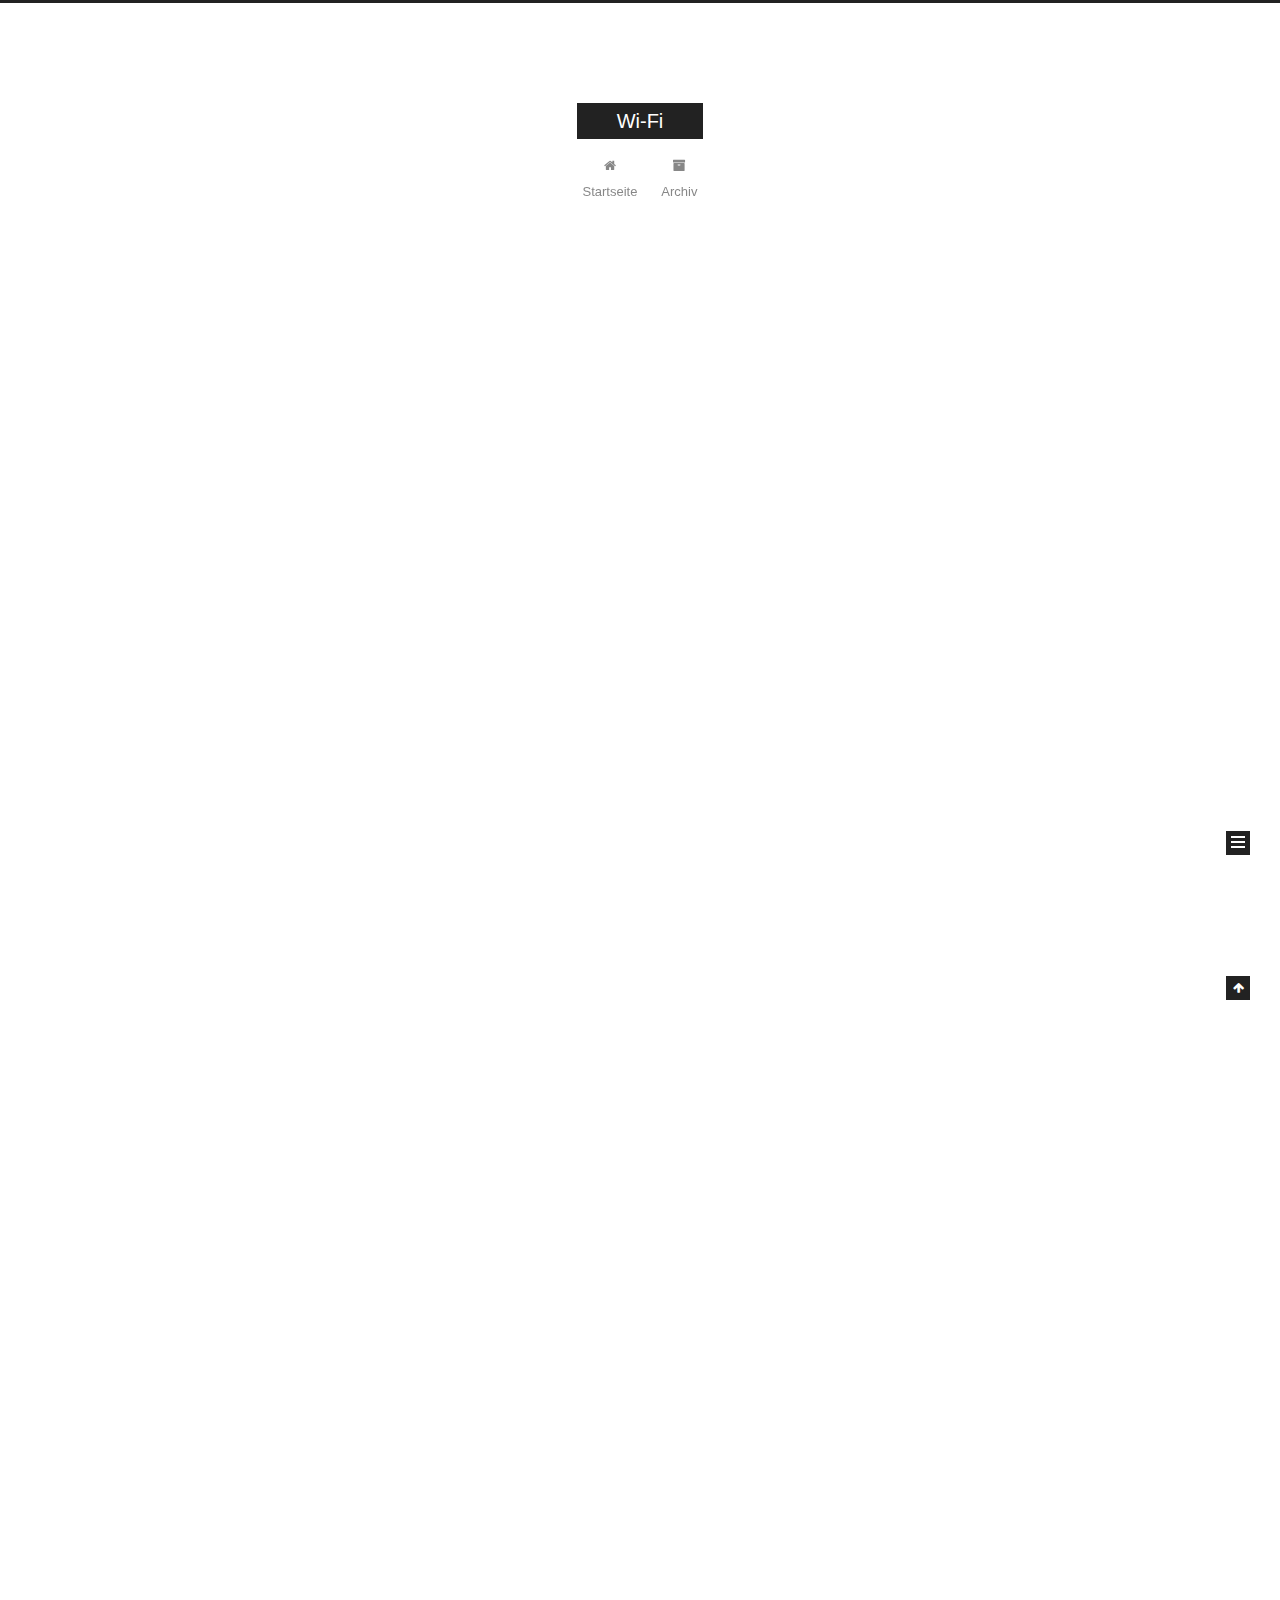
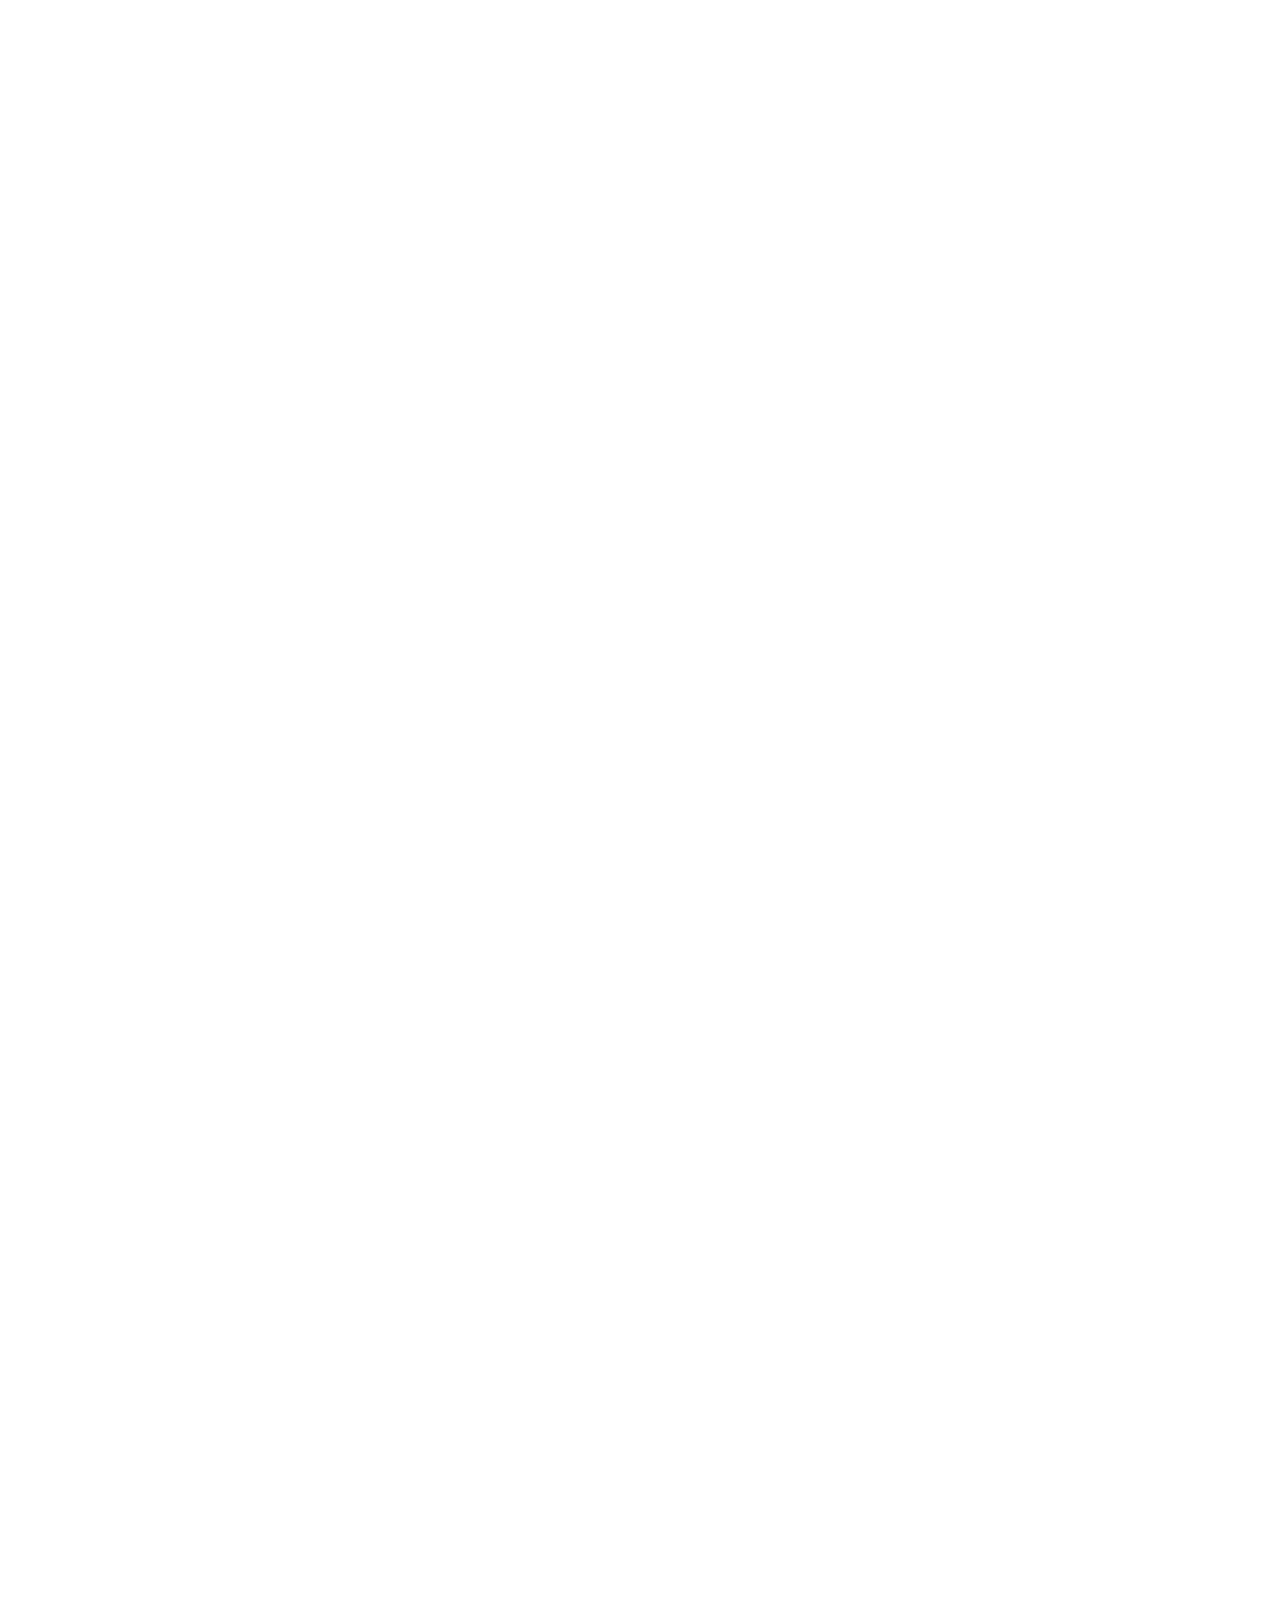
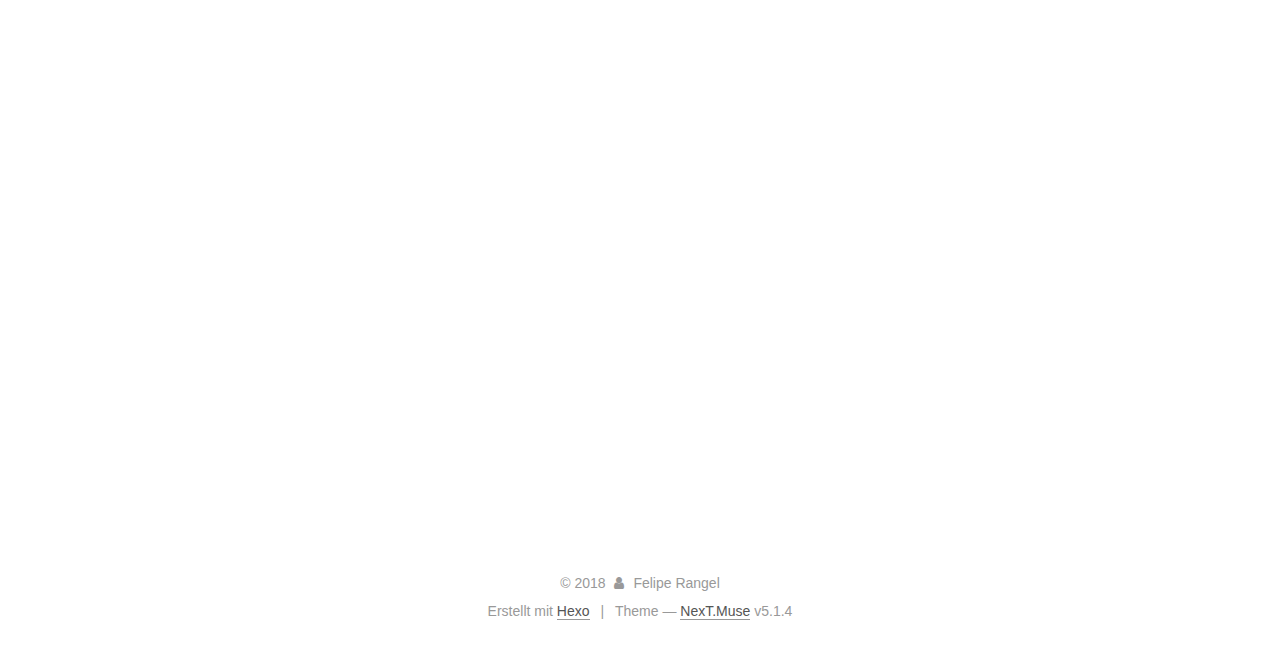
<file: index.html>
<!DOCTYPE html>



  


<html class="theme-next muse use-motion" lang="">
<head>
  <meta charset="UTF-8"/>
<meta http-equiv="X-UA-Compatible" content="IE=edge" />
<meta name="viewport" content="width=device-width, initial-scale=1, maximum-scale=1"/>
<meta name="theme-color" content="#222">









<meta http-equiv="Cache-Control" content="no-transform" />
<meta http-equiv="Cache-Control" content="no-siteapp" />
















  
  
  <link href="/lib/fancybox/source/jquery.fancybox.css?v=2.1.5" rel="stylesheet" type="text/css" />







<link href="/lib/font-awesome/css/font-awesome.min.css?v=4.6.2" rel="stylesheet" type="text/css" />

<link href="/css/main.css?v=5.1.4" rel="stylesheet" type="text/css" />


  <link rel="apple-touch-icon" sizes="180x180" href="/images/apple-touch-icon-next.png?v=5.1.4">


  <link rel="icon" type="image/png" sizes="32x32" href="/images/favicon-32x32-next.png?v=5.1.4">


  <link rel="icon" type="image/png" sizes="16x16" href="/images/favicon-16x16-next.png?v=5.1.4">


  <link rel="mask-icon" href="/images/logo.svg?v=5.1.4" color="#222">





  <meta name="keywords" content="Hexo, NexT" />










<meta name="description" content="Wi-Fi es la puerta de entrada al servicio">
<meta property="og:type" content="website">
<meta property="og:title" content="Wi-Fi">
<meta property="og:url" content="http://yt8yt.github.io/index.html">
<meta property="og:site_name" content="Wi-Fi">
<meta property="og:description" content="Wi-Fi es la puerta de entrada al servicio">
<meta name="twitter:card" content="summary">
<meta name="twitter:title" content="Wi-Fi">
<meta name="twitter:description" content="Wi-Fi es la puerta de entrada al servicio">



<script type="text/javascript" id="hexo.configurations">
  var NexT = window.NexT || {};
  var CONFIG = {
    root: '/',
    scheme: 'Muse',
    version: '5.1.4',
    sidebar: {"position":"left","display":"post","offset":12,"b2t":false,"scrollpercent":false,"onmobile":false},
    fancybox: true,
    tabs: true,
    motion: {"enable":true,"async":false,"transition":{"post_block":"fadeIn","post_header":"slideDownIn","post_body":"slideDownIn","coll_header":"slideLeftIn","sidebar":"slideUpIn"}},
    duoshuo: {
      userId: '0',
      author: 'Author'
    },
    algolia: {
      applicationID: '',
      apiKey: '',
      indexName: '',
      hits: {"per_page":10},
      labels: {"input_placeholder":"Search for Posts","hits_empty":"We didn't find any results for the search: ${query}","hits_stats":"${hits} results found in ${time} ms"}
    }
  };
</script>



  <link rel="canonical" href="http://yt8yt.github.io/"/>





  <title>Wi-Fi</title>
  








</head>

<body itemscope itemtype="http://schema.org/WebPage" lang="">

  
  
    
  

  <div class="container sidebar-position-left 
  page-home">
    <div class="headband"></div>

    <header id="header" class="header" itemscope itemtype="http://schema.org/WPHeader">
      <div class="header-inner"><div class="site-brand-wrapper">
  <div class="site-meta ">
    

    <div class="custom-logo-site-title">
      <a href="/"  class="brand" rel="start">
        <span class="logo-line-before"><i></i></span>
        <span class="site-title">Wi-Fi</span>
        <span class="logo-line-after"><i></i></span>
      </a>
    </div>
      
        <p class="site-subtitle"></p>
      
  </div>

  <div class="site-nav-toggle">
    <button>
      <span class="btn-bar"></span>
      <span class="btn-bar"></span>
      <span class="btn-bar"></span>
    </button>
  </div>
</div>

<nav class="site-nav">
  

  
    <ul id="menu" class="menu">
      
        
        <li class="menu-item menu-item-home">
          <a href="/" rel="section">
            
              <i class="menu-item-icon fa fa-fw fa-home"></i> <br />
            
            Startseite
          </a>
        </li>
      
        
        <li class="menu-item menu-item-archives">
          <a href="/archives/" rel="section">
            
              <i class="menu-item-icon fa fa-fw fa-archive"></i> <br />
            
            Archiv
          </a>
        </li>
      

      
    </ul>
  

  
</nav>



 </div>
    </header>

    <main id="main" class="main">
      <div class="main-inner">
        <div class="content-wrap">
          <div id="content" class="content">
            
  <section id="posts" class="posts-expand">
    
      

  

  
  
  

  <article class="post post-type-normal" itemscope itemtype="http://schema.org/Article">
  
  
  
  <div class="post-block">
    <link itemprop="mainEntityOfPage" href="http://yt8yt.github.io/2018/03/30/first-post-1/">

    <span hidden itemprop="author" itemscope itemtype="http://schema.org/Person">
      <meta itemprop="name" content="Felipe Rangel">
      <meta itemprop="description" content="">
      <meta itemprop="image" content="/images/avatar.gif">
    </span>

    <span hidden itemprop="publisher" itemscope itemtype="http://schema.org/Organization">
      <meta itemprop="name" content="Wi-Fi">
    </span>

    
      <header class="post-header">

        
        
          <h1 class="post-title" itemprop="name headline">
                
                <a class="post-title-link" href="/2018/03/30/first-post-1/" itemprop="url">first-post</a></h1>
        

        <div class="post-meta">
          <span class="post-time">
            
              <span class="post-meta-item-icon">
                <i class="fa fa-calendar-o"></i>
              </span>
              
                <span class="post-meta-item-text">Veröffentlicht am</span>
              
              <time title="Post created" itemprop="dateCreated datePublished" datetime="2018-03-31T08:51:23+09:00">
                2018-03-31
              </time>
            

            

            
          </span>

          

          
            
          

          
          

          

          

          

        </div>
      </header>
    

    
    
    
    <div class="post-body" itemprop="articleBody">

      
      

      
        
          
            
          
        
      
    </div>
    
    
    

    

    

    

    <footer class="post-footer">
      

      

      

      
      
        <div class="post-eof"></div>
      
    </footer>
  </div>
  
  
  
  </article>


    
      

  

  
  
  

  <article class="post post-type-normal" itemscope itemtype="http://schema.org/Article">
  
  
  
  <div class="post-block">
    <link itemprop="mainEntityOfPage" href="http://yt8yt.github.io/2018/03/30/first-post/">

    <span hidden itemprop="author" itemscope itemtype="http://schema.org/Person">
      <meta itemprop="name" content="Felipe Rangel">
      <meta itemprop="description" content="">
      <meta itemprop="image" content="/images/avatar.gif">
    </span>

    <span hidden itemprop="publisher" itemscope itemtype="http://schema.org/Organization">
      <meta itemprop="name" content="Wi-Fi">
    </span>

    
      <header class="post-header">

        
        
          <h1 class="post-title" itemprop="name headline">
                
                <a class="post-title-link" href="/2018/03/30/first-post/" itemprop="url">first-post</a></h1>
        

        <div class="post-meta">
          <span class="post-time">
            
              <span class="post-meta-item-icon">
                <i class="fa fa-calendar-o"></i>
              </span>
              
                <span class="post-meta-item-text">Veröffentlicht am</span>
              
              <time title="Post created" itemprop="dateCreated datePublished" datetime="2018-03-31T08:38:30+09:00">
                2018-03-31
              </time>
            

            

            
          </span>

          

          
            
          

          
          

          

          

          

        </div>
      </header>
    

    
    
    
    <div class="post-body" itemprop="articleBody">

      
      

      
        
          
            
          
        
      
    </div>
    
    
    

    

    

    

    <footer class="post-footer">
      

      

      

      
      
        <div class="post-eof"></div>
      
    </footer>
  </div>
  
  
  
  </article>


    
      

  

  
  
  

  <article class="post post-type-normal" itemscope itemtype="http://schema.org/Article">
  
  
  
  <div class="post-block">
    <link itemprop="mainEntityOfPage" href="http://yt8yt.github.io/2018/03/26/Hedy-Lamarr/">

    <span hidden itemprop="author" itemscope itemtype="http://schema.org/Person">
      <meta itemprop="name" content="Felipe Rangel">
      <meta itemprop="description" content="">
      <meta itemprop="image" content="/images/avatar.gif">
    </span>

    <span hidden itemprop="publisher" itemscope itemtype="http://schema.org/Organization">
      <meta itemprop="name" content="Wi-Fi">
    </span>

    
      <header class="post-header">

        
        
          <h1 class="post-title" itemprop="name headline">
                
                <a class="post-title-link" href="/2018/03/26/Hedy-Lamarr/" itemprop="url">Hedy Lamarr la estrella de cine que inventó la tecnología del Wi-Fi</a></h1>
        

        <div class="post-meta">
          <span class="post-time">
            
              <span class="post-meta-item-icon">
                <i class="fa fa-calendar-o"></i>
              </span>
              
                <span class="post-meta-item-text">Veröffentlicht am</span>
              
              <time title="Post created" itemprop="dateCreated datePublished" datetime="2018-03-27T00:04:08+09:00">
                2018-03-27
              </time>
            

            

            
          </span>

          

          
            
          

          
          

          

          

          

        </div>
      </header>
    

    
    
    
    <div class="post-body" itemprop="articleBody">

      
      

      
        
          
            <p>Provocadora y extremadamente inteligente, la actriz vienesa fue la precursora en plena Segunda Guerra Mundial de una de las tecnologías de comunicación más importante de nuestro tiempo: el wifi</p>
<p>La historia de Hedy Lamarr tiene todos los ingredientes de una gran historia: el Hollywood dorado de los años 40, el régimen nazi avanzando por Europa, una increíble huida hacia los Estados Unidos desde la Alemania de Hitler y un invento revolucionario en las telecomunicaciones, mantenido en secreto, que cambiaría el curso de los acontecimientos.</p>
<p>Y como toda buena historia, nada hacía sospechar en su comienzo que una chica nacida como Hedwig Eva Maria Kiesler en el antiguo imperio austrohúngaro, y de familia judía, acabaría siendo la primera mujer en protagonizar un desnudo en la historia del cine y la primera persona en concebir la versión del espectro ensanchado que daría lugar a la tecnología wifi.</p>
<p>La joven que de pequeña era considerada por sus maestros como superdotada, durante años se la conoció únicamente como “la mujer más bella de la historia del cine” y durante muchos más se la recordó como aquella que en la película checa Éxtasis (Gustav Machaty, 1933) corría desnuda por el bosque y mostraba directamente su rostro durante un orgasmo. Algo absolutamente escandaloso para la época. El controvertido filme llegó a ojos de un rico vendedor alemán de armas, Friedrich ‘Fritz’ Mandl, que proveía de municiones y aviones de combate a sus amigos Hitler y Mussolini.</p>
<p>Mandl se obsesionó con Lamarr. Obligó a sus padres a darla en matrimonio, intentó destruir todas las copias de la película –cosa que no logró– y la encerró en su mansión dejándola salir al exterior exclusivamente con él en cenas y viajes de negocios. Hedy recordaría años más tarde aquella época como de auténtica esclavitud.</p>
<p>Su actividad artística, por supuesto, se interrumpió abruptamente pero aprovechó su cautiverio para continuar sus estudios de ingeniería y para obtener de los clientes y proveedores de su marido, que nada sospechaban, informaciones sobre tecnología armamentística de la época.</p>
<p>Los acontecimientos que siguen son dignos de un guión cinematográfico. Con ayuda de la asistenta, con quien mantenía una relación sentimental, escapó desde la ventana del baño de un restaurante donde estaba un coche esperándola para huir a París. Perseguida por los guardaespaldas de su marido, logró llegar a su destino y continuar hacia Londres. Una vez allí vendió sus joyas y conoció, por casualidad, a uno de los magnates de Hollywood, Louis B. Mayer, el empresario de la Metro Goldwyn Mayer. Ambos embarcaron juntos dirección a los Estados Unidos.</p>
<p>Hollywood y el gran invento</p>
<p>En aquel viaje en barco liberador fue donde nació Hedy Lamarr, nombre dado por su protector Mayer, y donde firmó un contrato de siete años como actriz con la compañía. Compartió guión con Charles Boyer, Clark Gable, Lana Turner o Jimmy Stewart. De esa época de grandes películas como Sansón y Dalila (Cecil B. DeMille, 1949), es célebre su frase: “Cualquier chica puede ser glamourosa. Lo único que tienes que hacer es quedarte quieta y parecer estúpida”.</p>
<p>Richard Rhodes, uno de sus biógrafos y autor de Hedy’s Folly: The life and breakthrough inventions of Hedy Lamarr, the most beautiful woman in the world, aseguraba que Hedy Lamarr odiaba las fiestas y nunca bebía. “Su principal hobby era inventar”. Ya con el título de ingeniera en Telecomunicaciones, conoció a quien sería su principal apoyo en la creación de un sistema secreto de comunicaciones.</p>
<p>El compositor George Antheil y ella idearon un sistema de detección de los torpedos teledirigidos utilizados en la contienda. Inspirado en un principio musical, el invento funcionaba con 88 frecuencias, equivalentes a las teclas del piano, y era capaz de hacer saltar señales de transmisión entre las frecuencias del espectro magnético.</p>
<p>Registraron la patente y se la ofrecieron de forma gratuita al Ejército de los Estados Unidos, quienes no la utilizaron por miedo a que fuera detectada por el enemigo, pero la guardaron y la mantuvieron en secreto.</p>
<p>Mientras, el régimen nazi continuaba su avance por Europa, y Lamarr, impotente, de nuevo ofreció su colaboración y su inteligencia al Gobierno estadounidense para el desarrollo de investigaciones científicas en busca de avances armamentísticos. Aunque su título de “mujer más bella” se impuso a su ingenio y para lo que el Gobierno la demandó fue para utilizar su fama –y, por supuesto, su belleza– para convertirse en imagen de pósteres propagandísticos y para ayudar en la venta de bonos de guerra. Aquel que comprara 25.000 dólares conseguiría un beso de la actriz: Lamarr logró vender siete millones de dólares en bonos de guerra en una única noche.</p>
<p>Precursores del GPS y el wifi</p>
<p>La tecnología patentada por Lamarr y Antheil en 1940 ha demostrado ser la solución esencial para la comunicación secreta vía radio y para compartir el número de canales de radio ocupados. Hizo posible la transmisión de señales secretas sin poder ser interferidas y Estados Unidos lo utilizó por primera vez durante la crisis de Cuba, después como base para el desarrollo de las técnicas de defensa antimisiles hasta que, en la década de 1980, el sistema de espectro expandido vio sus primeras aportaciones en ingeniería civil.</p>
<p>Su idea, mantenida en secreto por el ejército, acabó convirtiéndose en la precursora de la tecnología que se utiliza hoy en día en las comunicaciones inalámbricas de los teléfonos móviles, los sistemas GPS y la tecnología wifi.</p>
<p>“Thank God for Hedy Lamarr”, dijo Cecil B. DeMille, director de Sansón y Dalila, al terminar el rodaje de la película, sin saber que realmente había que agradecer mucho a Hedwig Eva Maria Kiesler por su ingenio y su agudeza.</p>
<p>En 1998 la Electronic Frontier Foundation concedió a Hedy Lamarr y George Antheil el Premio Pionero reconociendo su contribución fundamental en el desarrollo de las comunicaciones basadas en ordenadores. George Antheil murió sin conocer su aportación a la tecnología ni ver su reconocimiento y Hedy Lamarr rehusó a ir a recoger aquel premio. Murió dos años después en Florida.</p>
<p>El día de su nacimiento, el 9 de noviembre, se celebra el Día del Inventor en su honor.</p>

          
        
      
    </div>
    
    
    

    

    

    

    <footer class="post-footer">
      

      

      

      
      
        <div class="post-eof"></div>
      
    </footer>
  </div>
  
  
  
  </article>


    
      

  

  
  
  

  <article class="post post-type-normal" itemscope itemtype="http://schema.org/Article">
  
  
  
  <div class="post-block">
    <link itemprop="mainEntityOfPage" href="http://yt8yt.github.io/2018/03/26/Wi-Fi/">

    <span hidden itemprop="author" itemscope itemtype="http://schema.org/Person">
      <meta itemprop="name" content="Felipe Rangel">
      <meta itemprop="description" content="">
      <meta itemprop="image" content="/images/avatar.gif">
    </span>

    <span hidden itemprop="publisher" itemscope itemtype="http://schema.org/Organization">
      <meta itemprop="name" content="Wi-Fi">
    </span>

    
      <header class="post-header">

        
        
          <h1 class="post-title" itemprop="name headline">
                
                <a class="post-title-link" href="/2018/03/26/Wi-Fi/" itemprop="url">¿Qué es y cómo funciona la red Wi-Fi?</a></h1>
        

        <div class="post-meta">
          <span class="post-time">
            
              <span class="post-meta-item-icon">
                <i class="fa fa-calendar-o"></i>
              </span>
              
                <span class="post-meta-item-text">Veröffentlicht am</span>
              
              <time title="Post created" itemprop="dateCreated datePublished" datetime="2018-03-27T00:02:01+09:00">
                2018-03-27
              </time>
            

            

            
          </span>

          
            <span class="post-category" >
            
              <span class="post-meta-divider">|</span>
            
              <span class="post-meta-item-icon">
                <i class="fa fa-folder-o"></i>
              </span>
              
                <span class="post-meta-item-text">in</span>
              
              
                <span itemprop="about" itemscope itemtype="http://schema.org/Thing">
                  <a href="/categories/Conceptos/" itemprop="url" rel="index">
                    <span itemprop="name">Conceptos</span>
                  </a>
                </span>

                
                
              
            </span>
          

          
            
          

          
          

          

          

          

        </div>
      </header>
    

    
    
    
    <div class="post-body" itemprop="articleBody">

      
      

      
        
          
            <p>La red Wi-Fi es la conexión inalámbrica a Internet que permite que los usuarios puedan navegar desde sus dispositivos como Smartphone, Laptop, Table, entre otros, desde cualquier lugar de su vivienda donde este presente la cobertura Wi-Fi, sin tener que conectarse a un punto fijo. </p>
<p>El Wi-Fi funciona como una autopista en la que fluyen simultáneamente todas las personas que se encuentran conectadas en una misma zona; así, por ejemplo, en un edificio, la señal que irradian todos los módems de Internet de los vecinos transita por la misma autopista y en horas pico, como si se tratase de vehículos, se puede generar literalmente un trancón. </p>
<p>Además, se encuentra limitada por elementos de la infraestructura del hogar como las puertas, paredes y ventanas, que impiden que la señal fluya adecuadamente; así como otros electrodomésticos que emiten ondas como teléfonos inalámbricos u hornos microondas.</p>

          
        
      
    </div>
    
    
    

    

    

    

    <footer class="post-footer">
      

      

      

      
      
        <div class="post-eof"></div>
      
    </footer>
  </div>
  
  
  
  </article>


    
  </section>

  


          </div>
          


          

        </div>
        
          
  
  <div class="sidebar-toggle">
    <div class="sidebar-toggle-line-wrap">
      <span class="sidebar-toggle-line sidebar-toggle-line-first"></span>
      <span class="sidebar-toggle-line sidebar-toggle-line-middle"></span>
      <span class="sidebar-toggle-line sidebar-toggle-line-last"></span>
    </div>
  </div>

  <aside id="sidebar" class="sidebar">
    
    <div class="sidebar-inner">

      

      

      <section class="site-overview-wrap sidebar-panel sidebar-panel-active">
        <div class="site-overview">
          <div class="site-author motion-element" itemprop="author" itemscope itemtype="http://schema.org/Person">
            
              <p class="site-author-name" itemprop="name">Felipe Rangel</p>
              <p class="site-description motion-element" itemprop="description">Wi-Fi es la puerta de entrada al servicio</p>
          </div>

          <nav class="site-state motion-element">

            
              <div class="site-state-item site-state-posts">
              
                <a href="/archives/">
              
                  <span class="site-state-item-count">4</span>
                  <span class="site-state-item-name">Artikel</span>
                </a>
              </div>
            

            
              
              
              <div class="site-state-item site-state-categories">
                
                  <span class="site-state-item-count">1</span>
                  <span class="site-state-item-name">Kategorien</span>
                
              </div>
            

            
              
              
              <div class="site-state-item site-state-tags">
                
                  <span class="site-state-item-count">2</span>
                  <span class="site-state-item-name">Tags</span>
                
              </div>
            

          </nav>

          

          

          
          

          
          

          

        </div>
      </section>

      

      

    </div>
  </aside>


        
      </div>
    </main>

    <footer id="footer" class="footer">
      <div class="footer-inner">
        <div class="copyright">&copy; <span itemprop="copyrightYear">2018</span>
  <span class="with-love">
    <i class="fa fa-user"></i>
  </span>
  <span class="author" itemprop="copyrightHolder">Felipe Rangel</span>

  
</div>


  <div class="powered-by">Erstellt mit  <a class="theme-link" target="_blank" href="https://hexo.io">Hexo</a></div>



  <span class="post-meta-divider">|</span>



  <div class="theme-info">Theme &mdash; <a class="theme-link" target="_blank" href="https://github.com/iissnan/hexo-theme-next">NexT.Muse</a> v5.1.4</div>




        







        
      </div>
    </footer>

    
      <div class="back-to-top">
        <i class="fa fa-arrow-up"></i>
        
      </div>
    

    

  </div>

  

<script type="text/javascript">
  if (Object.prototype.toString.call(window.Promise) !== '[object Function]') {
    window.Promise = null;
  }
</script>









  












  
  
    <script type="text/javascript" src="/lib/jquery/index.js?v=2.1.3"></script>
  

  
  
    <script type="text/javascript" src="/lib/fastclick/lib/fastclick.min.js?v=1.0.6"></script>
  

  
  
    <script type="text/javascript" src="/lib/jquery_lazyload/jquery.lazyload.js?v=1.9.7"></script>
  

  
  
    <script type="text/javascript" src="/lib/velocity/velocity.min.js?v=1.2.1"></script>
  

  
  
    <script type="text/javascript" src="/lib/velocity/velocity.ui.min.js?v=1.2.1"></script>
  

  
  
    <script type="text/javascript" src="/lib/fancybox/source/jquery.fancybox.pack.js?v=2.1.5"></script>
  


  


  <script type="text/javascript" src="/js/src/utils.js?v=5.1.4"></script>

  <script type="text/javascript" src="/js/src/motion.js?v=5.1.4"></script>



  
  

  

  


  <script type="text/javascript" src="/js/src/bootstrap.js?v=5.1.4"></script>



  


  




	





  





  












  





  

  

  

  
  

  

  

  

</body>
</html>
</file>
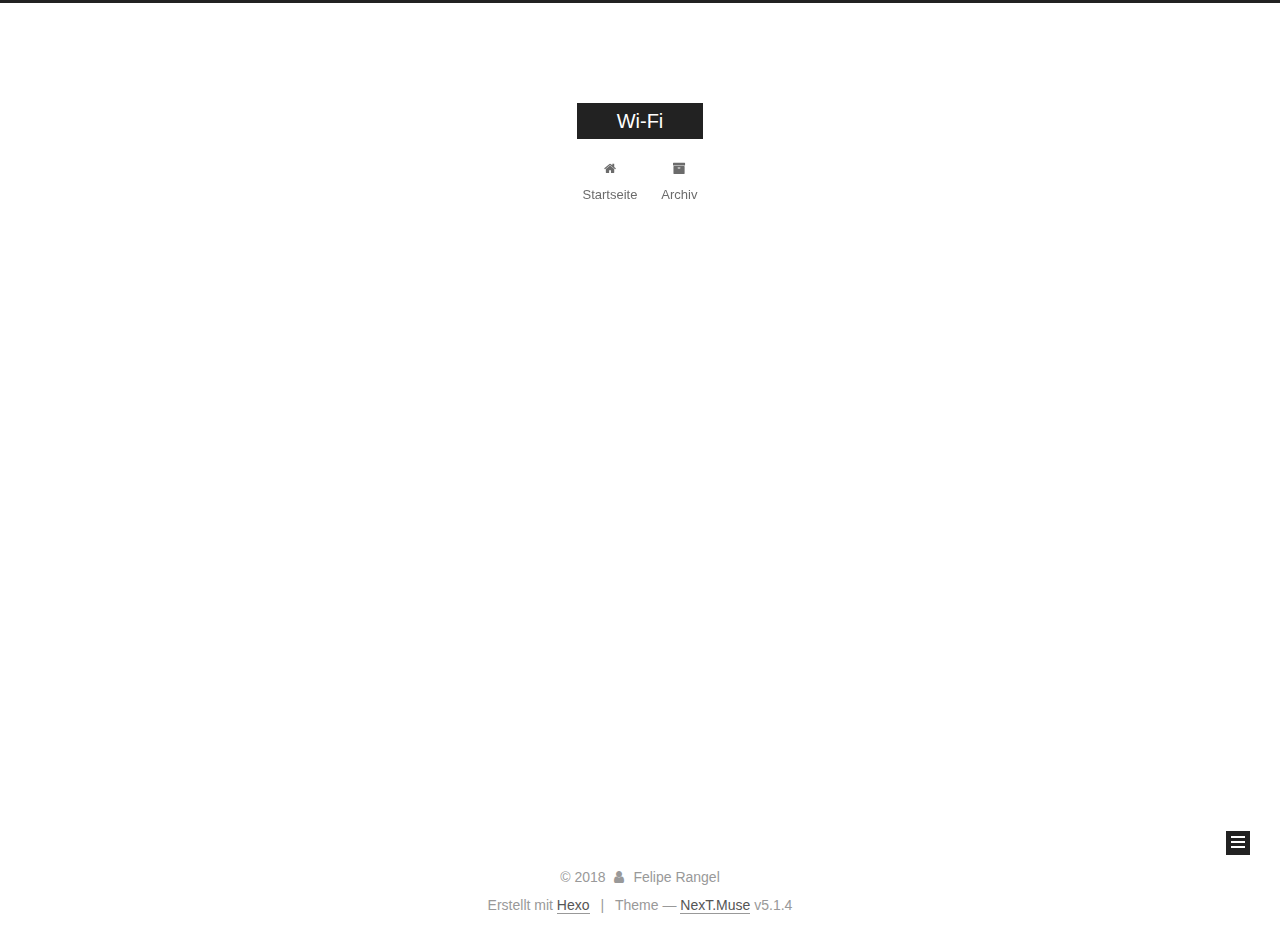
<file: archives/index.html>
<!DOCTYPE html>



  


<html class="theme-next muse use-motion" lang="">
<head>
  <meta charset="UTF-8"/>
<meta http-equiv="X-UA-Compatible" content="IE=edge" />
<meta name="viewport" content="width=device-width, initial-scale=1, maximum-scale=1"/>
<meta name="theme-color" content="#222">









<meta http-equiv="Cache-Control" content="no-transform" />
<meta http-equiv="Cache-Control" content="no-siteapp" />
















  
  
  <link href="/lib/fancybox/source/jquery.fancybox.css?v=2.1.5" rel="stylesheet" type="text/css" />







<link href="/lib/font-awesome/css/font-awesome.min.css?v=4.6.2" rel="stylesheet" type="text/css" />

<link href="/css/main.css?v=5.1.4" rel="stylesheet" type="text/css" />


  <link rel="apple-touch-icon" sizes="180x180" href="/images/apple-touch-icon-next.png?v=5.1.4">


  <link rel="icon" type="image/png" sizes="32x32" href="/images/favicon-32x32-next.png?v=5.1.4">


  <link rel="icon" type="image/png" sizes="16x16" href="/images/favicon-16x16-next.png?v=5.1.4">


  <link rel="mask-icon" href="/images/logo.svg?v=5.1.4" color="#222">





  <meta name="keywords" content="Hexo, NexT" />










<meta name="description" content="Wi-Fi es la puerta de entrada al servicio">
<meta property="og:type" content="website">
<meta property="og:title" content="Wi-Fi">
<meta property="og:url" content="http://yt8yt.github.io/archives/index.html">
<meta property="og:site_name" content="Wi-Fi">
<meta property="og:description" content="Wi-Fi es la puerta de entrada al servicio">
<meta name="twitter:card" content="summary">
<meta name="twitter:title" content="Wi-Fi">
<meta name="twitter:description" content="Wi-Fi es la puerta de entrada al servicio">



<script type="text/javascript" id="hexo.configurations">
  var NexT = window.NexT || {};
  var CONFIG = {
    root: '/',
    scheme: 'Muse',
    version: '5.1.4',
    sidebar: {"position":"left","display":"post","offset":12,"b2t":false,"scrollpercent":false,"onmobile":false},
    fancybox: true,
    tabs: true,
    motion: {"enable":true,"async":false,"transition":{"post_block":"fadeIn","post_header":"slideDownIn","post_body":"slideDownIn","coll_header":"slideLeftIn","sidebar":"slideUpIn"}},
    duoshuo: {
      userId: '0',
      author: 'Author'
    },
    algolia: {
      applicationID: '',
      apiKey: '',
      indexName: '',
      hits: {"per_page":10},
      labels: {"input_placeholder":"Search for Posts","hits_empty":"We didn't find any results for the search: ${query}","hits_stats":"${hits} results found in ${time} ms"}
    }
  };
</script>



  <link rel="canonical" href="http://yt8yt.github.io/archives/"/>





  <title>Archiv | Wi-Fi</title>
  








</head>

<body itemscope itemtype="http://schema.org/WebPage" lang="">

  
  
    
  

  <div class="container sidebar-position-left page-archive">
    <div class="headband"></div>

    <header id="header" class="header" itemscope itemtype="http://schema.org/WPHeader">
      <div class="header-inner"><div class="site-brand-wrapper">
  <div class="site-meta ">
    

    <div class="custom-logo-site-title">
      <a href="/"  class="brand" rel="start">
        <span class="logo-line-before"><i></i></span>
        <span class="site-title">Wi-Fi</span>
        <span class="logo-line-after"><i></i></span>
      </a>
    </div>
      
        <p class="site-subtitle"></p>
      
  </div>

  <div class="site-nav-toggle">
    <button>
      <span class="btn-bar"></span>
      <span class="btn-bar"></span>
      <span class="btn-bar"></span>
    </button>
  </div>
</div>

<nav class="site-nav">
  

  
    <ul id="menu" class="menu">
      
        
        <li class="menu-item menu-item-home">
          <a href="/" rel="section">
            
              <i class="menu-item-icon fa fa-fw fa-home"></i> <br />
            
            Startseite
          </a>
        </li>
      
        
        <li class="menu-item menu-item-archives">
          <a href="/archives/" rel="section">
            
              <i class="menu-item-icon fa fa-fw fa-archive"></i> <br />
            
            Archiv
          </a>
        </li>
      

      
    </ul>
  

  
</nav>



 </div>
    </header>

    <main id="main" class="main">
      <div class="main-inner">
        <div class="content-wrap">
          <div id="content" class="content">
            

  
  
  
  <div class="post-block archive">
    <div id="posts" class="posts-collapse">
      <span class="archive-move-on"></span>

      <span class="archive-page-counter">
        
        
        
          
        
        Öhm..! Insgesamt 4 Artikel. Bleib dran.
      </span>

      

        
        
        

        
          
          <div class="collection-title">
            <h1 class="archive-year" id="archive-year-2018">2018</h1>
          </div>
        
        

        

  <article class="post post-type-normal" itemscope itemtype="http://schema.org/Article">
    <header class="post-header">

      <h2 class="post-title">
        
            <a class="post-title-link" href="/2018/03/30/first-post-1/" itemprop="url">
              
                <span itemprop="name">first-post</span>
              
            </a>
        
      </h2>

      <div class="post-meta">
        <time class="post-time" itemprop="dateCreated"
              datetime="2018-03-31T08:51:23+09:00"
              content="2018-03-31" >
          03-31
        </time>
      </div>

    </header>
  </article>



      

        
        
        

        
        

        

  <article class="post post-type-normal" itemscope itemtype="http://schema.org/Article">
    <header class="post-header">

      <h2 class="post-title">
        
            <a class="post-title-link" href="/2018/03/30/first-post/" itemprop="url">
              
                <span itemprop="name">first-post</span>
              
            </a>
        
      </h2>

      <div class="post-meta">
        <time class="post-time" itemprop="dateCreated"
              datetime="2018-03-31T08:38:30+09:00"
              content="2018-03-31" >
          03-31
        </time>
      </div>

    </header>
  </article>



      

        
        
        

        
        

        

  <article class="post post-type-normal" itemscope itemtype="http://schema.org/Article">
    <header class="post-header">

      <h2 class="post-title">
        
            <a class="post-title-link" href="/2018/03/26/Hedy-Lamarr/" itemprop="url">
              
                <span itemprop="name">Hedy Lamarr la estrella de cine que inventó la tecnología del Wi-Fi</span>
              
            </a>
        
      </h2>

      <div class="post-meta">
        <time class="post-time" itemprop="dateCreated"
              datetime="2018-03-27T00:04:08+09:00"
              content="2018-03-27" >
          03-27
        </time>
      </div>

    </header>
  </article>



      

        
        
        

        
        

        

  <article class="post post-type-normal" itemscope itemtype="http://schema.org/Article">
    <header class="post-header">

      <h2 class="post-title">
        
            <a class="post-title-link" href="/2018/03/26/Wi-Fi/" itemprop="url">
              
                <span itemprop="name">¿Qué es y cómo funciona la red Wi-Fi?</span>
              
            </a>
        
      </h2>

      <div class="post-meta">
        <time class="post-time" itemprop="dateCreated"
              datetime="2018-03-27T00:02:01+09:00"
              content="2018-03-27" >
          03-27
        </time>
      </div>

    </header>
  </article>



      

    </div>
  </div>
  
  
  

  



          </div>
          


          

        </div>
        
          
  
  <div class="sidebar-toggle">
    <div class="sidebar-toggle-line-wrap">
      <span class="sidebar-toggle-line sidebar-toggle-line-first"></span>
      <span class="sidebar-toggle-line sidebar-toggle-line-middle"></span>
      <span class="sidebar-toggle-line sidebar-toggle-line-last"></span>
    </div>
  </div>

  <aside id="sidebar" class="sidebar">
    
    <div class="sidebar-inner">

      

      

      <section class="site-overview-wrap sidebar-panel sidebar-panel-active">
        <div class="site-overview">
          <div class="site-author motion-element" itemprop="author" itemscope itemtype="http://schema.org/Person">
            
              <p class="site-author-name" itemprop="name">Felipe Rangel</p>
              <p class="site-description motion-element" itemprop="description">Wi-Fi es la puerta de entrada al servicio</p>
          </div>

          <nav class="site-state motion-element">

            
              <div class="site-state-item site-state-posts">
              
                <a href="/archives/">
              
                  <span class="site-state-item-count">4</span>
                  <span class="site-state-item-name">Artikel</span>
                </a>
              </div>
            

            
              
              
              <div class="site-state-item site-state-categories">
                
                  <span class="site-state-item-count">1</span>
                  <span class="site-state-item-name">Kategorien</span>
                
              </div>
            

            
              
              
              <div class="site-state-item site-state-tags">
                
                  <span class="site-state-item-count">2</span>
                  <span class="site-state-item-name">Tags</span>
                
              </div>
            

          </nav>

          

          

          
          

          
          

          

        </div>
      </section>

      

      

    </div>
  </aside>


        
      </div>
    </main>

    <footer id="footer" class="footer">
      <div class="footer-inner">
        <div class="copyright">&copy; <span itemprop="copyrightYear">2018</span>
  <span class="with-love">
    <i class="fa fa-user"></i>
  </span>
  <span class="author" itemprop="copyrightHolder">Felipe Rangel</span>

  
</div>


  <div class="powered-by">Erstellt mit  <a class="theme-link" target="_blank" href="https://hexo.io">Hexo</a></div>



  <span class="post-meta-divider">|</span>



  <div class="theme-info">Theme &mdash; <a class="theme-link" target="_blank" href="https://github.com/iissnan/hexo-theme-next">NexT.Muse</a> v5.1.4</div>




        







        
      </div>
    </footer>

    
      <div class="back-to-top">
        <i class="fa fa-arrow-up"></i>
        
      </div>
    

    

  </div>

  

<script type="text/javascript">
  if (Object.prototype.toString.call(window.Promise) !== '[object Function]') {
    window.Promise = null;
  }
</script>









  












  
  
    <script type="text/javascript" src="/lib/jquery/index.js?v=2.1.3"></script>
  

  
  
    <script type="text/javascript" src="/lib/fastclick/lib/fastclick.min.js?v=1.0.6"></script>
  

  
  
    <script type="text/javascript" src="/lib/jquery_lazyload/jquery.lazyload.js?v=1.9.7"></script>
  

  
  
    <script type="text/javascript" src="/lib/velocity/velocity.min.js?v=1.2.1"></script>
  

  
  
    <script type="text/javascript" src="/lib/velocity/velocity.ui.min.js?v=1.2.1"></script>
  

  
  
    <script type="text/javascript" src="/lib/fancybox/source/jquery.fancybox.pack.js?v=2.1.5"></script>
  


  


  <script type="text/javascript" src="/js/src/utils.js?v=5.1.4"></script>

  <script type="text/javascript" src="/js/src/motion.js?v=5.1.4"></script>



  
  

  

  


  <script type="text/javascript" src="/js/src/bootstrap.js?v=5.1.4"></script>



  


  




	





  





  












  





  

  

  

  
  

  

  

  

</body>
</html>
</file>
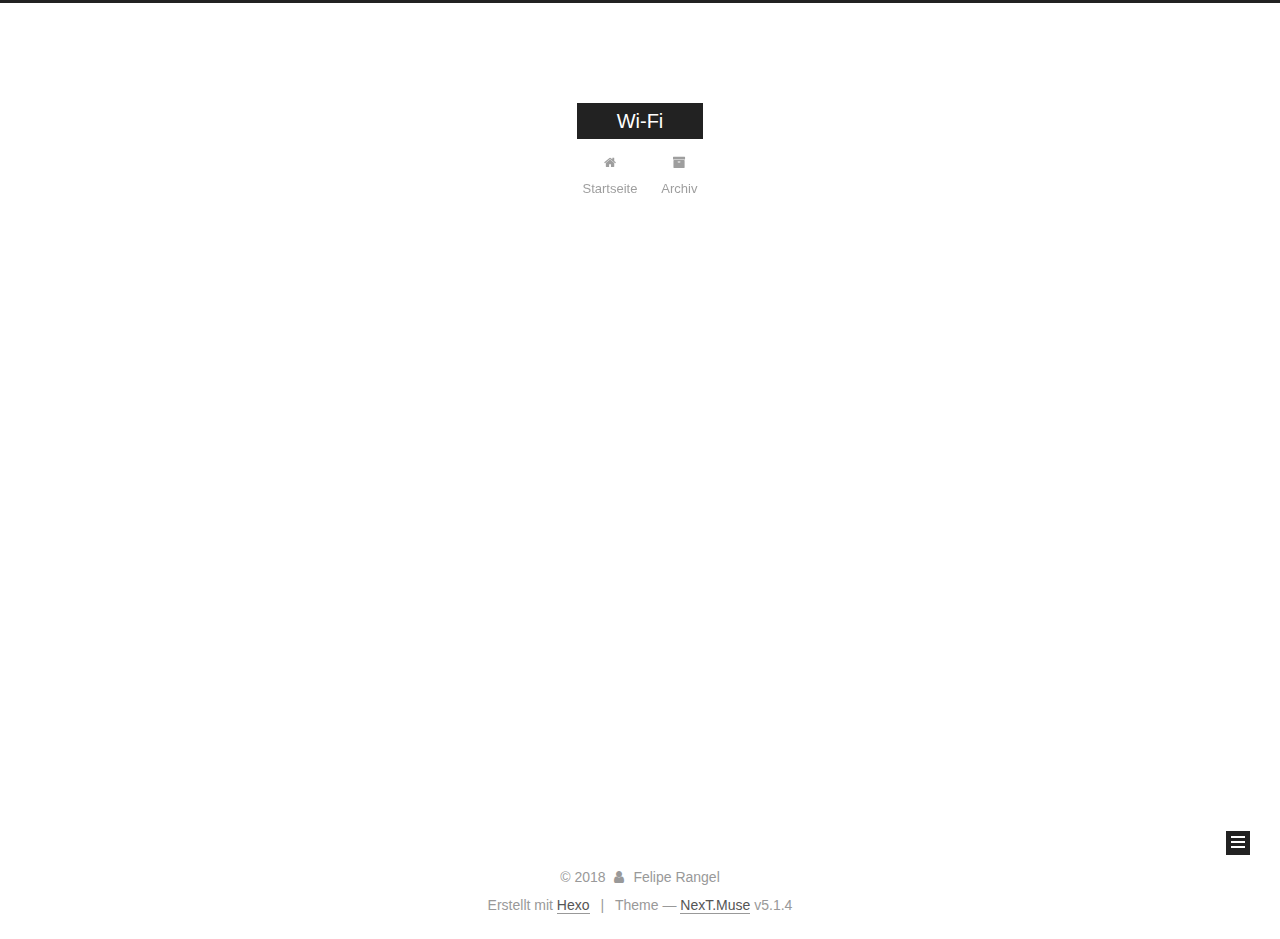
<file: archives/2018/index.html>
<!DOCTYPE html>



  


<html class="theme-next muse use-motion" lang="">
<head>
  <meta charset="UTF-8"/>
<meta http-equiv="X-UA-Compatible" content="IE=edge" />
<meta name="viewport" content="width=device-width, initial-scale=1, maximum-scale=1"/>
<meta name="theme-color" content="#222">









<meta http-equiv="Cache-Control" content="no-transform" />
<meta http-equiv="Cache-Control" content="no-siteapp" />
















  
  
  <link href="/lib/fancybox/source/jquery.fancybox.css?v=2.1.5" rel="stylesheet" type="text/css" />







<link href="/lib/font-awesome/css/font-awesome.min.css?v=4.6.2" rel="stylesheet" type="text/css" />

<link href="/css/main.css?v=5.1.4" rel="stylesheet" type="text/css" />


  <link rel="apple-touch-icon" sizes="180x180" href="/images/apple-touch-icon-next.png?v=5.1.4">


  <link rel="icon" type="image/png" sizes="32x32" href="/images/favicon-32x32-next.png?v=5.1.4">


  <link rel="icon" type="image/png" sizes="16x16" href="/images/favicon-16x16-next.png?v=5.1.4">


  <link rel="mask-icon" href="/images/logo.svg?v=5.1.4" color="#222">





  <meta name="keywords" content="Hexo, NexT" />










<meta name="description" content="Wi-Fi es la puerta de entrada al servicio">
<meta property="og:type" content="website">
<meta property="og:title" content="Wi-Fi">
<meta property="og:url" content="http://yt8yt.github.io/archives/2018/index.html">
<meta property="og:site_name" content="Wi-Fi">
<meta property="og:description" content="Wi-Fi es la puerta de entrada al servicio">
<meta name="twitter:card" content="summary">
<meta name="twitter:title" content="Wi-Fi">
<meta name="twitter:description" content="Wi-Fi es la puerta de entrada al servicio">



<script type="text/javascript" id="hexo.configurations">
  var NexT = window.NexT || {};
  var CONFIG = {
    root: '/',
    scheme: 'Muse',
    version: '5.1.4',
    sidebar: {"position":"left","display":"post","offset":12,"b2t":false,"scrollpercent":false,"onmobile":false},
    fancybox: true,
    tabs: true,
    motion: {"enable":true,"async":false,"transition":{"post_block":"fadeIn","post_header":"slideDownIn","post_body":"slideDownIn","coll_header":"slideLeftIn","sidebar":"slideUpIn"}},
    duoshuo: {
      userId: '0',
      author: 'Author'
    },
    algolia: {
      applicationID: '',
      apiKey: '',
      indexName: '',
      hits: {"per_page":10},
      labels: {"input_placeholder":"Search for Posts","hits_empty":"We didn't find any results for the search: ${query}","hits_stats":"${hits} results found in ${time} ms"}
    }
  };
</script>



  <link rel="canonical" href="http://yt8yt.github.io/archives/2018/"/>





  <title>Archiv | Wi-Fi</title>
  








</head>

<body itemscope itemtype="http://schema.org/WebPage" lang="">

  
  
    
  

  <div class="container sidebar-position-left page-archive">
    <div class="headband"></div>

    <header id="header" class="header" itemscope itemtype="http://schema.org/WPHeader">
      <div class="header-inner"><div class="site-brand-wrapper">
  <div class="site-meta ">
    

    <div class="custom-logo-site-title">
      <a href="/"  class="brand" rel="start">
        <span class="logo-line-before"><i></i></span>
        <span class="site-title">Wi-Fi</span>
        <span class="logo-line-after"><i></i></span>
      </a>
    </div>
      
        <p class="site-subtitle"></p>
      
  </div>

  <div class="site-nav-toggle">
    <button>
      <span class="btn-bar"></span>
      <span class="btn-bar"></span>
      <span class="btn-bar"></span>
    </button>
  </div>
</div>

<nav class="site-nav">
  

  
    <ul id="menu" class="menu">
      
        
        <li class="menu-item menu-item-home">
          <a href="/" rel="section">
            
              <i class="menu-item-icon fa fa-fw fa-home"></i> <br />
            
            Startseite
          </a>
        </li>
      
        
        <li class="menu-item menu-item-archives">
          <a href="/archives/" rel="section">
            
              <i class="menu-item-icon fa fa-fw fa-archive"></i> <br />
            
            Archiv
          </a>
        </li>
      

      
    </ul>
  

  
</nav>



 </div>
    </header>

    <main id="main" class="main">
      <div class="main-inner">
        <div class="content-wrap">
          <div id="content" class="content">
            

  
  
  
  <div class="post-block archive">
    <div id="posts" class="posts-collapse">
      <span class="archive-move-on"></span>

      <span class="archive-page-counter">
        
        
        
          
        
        Öhm..! Insgesamt 4 Artikel. Bleib dran.
      </span>

      

        
        
        

        
          
          <div class="collection-title">
            <h1 class="archive-year" id="archive-year-2018">2018</h1>
          </div>
        
        

        

  <article class="post post-type-normal" itemscope itemtype="http://schema.org/Article">
    <header class="post-header">

      <h2 class="post-title">
        
            <a class="post-title-link" href="/2018/03/30/first-post-1/" itemprop="url">
              
                <span itemprop="name">first-post</span>
              
            </a>
        
      </h2>

      <div class="post-meta">
        <time class="post-time" itemprop="dateCreated"
              datetime="2018-03-31T08:51:23+09:00"
              content="2018-03-31" >
          03-31
        </time>
      </div>

    </header>
  </article>



      

        
        
        

        
        

        

  <article class="post post-type-normal" itemscope itemtype="http://schema.org/Article">
    <header class="post-header">

      <h2 class="post-title">
        
            <a class="post-title-link" href="/2018/03/30/first-post/" itemprop="url">
              
                <span itemprop="name">first-post</span>
              
            </a>
        
      </h2>

      <div class="post-meta">
        <time class="post-time" itemprop="dateCreated"
              datetime="2018-03-31T08:38:30+09:00"
              content="2018-03-31" >
          03-31
        </time>
      </div>

    </header>
  </article>



      

        
        
        

        
        

        

  <article class="post post-type-normal" itemscope itemtype="http://schema.org/Article">
    <header class="post-header">

      <h2 class="post-title">
        
            <a class="post-title-link" href="/2018/03/26/Hedy-Lamarr/" itemprop="url">
              
                <span itemprop="name">Hedy Lamarr la estrella de cine que inventó la tecnología del Wi-Fi</span>
              
            </a>
        
      </h2>

      <div class="post-meta">
        <time class="post-time" itemprop="dateCreated"
              datetime="2018-03-27T00:04:08+09:00"
              content="2018-03-27" >
          03-27
        </time>
      </div>

    </header>
  </article>



      

        
        
        

        
        

        

  <article class="post post-type-normal" itemscope itemtype="http://schema.org/Article">
    <header class="post-header">

      <h2 class="post-title">
        
            <a class="post-title-link" href="/2018/03/26/Wi-Fi/" itemprop="url">
              
                <span itemprop="name">¿Qué es y cómo funciona la red Wi-Fi?</span>
              
            </a>
        
      </h2>

      <div class="post-meta">
        <time class="post-time" itemprop="dateCreated"
              datetime="2018-03-27T00:02:01+09:00"
              content="2018-03-27" >
          03-27
        </time>
      </div>

    </header>
  </article>



      

    </div>
  </div>
  
  
  

  



          </div>
          


          

        </div>
        
          
  
  <div class="sidebar-toggle">
    <div class="sidebar-toggle-line-wrap">
      <span class="sidebar-toggle-line sidebar-toggle-line-first"></span>
      <span class="sidebar-toggle-line sidebar-toggle-line-middle"></span>
      <span class="sidebar-toggle-line sidebar-toggle-line-last"></span>
    </div>
  </div>

  <aside id="sidebar" class="sidebar">
    
    <div class="sidebar-inner">

      

      

      <section class="site-overview-wrap sidebar-panel sidebar-panel-active">
        <div class="site-overview">
          <div class="site-author motion-element" itemprop="author" itemscope itemtype="http://schema.org/Person">
            
              <p class="site-author-name" itemprop="name">Felipe Rangel</p>
              <p class="site-description motion-element" itemprop="description">Wi-Fi es la puerta de entrada al servicio</p>
          </div>

          <nav class="site-state motion-element">

            
              <div class="site-state-item site-state-posts">
              
                <a href="/archives/">
              
                  <span class="site-state-item-count">4</span>
                  <span class="site-state-item-name">Artikel</span>
                </a>
              </div>
            

            
              
              
              <div class="site-state-item site-state-categories">
                
                  <span class="site-state-item-count">1</span>
                  <span class="site-state-item-name">Kategorien</span>
                
              </div>
            

            
              
              
              <div class="site-state-item site-state-tags">
                
                  <span class="site-state-item-count">2</span>
                  <span class="site-state-item-name">Tags</span>
                
              </div>
            

          </nav>

          

          

          
          

          
          

          

        </div>
      </section>

      

      

    </div>
  </aside>


        
      </div>
    </main>

    <footer id="footer" class="footer">
      <div class="footer-inner">
        <div class="copyright">&copy; <span itemprop="copyrightYear">2018</span>
  <span class="with-love">
    <i class="fa fa-user"></i>
  </span>
  <span class="author" itemprop="copyrightHolder">Felipe Rangel</span>

  
</div>


  <div class="powered-by">Erstellt mit  <a class="theme-link" target="_blank" href="https://hexo.io">Hexo</a></div>



  <span class="post-meta-divider">|</span>



  <div class="theme-info">Theme &mdash; <a class="theme-link" target="_blank" href="https://github.com/iissnan/hexo-theme-next">NexT.Muse</a> v5.1.4</div>




        







        
      </div>
    </footer>

    
      <div class="back-to-top">
        <i class="fa fa-arrow-up"></i>
        
      </div>
    

    

  </div>

  

<script type="text/javascript">
  if (Object.prototype.toString.call(window.Promise) !== '[object Function]') {
    window.Promise = null;
  }
</script>









  












  
  
    <script type="text/javascript" src="/lib/jquery/index.js?v=2.1.3"></script>
  

  
  
    <script type="text/javascript" src="/lib/fastclick/lib/fastclick.min.js?v=1.0.6"></script>
  

  
  
    <script type="text/javascript" src="/lib/jquery_lazyload/jquery.lazyload.js?v=1.9.7"></script>
  

  
  
    <script type="text/javascript" src="/lib/velocity/velocity.min.js?v=1.2.1"></script>
  

  
  
    <script type="text/javascript" src="/lib/velocity/velocity.ui.min.js?v=1.2.1"></script>
  

  
  
    <script type="text/javascript" src="/lib/fancybox/source/jquery.fancybox.pack.js?v=2.1.5"></script>
  


  


  <script type="text/javascript" src="/js/src/utils.js?v=5.1.4"></script>

  <script type="text/javascript" src="/js/src/motion.js?v=5.1.4"></script>



  
  

  

  


  <script type="text/javascript" src="/js/src/bootstrap.js?v=5.1.4"></script>



  


  




	





  





  












  





  

  

  

  
  

  

  

  

</body>
</html>
</file>
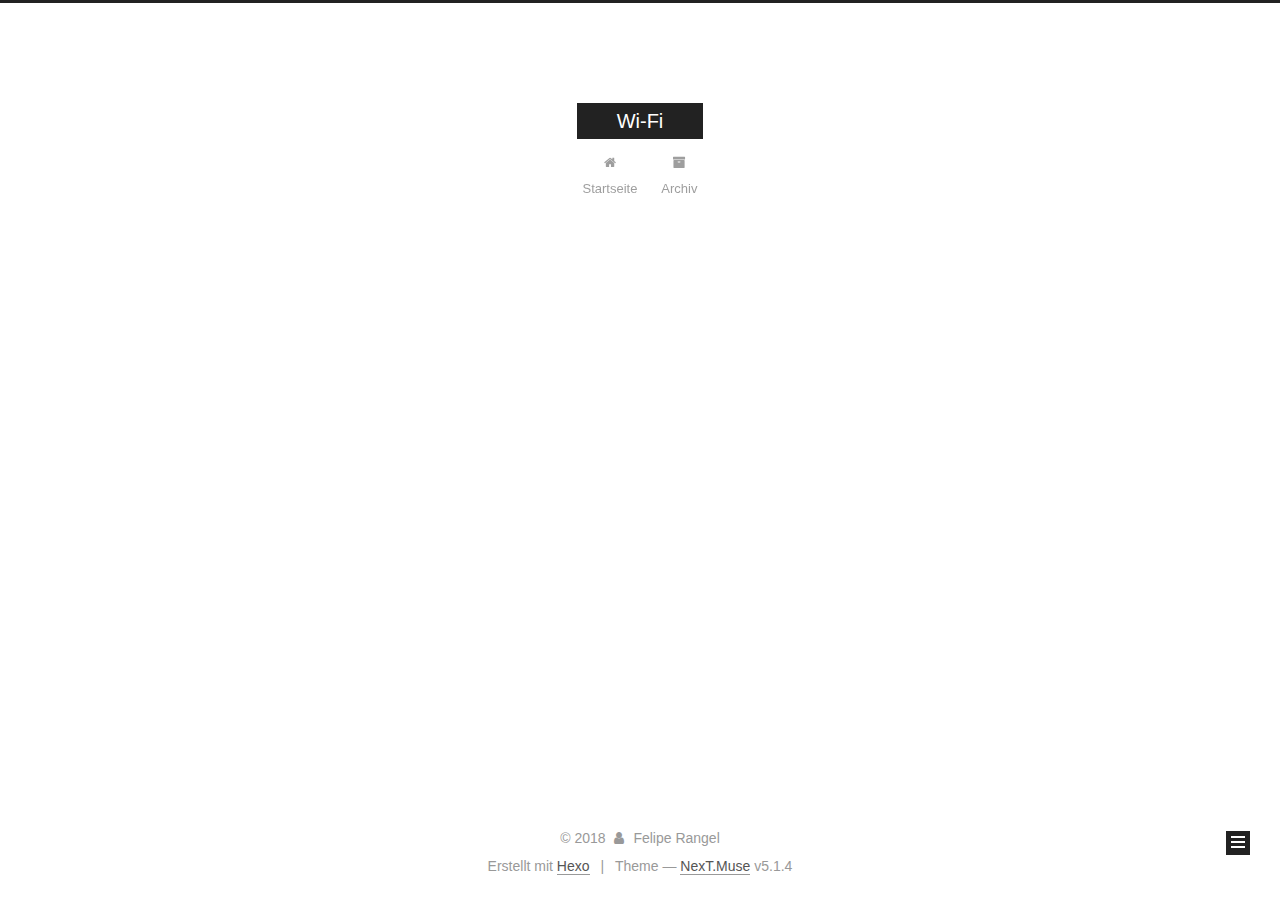
<file: categories/Conceptos/index.html>
<!DOCTYPE html>



  


<html class="theme-next muse use-motion" lang="">
<head>
  <meta charset="UTF-8"/>
<meta http-equiv="X-UA-Compatible" content="IE=edge" />
<meta name="viewport" content="width=device-width, initial-scale=1, maximum-scale=1"/>
<meta name="theme-color" content="#222">









<meta http-equiv="Cache-Control" content="no-transform" />
<meta http-equiv="Cache-Control" content="no-siteapp" />
















  
  
  <link href="/lib/fancybox/source/jquery.fancybox.css?v=2.1.5" rel="stylesheet" type="text/css" />







<link href="/lib/font-awesome/css/font-awesome.min.css?v=4.6.2" rel="stylesheet" type="text/css" />

<link href="/css/main.css?v=5.1.4" rel="stylesheet" type="text/css" />


  <link rel="apple-touch-icon" sizes="180x180" href="/images/apple-touch-icon-next.png?v=5.1.4">


  <link rel="icon" type="image/png" sizes="32x32" href="/images/favicon-32x32-next.png?v=5.1.4">


  <link rel="icon" type="image/png" sizes="16x16" href="/images/favicon-16x16-next.png?v=5.1.4">


  <link rel="mask-icon" href="/images/logo.svg?v=5.1.4" color="#222">





  <meta name="keywords" content="Hexo, NexT" />










<meta name="description" content="Wi-Fi es la puerta de entrada al servicio">
<meta property="og:type" content="website">
<meta property="og:title" content="Wi-Fi">
<meta property="og:url" content="http://yt8yt.github.io/categories/Conceptos/index.html">
<meta property="og:site_name" content="Wi-Fi">
<meta property="og:description" content="Wi-Fi es la puerta de entrada al servicio">
<meta name="twitter:card" content="summary">
<meta name="twitter:title" content="Wi-Fi">
<meta name="twitter:description" content="Wi-Fi es la puerta de entrada al servicio">



<script type="text/javascript" id="hexo.configurations">
  var NexT = window.NexT || {};
  var CONFIG = {
    root: '/',
    scheme: 'Muse',
    version: '5.1.4',
    sidebar: {"position":"left","display":"post","offset":12,"b2t":false,"scrollpercent":false,"onmobile":false},
    fancybox: true,
    tabs: true,
    motion: {"enable":true,"async":false,"transition":{"post_block":"fadeIn","post_header":"slideDownIn","post_body":"slideDownIn","coll_header":"slideLeftIn","sidebar":"slideUpIn"}},
    duoshuo: {
      userId: '0',
      author: 'Author'
    },
    algolia: {
      applicationID: '',
      apiKey: '',
      indexName: '',
      hits: {"per_page":10},
      labels: {"input_placeholder":"Search for Posts","hits_empty":"We didn't find any results for the search: ${query}","hits_stats":"${hits} results found in ${time} ms"}
    }
  };
</script>



  <link rel="canonical" href="http://yt8yt.github.io/categories/Conceptos/"/>





  <title>Kategorie: Conceptos | Wi-Fi</title>
  








</head>

<body itemscope itemtype="http://schema.org/WebPage" lang="">

  
  
    
  

  <div class="container sidebar-position-left ">
    <div class="headband"></div>

    <header id="header" class="header" itemscope itemtype="http://schema.org/WPHeader">
      <div class="header-inner"><div class="site-brand-wrapper">
  <div class="site-meta ">
    

    <div class="custom-logo-site-title">
      <a href="/"  class="brand" rel="start">
        <span class="logo-line-before"><i></i></span>
        <span class="site-title">Wi-Fi</span>
        <span class="logo-line-after"><i></i></span>
      </a>
    </div>
      
        <p class="site-subtitle"></p>
      
  </div>

  <div class="site-nav-toggle">
    <button>
      <span class="btn-bar"></span>
      <span class="btn-bar"></span>
      <span class="btn-bar"></span>
    </button>
  </div>
</div>

<nav class="site-nav">
  

  
    <ul id="menu" class="menu">
      
        
        <li class="menu-item menu-item-home">
          <a href="/" rel="section">
            
              <i class="menu-item-icon fa fa-fw fa-home"></i> <br />
            
            Startseite
          </a>
        </li>
      
        
        <li class="menu-item menu-item-archives">
          <a href="/archives/" rel="section">
            
              <i class="menu-item-icon fa fa-fw fa-archive"></i> <br />
            
            Archiv
          </a>
        </li>
      

      
    </ul>
  

  
</nav>



 </div>
    </header>

    <main id="main" class="main">
      <div class="main-inner">
        <div class="content-wrap">
          <div id="content" class="content">
            

  
  
  
  <div class="post-block category">

    <div id="posts" class="posts-collapse">
      <div class="collection-title">
        <h1>Conceptos<small>Kategorie</small>
        </h1>
      </div>

      
        

  <article class="post post-type-normal" itemscope itemtype="http://schema.org/Article">
    <header class="post-header">

      <h2 class="post-title">
        
            <a class="post-title-link" href="/2018/03/26/Wi-Fi/" itemprop="url">
              
                <span itemprop="name">¿Qué es y cómo funciona la red Wi-Fi?</span>
              
            </a>
        
      </h2>

      <div class="post-meta">
        <time class="post-time" itemprop="dateCreated"
              datetime="2018-03-27T00:02:01+09:00"
              content="2018-03-27" >
          03-27
        </time>
      </div>

    </header>
  </article>


      
    </div>

  </div>
  
  
  

  



          </div>
          


          

        </div>
        
          
  
  <div class="sidebar-toggle">
    <div class="sidebar-toggle-line-wrap">
      <span class="sidebar-toggle-line sidebar-toggle-line-first"></span>
      <span class="sidebar-toggle-line sidebar-toggle-line-middle"></span>
      <span class="sidebar-toggle-line sidebar-toggle-line-last"></span>
    </div>
  </div>

  <aside id="sidebar" class="sidebar">
    
    <div class="sidebar-inner">

      

      

      <section class="site-overview-wrap sidebar-panel sidebar-panel-active">
        <div class="site-overview">
          <div class="site-author motion-element" itemprop="author" itemscope itemtype="http://schema.org/Person">
            
              <p class="site-author-name" itemprop="name">Felipe Rangel</p>
              <p class="site-description motion-element" itemprop="description">Wi-Fi es la puerta de entrada al servicio</p>
          </div>

          <nav class="site-state motion-element">

            
              <div class="site-state-item site-state-posts">
              
                <a href="/archives/">
              
                  <span class="site-state-item-count">4</span>
                  <span class="site-state-item-name">Artikel</span>
                </a>
              </div>
            

            
              
              
              <div class="site-state-item site-state-categories">
                
                  <span class="site-state-item-count">1</span>
                  <span class="site-state-item-name">Kategorien</span>
                
              </div>
            

            
              
              
              <div class="site-state-item site-state-tags">
                
                  <span class="site-state-item-count">2</span>
                  <span class="site-state-item-name">Tags</span>
                
              </div>
            

          </nav>

          

          

          
          

          
          

          

        </div>
      </section>

      

      

    </div>
  </aside>


        
      </div>
    </main>

    <footer id="footer" class="footer">
      <div class="footer-inner">
        <div class="copyright">&copy; <span itemprop="copyrightYear">2018</span>
  <span class="with-love">
    <i class="fa fa-user"></i>
  </span>
  <span class="author" itemprop="copyrightHolder">Felipe Rangel</span>

  
</div>


  <div class="powered-by">Erstellt mit  <a class="theme-link" target="_blank" href="https://hexo.io">Hexo</a></div>



  <span class="post-meta-divider">|</span>



  <div class="theme-info">Theme &mdash; <a class="theme-link" target="_blank" href="https://github.com/iissnan/hexo-theme-next">NexT.Muse</a> v5.1.4</div>




        







        
      </div>
    </footer>

    
      <div class="back-to-top">
        <i class="fa fa-arrow-up"></i>
        
      </div>
    

    

  </div>

  

<script type="text/javascript">
  if (Object.prototype.toString.call(window.Promise) !== '[object Function]') {
    window.Promise = null;
  }
</script>









  












  
  
    <script type="text/javascript" src="/lib/jquery/index.js?v=2.1.3"></script>
  

  
  
    <script type="text/javascript" src="/lib/fastclick/lib/fastclick.min.js?v=1.0.6"></script>
  

  
  
    <script type="text/javascript" src="/lib/jquery_lazyload/jquery.lazyload.js?v=1.9.7"></script>
  

  
  
    <script type="text/javascript" src="/lib/velocity/velocity.min.js?v=1.2.1"></script>
  

  
  
    <script type="text/javascript" src="/lib/velocity/velocity.ui.min.js?v=1.2.1"></script>
  

  
  
    <script type="text/javascript" src="/lib/fancybox/source/jquery.fancybox.pack.js?v=2.1.5"></script>
  


  


  <script type="text/javascript" src="/js/src/utils.js?v=5.1.4"></script>

  <script type="text/javascript" src="/js/src/motion.js?v=5.1.4"></script>



  
  

  

  


  <script type="text/javascript" src="/js/src/bootstrap.js?v=5.1.4"></script>



  


  




	





  





  












  





  

  

  

  
  

  

  

  

</body>
</html>
</file>
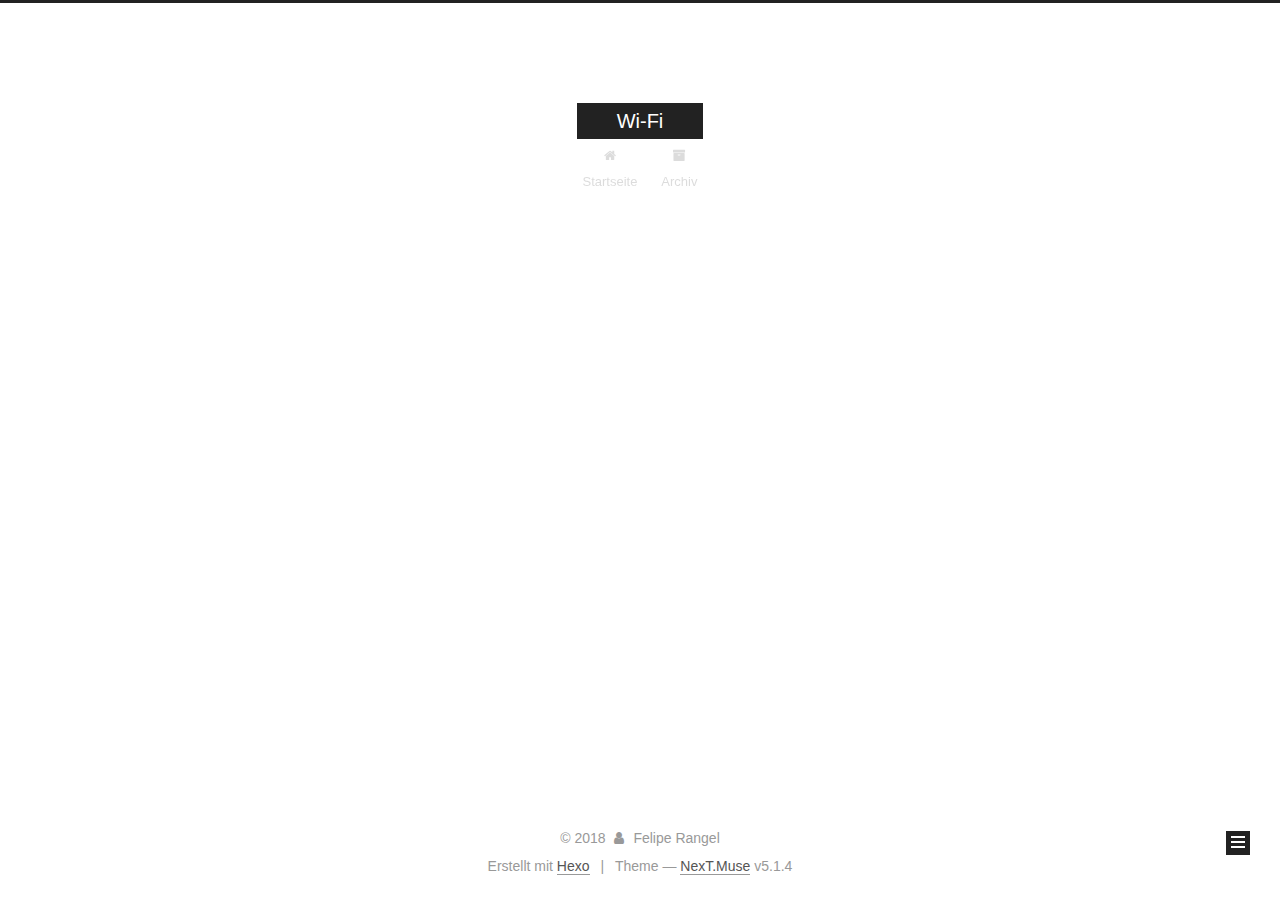
<file: tags/Historia/index.html>
<!DOCTYPE html>



  


<html class="theme-next muse use-motion" lang="">
<head>
  <meta charset="UTF-8"/>
<meta http-equiv="X-UA-Compatible" content="IE=edge" />
<meta name="viewport" content="width=device-width, initial-scale=1, maximum-scale=1"/>
<meta name="theme-color" content="#222">









<meta http-equiv="Cache-Control" content="no-transform" />
<meta http-equiv="Cache-Control" content="no-siteapp" />
















  
  
  <link href="/lib/fancybox/source/jquery.fancybox.css?v=2.1.5" rel="stylesheet" type="text/css" />







<link href="/lib/font-awesome/css/font-awesome.min.css?v=4.6.2" rel="stylesheet" type="text/css" />

<link href="/css/main.css?v=5.1.4" rel="stylesheet" type="text/css" />


  <link rel="apple-touch-icon" sizes="180x180" href="/images/apple-touch-icon-next.png?v=5.1.4">


  <link rel="icon" type="image/png" sizes="32x32" href="/images/favicon-32x32-next.png?v=5.1.4">


  <link rel="icon" type="image/png" sizes="16x16" href="/images/favicon-16x16-next.png?v=5.1.4">


  <link rel="mask-icon" href="/images/logo.svg?v=5.1.4" color="#222">





  <meta name="keywords" content="Hexo, NexT" />










<meta name="description" content="Wi-Fi es la puerta de entrada al servicio">
<meta property="og:type" content="website">
<meta property="og:title" content="Wi-Fi">
<meta property="og:url" content="http://yt8yt.github.io/tags/Historia/index.html">
<meta property="og:site_name" content="Wi-Fi">
<meta property="og:description" content="Wi-Fi es la puerta de entrada al servicio">
<meta name="twitter:card" content="summary">
<meta name="twitter:title" content="Wi-Fi">
<meta name="twitter:description" content="Wi-Fi es la puerta de entrada al servicio">



<script type="text/javascript" id="hexo.configurations">
  var NexT = window.NexT || {};
  var CONFIG = {
    root: '/',
    scheme: 'Muse',
    version: '5.1.4',
    sidebar: {"position":"left","display":"post","offset":12,"b2t":false,"scrollpercent":false,"onmobile":false},
    fancybox: true,
    tabs: true,
    motion: {"enable":true,"async":false,"transition":{"post_block":"fadeIn","post_header":"slideDownIn","post_body":"slideDownIn","coll_header":"slideLeftIn","sidebar":"slideUpIn"}},
    duoshuo: {
      userId: '0',
      author: 'Author'
    },
    algolia: {
      applicationID: '',
      apiKey: '',
      indexName: '',
      hits: {"per_page":10},
      labels: {"input_placeholder":"Search for Posts","hits_empty":"We didn't find any results for the search: ${query}","hits_stats":"${hits} results found in ${time} ms"}
    }
  };
</script>



  <link rel="canonical" href="http://yt8yt.github.io/tags/Historia/"/>





  <title>Tag: Historia | Wi-Fi</title>
  








</head>

<body itemscope itemtype="http://schema.org/WebPage" lang="">

  
  
    
  

  <div class="container sidebar-position-left ">
    <div class="headband"></div>

    <header id="header" class="header" itemscope itemtype="http://schema.org/WPHeader">
      <div class="header-inner"><div class="site-brand-wrapper">
  <div class="site-meta ">
    

    <div class="custom-logo-site-title">
      <a href="/"  class="brand" rel="start">
        <span class="logo-line-before"><i></i></span>
        <span class="site-title">Wi-Fi</span>
        <span class="logo-line-after"><i></i></span>
      </a>
    </div>
      
        <p class="site-subtitle"></p>
      
  </div>

  <div class="site-nav-toggle">
    <button>
      <span class="btn-bar"></span>
      <span class="btn-bar"></span>
      <span class="btn-bar"></span>
    </button>
  </div>
</div>

<nav class="site-nav">
  

  
    <ul id="menu" class="menu">
      
        
        <li class="menu-item menu-item-home">
          <a href="/" rel="section">
            
              <i class="menu-item-icon fa fa-fw fa-home"></i> <br />
            
            Startseite
          </a>
        </li>
      
        
        <li class="menu-item menu-item-archives">
          <a href="/archives/" rel="section">
            
              <i class="menu-item-icon fa fa-fw fa-archive"></i> <br />
            
            Archiv
          </a>
        </li>
      

      
    </ul>
  

  
</nav>



 </div>
    </header>

    <main id="main" class="main">
      <div class="main-inner">
        <div class="content-wrap">
          <div id="content" class="content">
            

  
  
  
  <div class="post-block tag">

    <div id="posts" class="posts-collapse">
      <div class="collection-title">
        <h1>Historia<small>Tag</small>
        </h1>
      </div>

      
        

  <article class="post post-type-normal" itemscope itemtype="http://schema.org/Article">
    <header class="post-header">

      <h2 class="post-title">
        
            <a class="post-title-link" href="/2018/03/26/Hedy-Lamarr/" itemprop="url">
              
                <span itemprop="name">Hedy Lamarr la estrella de cine que inventó la tecnología del Wi-Fi</span>
              
            </a>
        
      </h2>

      <div class="post-meta">
        <time class="post-time" itemprop="dateCreated"
              datetime="2018-03-27T00:04:08+09:00"
              content="2018-03-27" >
          03-27
        </time>
      </div>

    </header>
  </article>


      
    </div>

  </div>
  
  
  

  


          </div>
          


          

        </div>
        
          
  
  <div class="sidebar-toggle">
    <div class="sidebar-toggle-line-wrap">
      <span class="sidebar-toggle-line sidebar-toggle-line-first"></span>
      <span class="sidebar-toggle-line sidebar-toggle-line-middle"></span>
      <span class="sidebar-toggle-line sidebar-toggle-line-last"></span>
    </div>
  </div>

  <aside id="sidebar" class="sidebar">
    
    <div class="sidebar-inner">

      

      

      <section class="site-overview-wrap sidebar-panel sidebar-panel-active">
        <div class="site-overview">
          <div class="site-author motion-element" itemprop="author" itemscope itemtype="http://schema.org/Person">
            
              <p class="site-author-name" itemprop="name">Felipe Rangel</p>
              <p class="site-description motion-element" itemprop="description">Wi-Fi es la puerta de entrada al servicio</p>
          </div>

          <nav class="site-state motion-element">

            
              <div class="site-state-item site-state-posts">
              
                <a href="/archives/">
              
                  <span class="site-state-item-count">4</span>
                  <span class="site-state-item-name">Artikel</span>
                </a>
              </div>
            

            
              
              
              <div class="site-state-item site-state-categories">
                
                  <span class="site-state-item-count">1</span>
                  <span class="site-state-item-name">Kategorien</span>
                
              </div>
            

            
              
              
              <div class="site-state-item site-state-tags">
                
                  <span class="site-state-item-count">2</span>
                  <span class="site-state-item-name">Tags</span>
                
              </div>
            

          </nav>

          

          

          
          

          
          

          

        </div>
      </section>

      

      

    </div>
  </aside>


        
      </div>
    </main>

    <footer id="footer" class="footer">
      <div class="footer-inner">
        <div class="copyright">&copy; <span itemprop="copyrightYear">2018</span>
  <span class="with-love">
    <i class="fa fa-user"></i>
  </span>
  <span class="author" itemprop="copyrightHolder">Felipe Rangel</span>

  
</div>


  <div class="powered-by">Erstellt mit  <a class="theme-link" target="_blank" href="https://hexo.io">Hexo</a></div>



  <span class="post-meta-divider">|</span>



  <div class="theme-info">Theme &mdash; <a class="theme-link" target="_blank" href="https://github.com/iissnan/hexo-theme-next">NexT.Muse</a> v5.1.4</div>




        







        
      </div>
    </footer>

    
      <div class="back-to-top">
        <i class="fa fa-arrow-up"></i>
        
      </div>
    

    

  </div>

  

<script type="text/javascript">
  if (Object.prototype.toString.call(window.Promise) !== '[object Function]') {
    window.Promise = null;
  }
</script>









  












  
  
    <script type="text/javascript" src="/lib/jquery/index.js?v=2.1.3"></script>
  

  
  
    <script type="text/javascript" src="/lib/fastclick/lib/fastclick.min.js?v=1.0.6"></script>
  

  
  
    <script type="text/javascript" src="/lib/jquery_lazyload/jquery.lazyload.js?v=1.9.7"></script>
  

  
  
    <script type="text/javascript" src="/lib/velocity/velocity.min.js?v=1.2.1"></script>
  

  
  
    <script type="text/javascript" src="/lib/velocity/velocity.ui.min.js?v=1.2.1"></script>
  

  
  
    <script type="text/javascript" src="/lib/fancybox/source/jquery.fancybox.pack.js?v=2.1.5"></script>
  


  


  <script type="text/javascript" src="/js/src/utils.js?v=5.1.4"></script>

  <script type="text/javascript" src="/js/src/motion.js?v=5.1.4"></script>



  
  

  

  


  <script type="text/javascript" src="/js/src/bootstrap.js?v=5.1.4"></script>



  


  




	





  





  












  





  

  

  

  
  

  

  

  

</body>
</html>
</file>
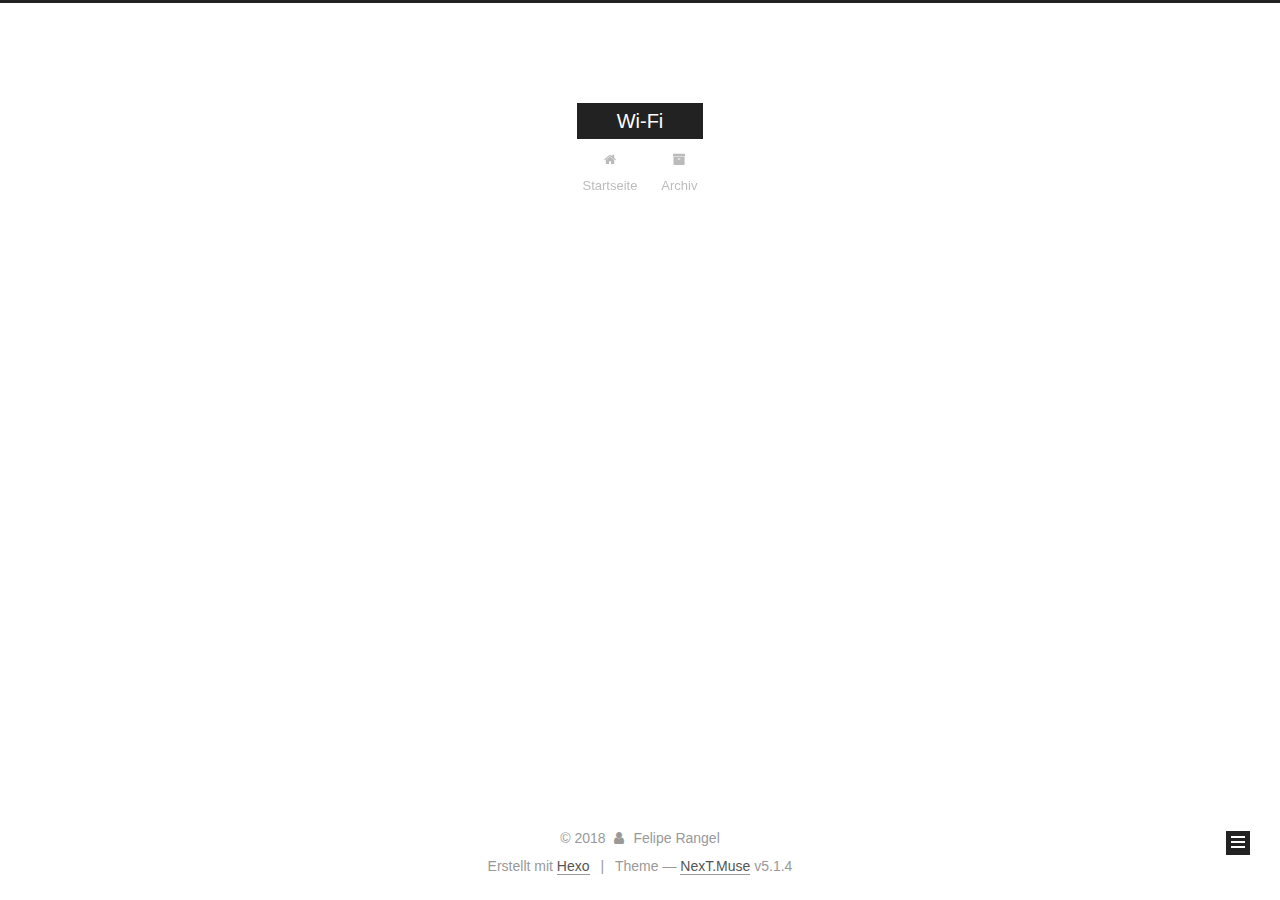
<file: tags/interferencia/index.html>
<!DOCTYPE html>



  


<html class="theme-next muse use-motion" lang="">
<head>
  <meta charset="UTF-8"/>
<meta http-equiv="X-UA-Compatible" content="IE=edge" />
<meta name="viewport" content="width=device-width, initial-scale=1, maximum-scale=1"/>
<meta name="theme-color" content="#222">









<meta http-equiv="Cache-Control" content="no-transform" />
<meta http-equiv="Cache-Control" content="no-siteapp" />
















  
  
  <link href="/lib/fancybox/source/jquery.fancybox.css?v=2.1.5" rel="stylesheet" type="text/css" />







<link href="/lib/font-awesome/css/font-awesome.min.css?v=4.6.2" rel="stylesheet" type="text/css" />

<link href="/css/main.css?v=5.1.4" rel="stylesheet" type="text/css" />


  <link rel="apple-touch-icon" sizes="180x180" href="/images/apple-touch-icon-next.png?v=5.1.4">


  <link rel="icon" type="image/png" sizes="32x32" href="/images/favicon-32x32-next.png?v=5.1.4">


  <link rel="icon" type="image/png" sizes="16x16" href="/images/favicon-16x16-next.png?v=5.1.4">


  <link rel="mask-icon" href="/images/logo.svg?v=5.1.4" color="#222">





  <meta name="keywords" content="Hexo, NexT" />










<meta name="description" content="Wi-Fi es la puerta de entrada al servicio">
<meta property="og:type" content="website">
<meta property="og:title" content="Wi-Fi">
<meta property="og:url" content="http://yt8yt.github.io/tags/interferencia/index.html">
<meta property="og:site_name" content="Wi-Fi">
<meta property="og:description" content="Wi-Fi es la puerta de entrada al servicio">
<meta name="twitter:card" content="summary">
<meta name="twitter:title" content="Wi-Fi">
<meta name="twitter:description" content="Wi-Fi es la puerta de entrada al servicio">



<script type="text/javascript" id="hexo.configurations">
  var NexT = window.NexT || {};
  var CONFIG = {
    root: '/',
    scheme: 'Muse',
    version: '5.1.4',
    sidebar: {"position":"left","display":"post","offset":12,"b2t":false,"scrollpercent":false,"onmobile":false},
    fancybox: true,
    tabs: true,
    motion: {"enable":true,"async":false,"transition":{"post_block":"fadeIn","post_header":"slideDownIn","post_body":"slideDownIn","coll_header":"slideLeftIn","sidebar":"slideUpIn"}},
    duoshuo: {
      userId: '0',
      author: 'Author'
    },
    algolia: {
      applicationID: '',
      apiKey: '',
      indexName: '',
      hits: {"per_page":10},
      labels: {"input_placeholder":"Search for Posts","hits_empty":"We didn't find any results for the search: ${query}","hits_stats":"${hits} results found in ${time} ms"}
    }
  };
</script>



  <link rel="canonical" href="http://yt8yt.github.io/tags/interferencia/"/>





  <title>Tag: interferencia | Wi-Fi</title>
  








</head>

<body itemscope itemtype="http://schema.org/WebPage" lang="">

  
  
    
  

  <div class="container sidebar-position-left ">
    <div class="headband"></div>

    <header id="header" class="header" itemscope itemtype="http://schema.org/WPHeader">
      <div class="header-inner"><div class="site-brand-wrapper">
  <div class="site-meta ">
    

    <div class="custom-logo-site-title">
      <a href="/"  class="brand" rel="start">
        <span class="logo-line-before"><i></i></span>
        <span class="site-title">Wi-Fi</span>
        <span class="logo-line-after"><i></i></span>
      </a>
    </div>
      
        <p class="site-subtitle"></p>
      
  </div>

  <div class="site-nav-toggle">
    <button>
      <span class="btn-bar"></span>
      <span class="btn-bar"></span>
      <span class="btn-bar"></span>
    </button>
  </div>
</div>

<nav class="site-nav">
  

  
    <ul id="menu" class="menu">
      
        
        <li class="menu-item menu-item-home">
          <a href="/" rel="section">
            
              <i class="menu-item-icon fa fa-fw fa-home"></i> <br />
            
            Startseite
          </a>
        </li>
      
        
        <li class="menu-item menu-item-archives">
          <a href="/archives/" rel="section">
            
              <i class="menu-item-icon fa fa-fw fa-archive"></i> <br />
            
            Archiv
          </a>
        </li>
      

      
    </ul>
  

  
</nav>



 </div>
    </header>

    <main id="main" class="main">
      <div class="main-inner">
        <div class="content-wrap">
          <div id="content" class="content">
            

  
  
  
  <div class="post-block tag">

    <div id="posts" class="posts-collapse">
      <div class="collection-title">
        <h1>interferencia<small>Tag</small>
        </h1>
      </div>

      
        

  <article class="post post-type-normal" itemscope itemtype="http://schema.org/Article">
    <header class="post-header">

      <h2 class="post-title">
        
            <a class="post-title-link" href="/2018/03/26/Wi-Fi/" itemprop="url">
              
                <span itemprop="name">¿Qué es y cómo funciona la red Wi-Fi?</span>
              
            </a>
        
      </h2>

      <div class="post-meta">
        <time class="post-time" itemprop="dateCreated"
              datetime="2018-03-27T00:02:01+09:00"
              content="2018-03-27" >
          03-27
        </time>
      </div>

    </header>
  </article>


      
    </div>

  </div>
  
  
  

  


          </div>
          


          

        </div>
        
          
  
  <div class="sidebar-toggle">
    <div class="sidebar-toggle-line-wrap">
      <span class="sidebar-toggle-line sidebar-toggle-line-first"></span>
      <span class="sidebar-toggle-line sidebar-toggle-line-middle"></span>
      <span class="sidebar-toggle-line sidebar-toggle-line-last"></span>
    </div>
  </div>

  <aside id="sidebar" class="sidebar">
    
    <div class="sidebar-inner">

      

      

      <section class="site-overview-wrap sidebar-panel sidebar-panel-active">
        <div class="site-overview">
          <div class="site-author motion-element" itemprop="author" itemscope itemtype="http://schema.org/Person">
            
              <p class="site-author-name" itemprop="name">Felipe Rangel</p>
              <p class="site-description motion-element" itemprop="description">Wi-Fi es la puerta de entrada al servicio</p>
          </div>

          <nav class="site-state motion-element">

            
              <div class="site-state-item site-state-posts">
              
                <a href="/archives/">
              
                  <span class="site-state-item-count">4</span>
                  <span class="site-state-item-name">Artikel</span>
                </a>
              </div>
            

            
              
              
              <div class="site-state-item site-state-categories">
                
                  <span class="site-state-item-count">1</span>
                  <span class="site-state-item-name">Kategorien</span>
                
              </div>
            

            
              
              
              <div class="site-state-item site-state-tags">
                
                  <span class="site-state-item-count">2</span>
                  <span class="site-state-item-name">Tags</span>
                
              </div>
            

          </nav>

          

          

          
          

          
          

          

        </div>
      </section>

      

      

    </div>
  </aside>


        
      </div>
    </main>

    <footer id="footer" class="footer">
      <div class="footer-inner">
        <div class="copyright">&copy; <span itemprop="copyrightYear">2018</span>
  <span class="with-love">
    <i class="fa fa-user"></i>
  </span>
  <span class="author" itemprop="copyrightHolder">Felipe Rangel</span>

  
</div>


  <div class="powered-by">Erstellt mit  <a class="theme-link" target="_blank" href="https://hexo.io">Hexo</a></div>



  <span class="post-meta-divider">|</span>



  <div class="theme-info">Theme &mdash; <a class="theme-link" target="_blank" href="https://github.com/iissnan/hexo-theme-next">NexT.Muse</a> v5.1.4</div>




        







        
      </div>
    </footer>

    
      <div class="back-to-top">
        <i class="fa fa-arrow-up"></i>
        
      </div>
    

    

  </div>

  

<script type="text/javascript">
  if (Object.prototype.toString.call(window.Promise) !== '[object Function]') {
    window.Promise = null;
  }
</script>









  












  
  
    <script type="text/javascript" src="/lib/jquery/index.js?v=2.1.3"></script>
  

  
  
    <script type="text/javascript" src="/lib/fastclick/lib/fastclick.min.js?v=1.0.6"></script>
  

  
  
    <script type="text/javascript" src="/lib/jquery_lazyload/jquery.lazyload.js?v=1.9.7"></script>
  

  
  
    <script type="text/javascript" src="/lib/velocity/velocity.min.js?v=1.2.1"></script>
  

  
  
    <script type="text/javascript" src="/lib/velocity/velocity.ui.min.js?v=1.2.1"></script>
  

  
  
    <script type="text/javascript" src="/lib/fancybox/source/jquery.fancybox.pack.js?v=2.1.5"></script>
  


  


  <script type="text/javascript" src="/js/src/utils.js?v=5.1.4"></script>

  <script type="text/javascript" src="/js/src/motion.js?v=5.1.4"></script>



  
  

  

  


  <script type="text/javascript" src="/js/src/bootstrap.js?v=5.1.4"></script>



  


  




	





  





  












  





  

  

  

  
  

  

  

  

</body>
</html>
</file>
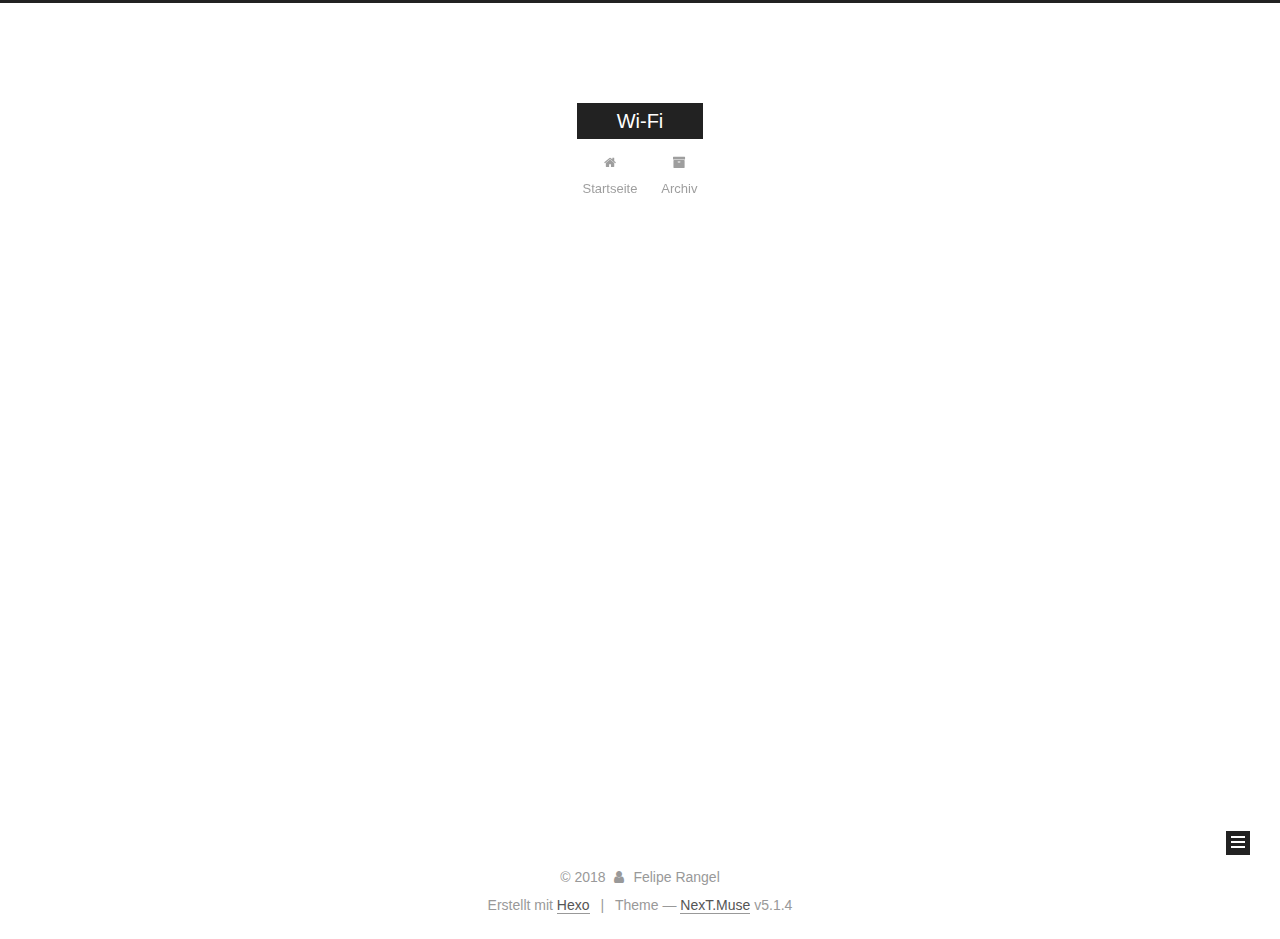
<file: archives/2018/03/index.html>
<!DOCTYPE html>



  


<html class="theme-next muse use-motion" lang="">
<head>
  <meta charset="UTF-8"/>
<meta http-equiv="X-UA-Compatible" content="IE=edge" />
<meta name="viewport" content="width=device-width, initial-scale=1, maximum-scale=1"/>
<meta name="theme-color" content="#222">









<meta http-equiv="Cache-Control" content="no-transform" />
<meta http-equiv="Cache-Control" content="no-siteapp" />
















  
  
  <link href="/lib/fancybox/source/jquery.fancybox.css?v=2.1.5" rel="stylesheet" type="text/css" />







<link href="/lib/font-awesome/css/font-awesome.min.css?v=4.6.2" rel="stylesheet" type="text/css" />

<link href="/css/main.css?v=5.1.4" rel="stylesheet" type="text/css" />


  <link rel="apple-touch-icon" sizes="180x180" href="/images/apple-touch-icon-next.png?v=5.1.4">


  <link rel="icon" type="image/png" sizes="32x32" href="/images/favicon-32x32-next.png?v=5.1.4">


  <link rel="icon" type="image/png" sizes="16x16" href="/images/favicon-16x16-next.png?v=5.1.4">


  <link rel="mask-icon" href="/images/logo.svg?v=5.1.4" color="#222">





  <meta name="keywords" content="Hexo, NexT" />










<meta name="description" content="Wi-Fi es la puerta de entrada al servicio">
<meta property="og:type" content="website">
<meta property="og:title" content="Wi-Fi">
<meta property="og:url" content="http://yt8yt.github.io/archives/2018/03/index.html">
<meta property="og:site_name" content="Wi-Fi">
<meta property="og:description" content="Wi-Fi es la puerta de entrada al servicio">
<meta name="twitter:card" content="summary">
<meta name="twitter:title" content="Wi-Fi">
<meta name="twitter:description" content="Wi-Fi es la puerta de entrada al servicio">



<script type="text/javascript" id="hexo.configurations">
  var NexT = window.NexT || {};
  var CONFIG = {
    root: '/',
    scheme: 'Muse',
    version: '5.1.4',
    sidebar: {"position":"left","display":"post","offset":12,"b2t":false,"scrollpercent":false,"onmobile":false},
    fancybox: true,
    tabs: true,
    motion: {"enable":true,"async":false,"transition":{"post_block":"fadeIn","post_header":"slideDownIn","post_body":"slideDownIn","coll_header":"slideLeftIn","sidebar":"slideUpIn"}},
    duoshuo: {
      userId: '0',
      author: 'Author'
    },
    algolia: {
      applicationID: '',
      apiKey: '',
      indexName: '',
      hits: {"per_page":10},
      labels: {"input_placeholder":"Search for Posts","hits_empty":"We didn't find any results for the search: ${query}","hits_stats":"${hits} results found in ${time} ms"}
    }
  };
</script>



  <link rel="canonical" href="http://yt8yt.github.io/archives/2018/03/"/>





  <title>Archiv | Wi-Fi</title>
  








</head>

<body itemscope itemtype="http://schema.org/WebPage" lang="">

  
  
    
  

  <div class="container sidebar-position-left page-archive">
    <div class="headband"></div>

    <header id="header" class="header" itemscope itemtype="http://schema.org/WPHeader">
      <div class="header-inner"><div class="site-brand-wrapper">
  <div class="site-meta ">
    

    <div class="custom-logo-site-title">
      <a href="/"  class="brand" rel="start">
        <span class="logo-line-before"><i></i></span>
        <span class="site-title">Wi-Fi</span>
        <span class="logo-line-after"><i></i></span>
      </a>
    </div>
      
        <p class="site-subtitle"></p>
      
  </div>

  <div class="site-nav-toggle">
    <button>
      <span class="btn-bar"></span>
      <span class="btn-bar"></span>
      <span class="btn-bar"></span>
    </button>
  </div>
</div>

<nav class="site-nav">
  

  
    <ul id="menu" class="menu">
      
        
        <li class="menu-item menu-item-home">
          <a href="/" rel="section">
            
              <i class="menu-item-icon fa fa-fw fa-home"></i> <br />
            
            Startseite
          </a>
        </li>
      
        
        <li class="menu-item menu-item-archives">
          <a href="/archives/" rel="section">
            
              <i class="menu-item-icon fa fa-fw fa-archive"></i> <br />
            
            Archiv
          </a>
        </li>
      

      
    </ul>
  

  
</nav>



 </div>
    </header>

    <main id="main" class="main">
      <div class="main-inner">
        <div class="content-wrap">
          <div id="content" class="content">
            

  
  
  
  <div class="post-block archive">
    <div id="posts" class="posts-collapse">
      <span class="archive-move-on"></span>

      <span class="archive-page-counter">
        
        
        
          
        
        Öhm..! Insgesamt 4 Artikel. Bleib dran.
      </span>

      

        
        
        

        
          
          <div class="collection-title">
            <h1 class="archive-year" id="archive-year-2018">2018</h1>
          </div>
        
        

        

  <article class="post post-type-normal" itemscope itemtype="http://schema.org/Article">
    <header class="post-header">

      <h2 class="post-title">
        
            <a class="post-title-link" href="/2018/03/30/first-post-1/" itemprop="url">
              
                <span itemprop="name">first-post</span>
              
            </a>
        
      </h2>

      <div class="post-meta">
        <time class="post-time" itemprop="dateCreated"
              datetime="2018-03-31T08:51:23+09:00"
              content="2018-03-31" >
          03-31
        </time>
      </div>

    </header>
  </article>



      

        
        
        

        
        

        

  <article class="post post-type-normal" itemscope itemtype="http://schema.org/Article">
    <header class="post-header">

      <h2 class="post-title">
        
            <a class="post-title-link" href="/2018/03/30/first-post/" itemprop="url">
              
                <span itemprop="name">first-post</span>
              
            </a>
        
      </h2>

      <div class="post-meta">
        <time class="post-time" itemprop="dateCreated"
              datetime="2018-03-31T08:38:30+09:00"
              content="2018-03-31" >
          03-31
        </time>
      </div>

    </header>
  </article>



      

        
        
        

        
        

        

  <article class="post post-type-normal" itemscope itemtype="http://schema.org/Article">
    <header class="post-header">

      <h2 class="post-title">
        
            <a class="post-title-link" href="/2018/03/26/Hedy-Lamarr/" itemprop="url">
              
                <span itemprop="name">Hedy Lamarr la estrella de cine que inventó la tecnología del Wi-Fi</span>
              
            </a>
        
      </h2>

      <div class="post-meta">
        <time class="post-time" itemprop="dateCreated"
              datetime="2018-03-27T00:04:08+09:00"
              content="2018-03-27" >
          03-27
        </time>
      </div>

    </header>
  </article>



      

        
        
        

        
        

        

  <article class="post post-type-normal" itemscope itemtype="http://schema.org/Article">
    <header class="post-header">

      <h2 class="post-title">
        
            <a class="post-title-link" href="/2018/03/26/Wi-Fi/" itemprop="url">
              
                <span itemprop="name">¿Qué es y cómo funciona la red Wi-Fi?</span>
              
            </a>
        
      </h2>

      <div class="post-meta">
        <time class="post-time" itemprop="dateCreated"
              datetime="2018-03-27T00:02:01+09:00"
              content="2018-03-27" >
          03-27
        </time>
      </div>

    </header>
  </article>



      

    </div>
  </div>
  
  
  

  



          </div>
          


          

        </div>
        
          
  
  <div class="sidebar-toggle">
    <div class="sidebar-toggle-line-wrap">
      <span class="sidebar-toggle-line sidebar-toggle-line-first"></span>
      <span class="sidebar-toggle-line sidebar-toggle-line-middle"></span>
      <span class="sidebar-toggle-line sidebar-toggle-line-last"></span>
    </div>
  </div>

  <aside id="sidebar" class="sidebar">
    
    <div class="sidebar-inner">

      

      

      <section class="site-overview-wrap sidebar-panel sidebar-panel-active">
        <div class="site-overview">
          <div class="site-author motion-element" itemprop="author" itemscope itemtype="http://schema.org/Person">
            
              <p class="site-author-name" itemprop="name">Felipe Rangel</p>
              <p class="site-description motion-element" itemprop="description">Wi-Fi es la puerta de entrada al servicio</p>
          </div>

          <nav class="site-state motion-element">

            
              <div class="site-state-item site-state-posts">
              
                <a href="/archives/">
              
                  <span class="site-state-item-count">4</span>
                  <span class="site-state-item-name">Artikel</span>
                </a>
              </div>
            

            
              
              
              <div class="site-state-item site-state-categories">
                
                  <span class="site-state-item-count">1</span>
                  <span class="site-state-item-name">Kategorien</span>
                
              </div>
            

            
              
              
              <div class="site-state-item site-state-tags">
                
                  <span class="site-state-item-count">2</span>
                  <span class="site-state-item-name">Tags</span>
                
              </div>
            

          </nav>

          

          

          
          

          
          

          

        </div>
      </section>

      

      

    </div>
  </aside>


        
      </div>
    </main>

    <footer id="footer" class="footer">
      <div class="footer-inner">
        <div class="copyright">&copy; <span itemprop="copyrightYear">2018</span>
  <span class="with-love">
    <i class="fa fa-user"></i>
  </span>
  <span class="author" itemprop="copyrightHolder">Felipe Rangel</span>

  
</div>


  <div class="powered-by">Erstellt mit  <a class="theme-link" target="_blank" href="https://hexo.io">Hexo</a></div>



  <span class="post-meta-divider">|</span>



  <div class="theme-info">Theme &mdash; <a class="theme-link" target="_blank" href="https://github.com/iissnan/hexo-theme-next">NexT.Muse</a> v5.1.4</div>




        







        
      </div>
    </footer>

    
      <div class="back-to-top">
        <i class="fa fa-arrow-up"></i>
        
      </div>
    

    

  </div>

  

<script type="text/javascript">
  if (Object.prototype.toString.call(window.Promise) !== '[object Function]') {
    window.Promise = null;
  }
</script>









  












  
  
    <script type="text/javascript" src="/lib/jquery/index.js?v=2.1.3"></script>
  

  
  
    <script type="text/javascript" src="/lib/fastclick/lib/fastclick.min.js?v=1.0.6"></script>
  

  
  
    <script type="text/javascript" src="/lib/jquery_lazyload/jquery.lazyload.js?v=1.9.7"></script>
  

  
  
    <script type="text/javascript" src="/lib/velocity/velocity.min.js?v=1.2.1"></script>
  

  
  
    <script type="text/javascript" src="/lib/velocity/velocity.ui.min.js?v=1.2.1"></script>
  

  
  
    <script type="text/javascript" src="/lib/fancybox/source/jquery.fancybox.pack.js?v=2.1.5"></script>
  


  


  <script type="text/javascript" src="/js/src/utils.js?v=5.1.4"></script>

  <script type="text/javascript" src="/js/src/motion.js?v=5.1.4"></script>



  
  

  

  


  <script type="text/javascript" src="/js/src/bootstrap.js?v=5.1.4"></script>



  


  




	





  





  












  





  

  

  

  
  

  

  

  

</body>
</html>
</file>
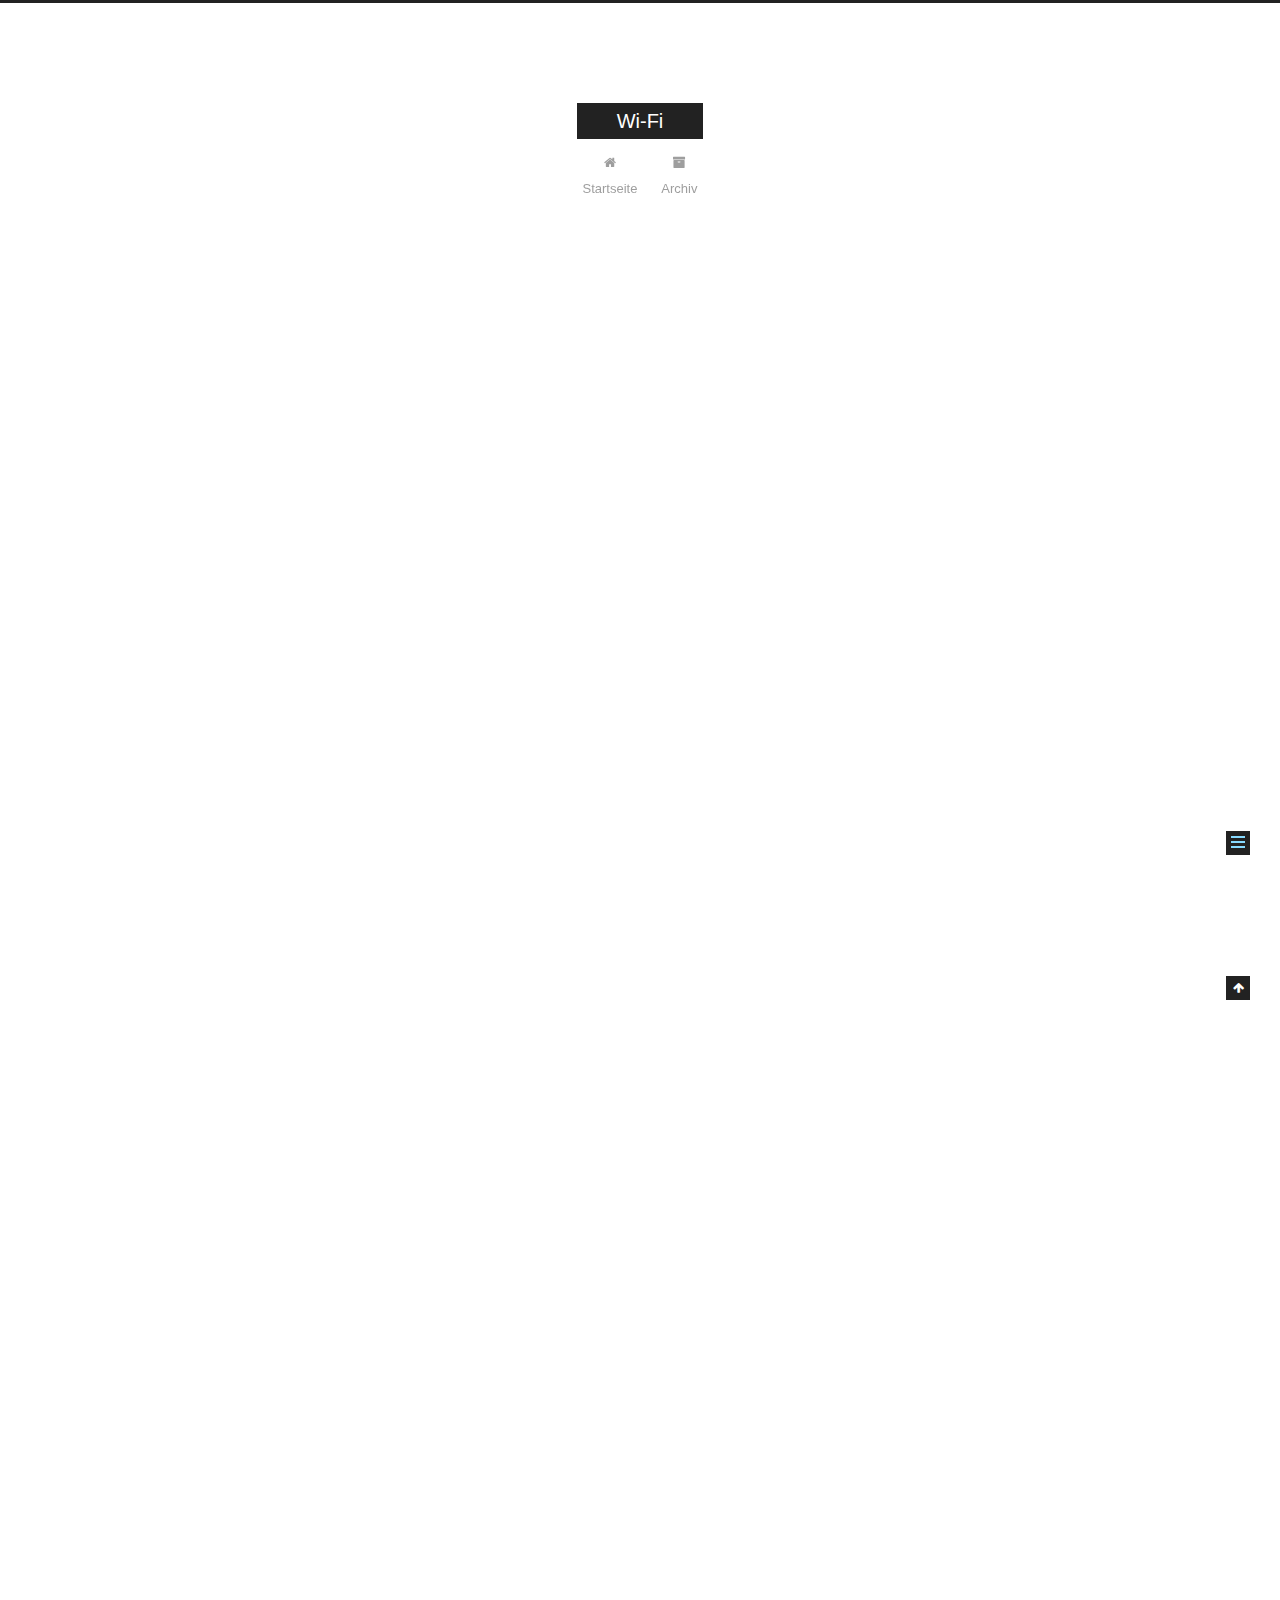
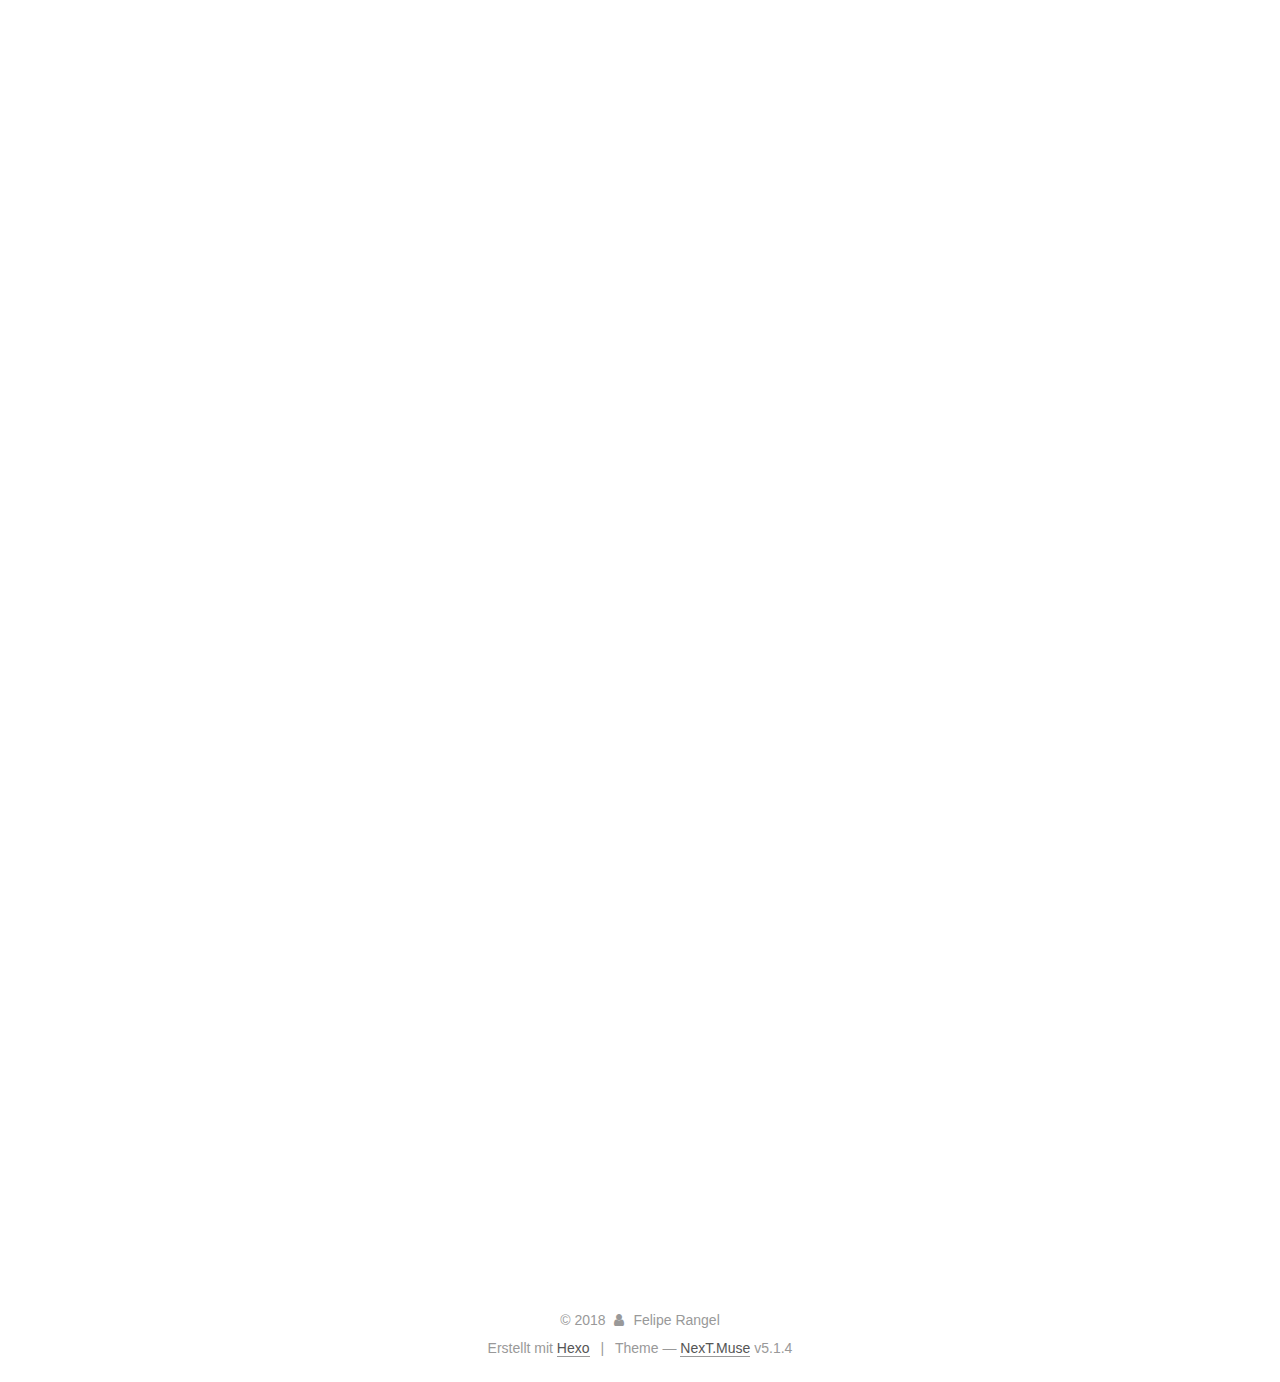
<file: 2018/03/26/Hedy-Lamarr/index.html>
<!DOCTYPE html>



  


<html class="theme-next muse use-motion" lang="">
<head>
  <meta charset="UTF-8"/>
<meta http-equiv="X-UA-Compatible" content="IE=edge" />
<meta name="viewport" content="width=device-width, initial-scale=1, maximum-scale=1"/>
<meta name="theme-color" content="#222">









<meta http-equiv="Cache-Control" content="no-transform" />
<meta http-equiv="Cache-Control" content="no-siteapp" />
















  
  
  <link href="/lib/fancybox/source/jquery.fancybox.css?v=2.1.5" rel="stylesheet" type="text/css" />







<link href="/lib/font-awesome/css/font-awesome.min.css?v=4.6.2" rel="stylesheet" type="text/css" />

<link href="/css/main.css?v=5.1.4" rel="stylesheet" type="text/css" />


  <link rel="apple-touch-icon" sizes="180x180" href="/images/apple-touch-icon-next.png?v=5.1.4">


  <link rel="icon" type="image/png" sizes="32x32" href="/images/favicon-32x32-next.png?v=5.1.4">


  <link rel="icon" type="image/png" sizes="16x16" href="/images/favicon-16x16-next.png?v=5.1.4">


  <link rel="mask-icon" href="/images/logo.svg?v=5.1.4" color="#222">





  <meta name="keywords" content="Historia," />










<meta name="description" content="Provocadora y extremadamente inteligente, la actriz vienesa fue la precursora en plena Segunda Guerra Mundial de una de las tecnologías de comunicación más importante de nuestro tiempo: el wifi La his">
<meta name="keywords" content="Historia">
<meta property="og:type" content="article">
<meta property="og:title" content="Hedy Lamarr la estrella de cine que inventó la tecnología del Wi-Fi">
<meta property="og:url" content="http://yt8yt.github.io/2018/03/26/Hedy-Lamarr/index.html">
<meta property="og:site_name" content="Wi-Fi">
<meta property="og:description" content="Provocadora y extremadamente inteligente, la actriz vienesa fue la precursora en plena Segunda Guerra Mundial de una de las tecnologías de comunicación más importante de nuestro tiempo: el wifi La his">
<meta property="og:updated_time" content="2018-03-27T05:05:48.000Z">
<meta name="twitter:card" content="summary">
<meta name="twitter:title" content="Hedy Lamarr la estrella de cine que inventó la tecnología del Wi-Fi">
<meta name="twitter:description" content="Provocadora y extremadamente inteligente, la actriz vienesa fue la precursora en plena Segunda Guerra Mundial de una de las tecnologías de comunicación más importante de nuestro tiempo: el wifi La his">



<script type="text/javascript" id="hexo.configurations">
  var NexT = window.NexT || {};
  var CONFIG = {
    root: '/',
    scheme: 'Muse',
    version: '5.1.4',
    sidebar: {"position":"left","display":"post","offset":12,"b2t":false,"scrollpercent":false,"onmobile":false},
    fancybox: true,
    tabs: true,
    motion: {"enable":true,"async":false,"transition":{"post_block":"fadeIn","post_header":"slideDownIn","post_body":"slideDownIn","coll_header":"slideLeftIn","sidebar":"slideUpIn"}},
    duoshuo: {
      userId: '0',
      author: 'Author'
    },
    algolia: {
      applicationID: '',
      apiKey: '',
      indexName: '',
      hits: {"per_page":10},
      labels: {"input_placeholder":"Search for Posts","hits_empty":"We didn't find any results for the search: ${query}","hits_stats":"${hits} results found in ${time} ms"}
    }
  };
</script>



  <link rel="canonical" href="http://yt8yt.github.io/2018/03/26/Hedy-Lamarr/"/>





  <title>Hedy Lamarr la estrella de cine que inventó la tecnología del Wi-Fi | Wi-Fi</title>
  








</head>

<body itemscope itemtype="http://schema.org/WebPage" lang="">

  
  
    
  

  <div class="container sidebar-position-left page-post-detail">
    <div class="headband"></div>

    <header id="header" class="header" itemscope itemtype="http://schema.org/WPHeader">
      <div class="header-inner"><div class="site-brand-wrapper">
  <div class="site-meta ">
    

    <div class="custom-logo-site-title">
      <a href="/"  class="brand" rel="start">
        <span class="logo-line-before"><i></i></span>
        <span class="site-title">Wi-Fi</span>
        <span class="logo-line-after"><i></i></span>
      </a>
    </div>
      
        <p class="site-subtitle"></p>
      
  </div>

  <div class="site-nav-toggle">
    <button>
      <span class="btn-bar"></span>
      <span class="btn-bar"></span>
      <span class="btn-bar"></span>
    </button>
  </div>
</div>

<nav class="site-nav">
  

  
    <ul id="menu" class="menu">
      
        
        <li class="menu-item menu-item-home">
          <a href="/" rel="section">
            
              <i class="menu-item-icon fa fa-fw fa-home"></i> <br />
            
            Startseite
          </a>
        </li>
      
        
        <li class="menu-item menu-item-archives">
          <a href="/archives/" rel="section">
            
              <i class="menu-item-icon fa fa-fw fa-archive"></i> <br />
            
            Archiv
          </a>
        </li>
      

      
    </ul>
  

  
</nav>



 </div>
    </header>

    <main id="main" class="main">
      <div class="main-inner">
        <div class="content-wrap">
          <div id="content" class="content">
            

  <div id="posts" class="posts-expand">
    

  

  
  
  

  <article class="post post-type-normal" itemscope itemtype="http://schema.org/Article">
  
  
  
  <div class="post-block">
    <link itemprop="mainEntityOfPage" href="http://yt8yt.github.io/2018/03/26/Hedy-Lamarr/">

    <span hidden itemprop="author" itemscope itemtype="http://schema.org/Person">
      <meta itemprop="name" content="Felipe Rangel">
      <meta itemprop="description" content="">
      <meta itemprop="image" content="/images/avatar.gif">
    </span>

    <span hidden itemprop="publisher" itemscope itemtype="http://schema.org/Organization">
      <meta itemprop="name" content="Wi-Fi">
    </span>

    
      <header class="post-header">

        
        
          <h1 class="post-title" itemprop="name headline">Hedy Lamarr la estrella de cine que inventó la tecnología del Wi-Fi</h1>
        

        <div class="post-meta">
          <span class="post-time">
            
              <span class="post-meta-item-icon">
                <i class="fa fa-calendar-o"></i>
              </span>
              
                <span class="post-meta-item-text">Veröffentlicht am</span>
              
              <time title="Post created" itemprop="dateCreated datePublished" datetime="2018-03-26T10:04:08-05:00">
                2018-03-27
              </time>
            

            

            
          </span>

          

          
            
          

          
          

          

          

          

        </div>
      </header>
    

    
    
    
    <div class="post-body" itemprop="articleBody">

      
      

      
        <p>Provocadora y extremadamente inteligente, la actriz vienesa fue la precursora en plena Segunda Guerra Mundial de una de las tecnologías de comunicación más importante de nuestro tiempo: el wifi</p>
<p>La historia de Hedy Lamarr tiene todos los ingredientes de una gran historia: el Hollywood dorado de los años 40, el régimen nazi avanzando por Europa, una increíble huida hacia los Estados Unidos desde la Alemania de Hitler y un invento revolucionario en las telecomunicaciones, mantenido en secreto, que cambiaría el curso de los acontecimientos.</p>
<p>Y como toda buena historia, nada hacía sospechar en su comienzo que una chica nacida como Hedwig Eva Maria Kiesler en el antiguo imperio austrohúngaro, y de familia judía, acabaría siendo la primera mujer en protagonizar un desnudo en la historia del cine y la primera persona en concebir la versión del espectro ensanchado que daría lugar a la tecnología wifi.</p>
<p>La joven que de pequeña era considerada por sus maestros como superdotada, durante años se la conoció únicamente como “la mujer más bella de la historia del cine” y durante muchos más se la recordó como aquella que en la película checa Éxtasis (Gustav Machaty, 1933) corría desnuda por el bosque y mostraba directamente su rostro durante un orgasmo. Algo absolutamente escandaloso para la época. El controvertido filme llegó a ojos de un rico vendedor alemán de armas, Friedrich ‘Fritz’ Mandl, que proveía de municiones y aviones de combate a sus amigos Hitler y Mussolini.</p>
<p>Mandl se obsesionó con Lamarr. Obligó a sus padres a darla en matrimonio, intentó destruir todas las copias de la película –cosa que no logró– y la encerró en su mansión dejándola salir al exterior exclusivamente con él en cenas y viajes de negocios. Hedy recordaría años más tarde aquella época como de auténtica esclavitud.</p>
<p>Su actividad artística, por supuesto, se interrumpió abruptamente pero aprovechó su cautiverio para continuar sus estudios de ingeniería y para obtener de los clientes y proveedores de su marido, que nada sospechaban, informaciones sobre tecnología armamentística de la época.</p>
<p>Los acontecimientos que siguen son dignos de un guión cinematográfico. Con ayuda de la asistenta, con quien mantenía una relación sentimental, escapó desde la ventana del baño de un restaurante donde estaba un coche esperándola para huir a París. Perseguida por los guardaespaldas de su marido, logró llegar a su destino y continuar hacia Londres. Una vez allí vendió sus joyas y conoció, por casualidad, a uno de los magnates de Hollywood, Louis B. Mayer, el empresario de la Metro Goldwyn Mayer. Ambos embarcaron juntos dirección a los Estados Unidos.</p>
<p>Hollywood y el gran invento</p>
<p>En aquel viaje en barco liberador fue donde nació Hedy Lamarr, nombre dado por su protector Mayer, y donde firmó un contrato de siete años como actriz con la compañía. Compartió guión con Charles Boyer, Clark Gable, Lana Turner o Jimmy Stewart. De esa época de grandes películas como Sansón y Dalila (Cecil B. DeMille, 1949), es célebre su frase: “Cualquier chica puede ser glamourosa. Lo único que tienes que hacer es quedarte quieta y parecer estúpida”.</p>
<p>Richard Rhodes, uno de sus biógrafos y autor de Hedy’s Folly: The life and breakthrough inventions of Hedy Lamarr, the most beautiful woman in the world, aseguraba que Hedy Lamarr odiaba las fiestas y nunca bebía. “Su principal hobby era inventar”. Ya con el título de ingeniera en Telecomunicaciones, conoció a quien sería su principal apoyo en la creación de un sistema secreto de comunicaciones.</p>
<p>El compositor George Antheil y ella idearon un sistema de detección de los torpedos teledirigidos utilizados en la contienda. Inspirado en un principio musical, el invento funcionaba con 88 frecuencias, equivalentes a las teclas del piano, y era capaz de hacer saltar señales de transmisión entre las frecuencias del espectro magnético.</p>
<p>Registraron la patente y se la ofrecieron de forma gratuita al Ejército de los Estados Unidos, quienes no la utilizaron por miedo a que fuera detectada por el enemigo, pero la guardaron y la mantuvieron en secreto.</p>
<p>Mientras, el régimen nazi continuaba su avance por Europa, y Lamarr, impotente, de nuevo ofreció su colaboración y su inteligencia al Gobierno estadounidense para el desarrollo de investigaciones científicas en busca de avances armamentísticos. Aunque su título de “mujer más bella” se impuso a su ingenio y para lo que el Gobierno la demandó fue para utilizar su fama –y, por supuesto, su belleza– para convertirse en imagen de pósteres propagandísticos y para ayudar en la venta de bonos de guerra. Aquel que comprara 25.000 dólares conseguiría un beso de la actriz: Lamarr logró vender siete millones de dólares en bonos de guerra en una única noche.</p>
<p>Precursores del GPS y el wifi</p>
<p>La tecnología patentada por Lamarr y Antheil en 1940 ha demostrado ser la solución esencial para la comunicación secreta vía radio y para compartir el número de canales de radio ocupados. Hizo posible la transmisión de señales secretas sin poder ser interferidas y Estados Unidos lo utilizó por primera vez durante la crisis de Cuba, después como base para el desarrollo de las técnicas de defensa antimisiles hasta que, en la década de 1980, el sistema de espectro expandido vio sus primeras aportaciones en ingeniería civil.</p>
<p>Su idea, mantenida en secreto por el ejército, acabó convirtiéndose en la precursora de la tecnología que se utiliza hoy en día en las comunicaciones inalámbricas de los teléfonos móviles, los sistemas GPS y la tecnología wifi.</p>
<p>“Thank God for Hedy Lamarr”, dijo Cecil B. DeMille, director de Sansón y Dalila, al terminar el rodaje de la película, sin saber que realmente había que agradecer mucho a Hedwig Eva Maria Kiesler por su ingenio y su agudeza.</p>
<p>En 1998 la Electronic Frontier Foundation concedió a Hedy Lamarr y George Antheil el Premio Pionero reconociendo su contribución fundamental en el desarrollo de las comunicaciones basadas en ordenadores. George Antheil murió sin conocer su aportación a la tecnología ni ver su reconocimiento y Hedy Lamarr rehusó a ir a recoger aquel premio. Murió dos años después en Florida.</p>
<p>El día de su nacimiento, el 9 de noviembre, se celebra el Día del Inventor en su honor.</p>

      
    </div>
    
    
    

    

    

    

    <footer class="post-footer">
      
        <div class="post-tags">
          
            <a href="/tags/Historia/" rel="tag"># Historia</a>
          
        </div>
      

      
      
      

      
        <div class="post-nav">
          <div class="post-nav-next post-nav-item">
            
              <a href="/2018/03/26/Wi-Fi/" rel="next" title="¿Qué es y cómo funciona la red Wi-Fi?">
                <i class="fa fa-chevron-left"></i> ¿Qué es y cómo funciona la red Wi-Fi?
              </a>
            
          </div>

          <span class="post-nav-divider"></span>

          <div class="post-nav-prev post-nav-item">
            
              <a href="/2018/03/30/first-post/" rel="prev" title="first-post">
                first-post <i class="fa fa-chevron-right"></i>
              </a>
            
          </div>
        </div>
      

      
      
    </footer>
  </div>
  
  
  
  </article>



    <div class="post-spread">
      
    </div>
  </div>


          </div>
          


          

  



        </div>
        
          
  
  <div class="sidebar-toggle">
    <div class="sidebar-toggle-line-wrap">
      <span class="sidebar-toggle-line sidebar-toggle-line-first"></span>
      <span class="sidebar-toggle-line sidebar-toggle-line-middle"></span>
      <span class="sidebar-toggle-line sidebar-toggle-line-last"></span>
    </div>
  </div>

  <aside id="sidebar" class="sidebar">
    
    <div class="sidebar-inner">

      

      

      <section class="site-overview-wrap sidebar-panel sidebar-panel-active">
        <div class="site-overview">
          <div class="site-author motion-element" itemprop="author" itemscope itemtype="http://schema.org/Person">
            
              <p class="site-author-name" itemprop="name">Felipe Rangel</p>
              <p class="site-description motion-element" itemprop="description">Wi-Fi es la puerta de entrada al servicio</p>
          </div>

          <nav class="site-state motion-element">

            
              <div class="site-state-item site-state-posts">
              
                <a href="/archives/">
              
                  <span class="site-state-item-count">4</span>
                  <span class="site-state-item-name">Artikel</span>
                </a>
              </div>
            

            
              
              
              <div class="site-state-item site-state-categories">
                
                  <span class="site-state-item-count">1</span>
                  <span class="site-state-item-name">Kategorien</span>
                
              </div>
            

            
              
              
              <div class="site-state-item site-state-tags">
                
                  <span class="site-state-item-count">2</span>
                  <span class="site-state-item-name">Tags</span>
                
              </div>
            

          </nav>

          

          

          
          

          
          

          

        </div>
      </section>

      

      

    </div>
  </aside>


        
      </div>
    </main>

    <footer id="footer" class="footer">
      <div class="footer-inner">
        <div class="copyright">&copy; <span itemprop="copyrightYear">2018</span>
  <span class="with-love">
    <i class="fa fa-user"></i>
  </span>
  <span class="author" itemprop="copyrightHolder">Felipe Rangel</span>

  
</div>


  <div class="powered-by">Erstellt mit  <a class="theme-link" target="_blank" href="https://hexo.io">Hexo</a></div>



  <span class="post-meta-divider">|</span>



  <div class="theme-info">Theme &mdash; <a class="theme-link" target="_blank" href="https://github.com/iissnan/hexo-theme-next">NexT.Muse</a> v5.1.4</div>




        







        
      </div>
    </footer>

    
      <div class="back-to-top">
        <i class="fa fa-arrow-up"></i>
        
      </div>
    

    

  </div>

  

<script type="text/javascript">
  if (Object.prototype.toString.call(window.Promise) !== '[object Function]') {
    window.Promise = null;
  }
</script>









  












  
  
    <script type="text/javascript" src="/lib/jquery/index.js?v=2.1.3"></script>
  

  
  
    <script type="text/javascript" src="/lib/fastclick/lib/fastclick.min.js?v=1.0.6"></script>
  

  
  
    <script type="text/javascript" src="/lib/jquery_lazyload/jquery.lazyload.js?v=1.9.7"></script>
  

  
  
    <script type="text/javascript" src="/lib/velocity/velocity.min.js?v=1.2.1"></script>
  

  
  
    <script type="text/javascript" src="/lib/velocity/velocity.ui.min.js?v=1.2.1"></script>
  

  
  
    <script type="text/javascript" src="/lib/fancybox/source/jquery.fancybox.pack.js?v=2.1.5"></script>
  


  


  <script type="text/javascript" src="/js/src/utils.js?v=5.1.4"></script>

  <script type="text/javascript" src="/js/src/motion.js?v=5.1.4"></script>



  
  

  
  <script type="text/javascript" src="/js/src/scrollspy.js?v=5.1.4"></script>
<script type="text/javascript" src="/js/src/post-details.js?v=5.1.4"></script>



  


  <script type="text/javascript" src="/js/src/bootstrap.js?v=5.1.4"></script>



  


  




	





  





  












  





  

  

  

  
  

  

  

  

</body>
</html>
</file>
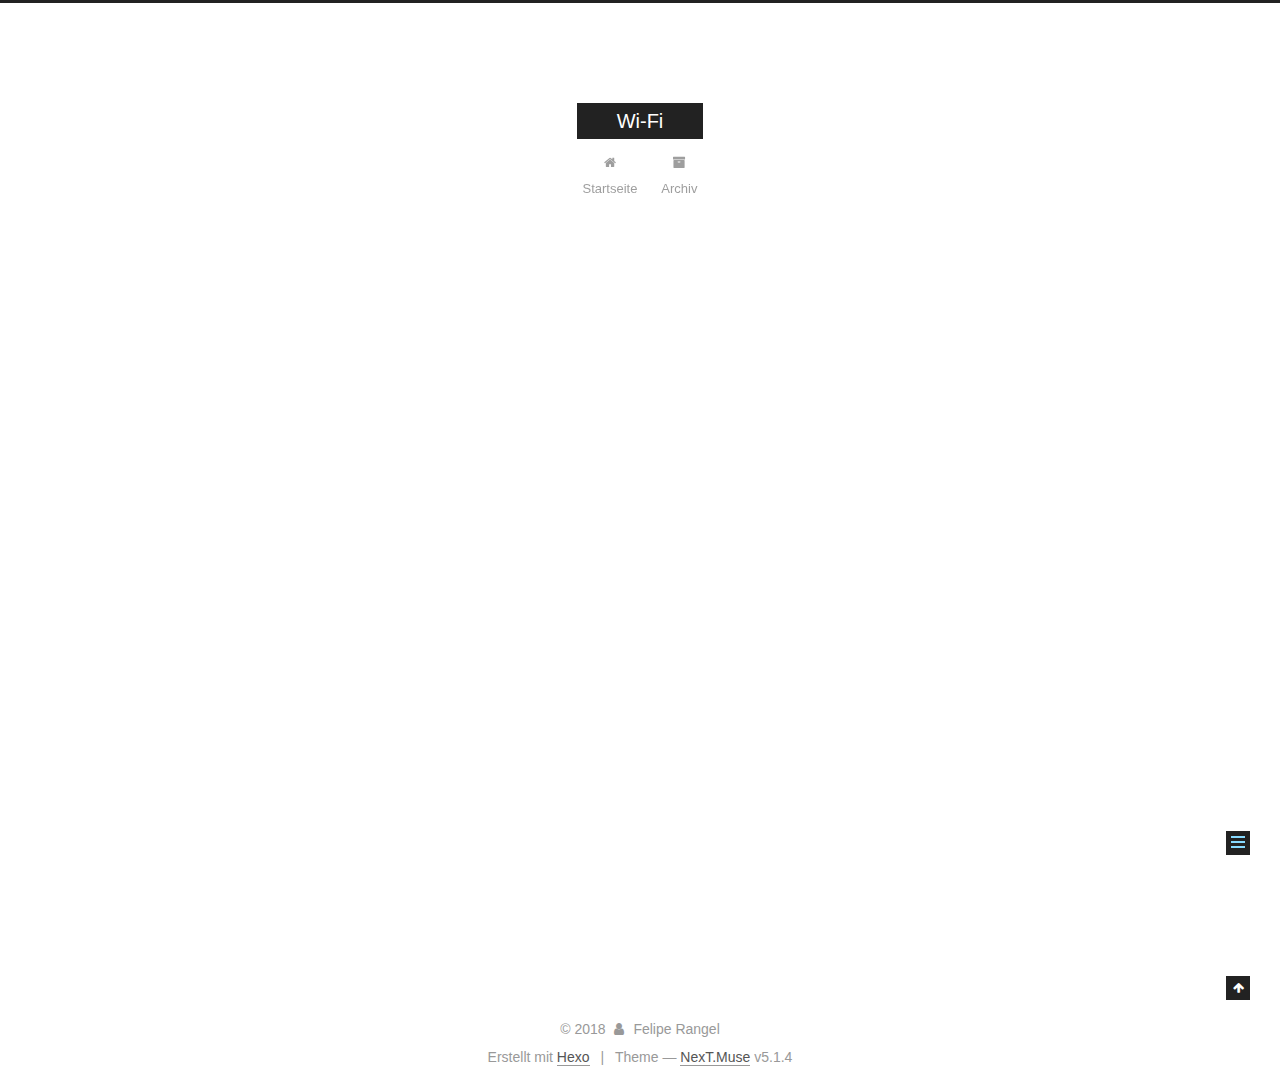
<file: 2018/03/26/Wi-Fi/index.html>
<!DOCTYPE html>



  


<html class="theme-next muse use-motion" lang="">
<head>
  <meta charset="UTF-8"/>
<meta http-equiv="X-UA-Compatible" content="IE=edge" />
<meta name="viewport" content="width=device-width, initial-scale=1, maximum-scale=1"/>
<meta name="theme-color" content="#222">









<meta http-equiv="Cache-Control" content="no-transform" />
<meta http-equiv="Cache-Control" content="no-siteapp" />
















  
  
  <link href="/lib/fancybox/source/jquery.fancybox.css?v=2.1.5" rel="stylesheet" type="text/css" />







<link href="/lib/font-awesome/css/font-awesome.min.css?v=4.6.2" rel="stylesheet" type="text/css" />

<link href="/css/main.css?v=5.1.4" rel="stylesheet" type="text/css" />


  <link rel="apple-touch-icon" sizes="180x180" href="/images/apple-touch-icon-next.png?v=5.1.4">


  <link rel="icon" type="image/png" sizes="32x32" href="/images/favicon-32x32-next.png?v=5.1.4">


  <link rel="icon" type="image/png" sizes="16x16" href="/images/favicon-16x16-next.png?v=5.1.4">


  <link rel="mask-icon" href="/images/logo.svg?v=5.1.4" color="#222">





  <meta name="keywords" content="interferencia," />










<meta name="description" content="La red Wi-Fi es la conexión inalámbrica a Internet que permite que los usuarios puedan navegar desde sus dispositivos como Smartphone, Laptop, Table, entre otros, desde cualquier lugar de su vivienda">
<meta name="keywords" content="interferencia">
<meta property="og:type" content="article">
<meta property="og:title" content="¿Qué es y cómo funciona la red Wi-Fi?">
<meta property="og:url" content="http://yt8yt.github.io/2018/03/26/Wi-Fi/index.html">
<meta property="og:site_name" content="Wi-Fi">
<meta property="og:description" content="La red Wi-Fi es la conexión inalámbrica a Internet que permite que los usuarios puedan navegar desde sus dispositivos como Smartphone, Laptop, Table, entre otros, desde cualquier lugar de su vivienda">
<meta property="og:updated_time" content="2018-03-27T05:06:38.000Z">
<meta name="twitter:card" content="summary">
<meta name="twitter:title" content="¿Qué es y cómo funciona la red Wi-Fi?">
<meta name="twitter:description" content="La red Wi-Fi es la conexión inalámbrica a Internet que permite que los usuarios puedan navegar desde sus dispositivos como Smartphone, Laptop, Table, entre otros, desde cualquier lugar de su vivienda">



<script type="text/javascript" id="hexo.configurations">
  var NexT = window.NexT || {};
  var CONFIG = {
    root: '/',
    scheme: 'Muse',
    version: '5.1.4',
    sidebar: {"position":"left","display":"post","offset":12,"b2t":false,"scrollpercent":false,"onmobile":false},
    fancybox: true,
    tabs: true,
    motion: {"enable":true,"async":false,"transition":{"post_block":"fadeIn","post_header":"slideDownIn","post_body":"slideDownIn","coll_header":"slideLeftIn","sidebar":"slideUpIn"}},
    duoshuo: {
      userId: '0',
      author: 'Author'
    },
    algolia: {
      applicationID: '',
      apiKey: '',
      indexName: '',
      hits: {"per_page":10},
      labels: {"input_placeholder":"Search for Posts","hits_empty":"We didn't find any results for the search: ${query}","hits_stats":"${hits} results found in ${time} ms"}
    }
  };
</script>



  <link rel="canonical" href="http://yt8yt.github.io/2018/03/26/Wi-Fi/"/>





  <title>¿Qué es y cómo funciona la red Wi-Fi? | Wi-Fi</title>
  








</head>

<body itemscope itemtype="http://schema.org/WebPage" lang="">

  
  
    
  

  <div class="container sidebar-position-left page-post-detail">
    <div class="headband"></div>

    <header id="header" class="header" itemscope itemtype="http://schema.org/WPHeader">
      <div class="header-inner"><div class="site-brand-wrapper">
  <div class="site-meta ">
    

    <div class="custom-logo-site-title">
      <a href="/"  class="brand" rel="start">
        <span class="logo-line-before"><i></i></span>
        <span class="site-title">Wi-Fi</span>
        <span class="logo-line-after"><i></i></span>
      </a>
    </div>
      
        <p class="site-subtitle"></p>
      
  </div>

  <div class="site-nav-toggle">
    <button>
      <span class="btn-bar"></span>
      <span class="btn-bar"></span>
      <span class="btn-bar"></span>
    </button>
  </div>
</div>

<nav class="site-nav">
  

  
    <ul id="menu" class="menu">
      
        
        <li class="menu-item menu-item-home">
          <a href="/" rel="section">
            
              <i class="menu-item-icon fa fa-fw fa-home"></i> <br />
            
            Startseite
          </a>
        </li>
      
        
        <li class="menu-item menu-item-archives">
          <a href="/archives/" rel="section">
            
              <i class="menu-item-icon fa fa-fw fa-archive"></i> <br />
            
            Archiv
          </a>
        </li>
      

      
    </ul>
  

  
</nav>



 </div>
    </header>

    <main id="main" class="main">
      <div class="main-inner">
        <div class="content-wrap">
          <div id="content" class="content">
            

  <div id="posts" class="posts-expand">
    

  

  
  
  

  <article class="post post-type-normal" itemscope itemtype="http://schema.org/Article">
  
  
  
  <div class="post-block">
    <link itemprop="mainEntityOfPage" href="http://yt8yt.github.io/2018/03/26/Wi-Fi/">

    <span hidden itemprop="author" itemscope itemtype="http://schema.org/Person">
      <meta itemprop="name" content="Felipe Rangel">
      <meta itemprop="description" content="">
      <meta itemprop="image" content="/images/avatar.gif">
    </span>

    <span hidden itemprop="publisher" itemscope itemtype="http://schema.org/Organization">
      <meta itemprop="name" content="Wi-Fi">
    </span>

    
      <header class="post-header">

        
        
          <h1 class="post-title" itemprop="name headline">¿Qué es y cómo funciona la red Wi-Fi?</h1>
        

        <div class="post-meta">
          <span class="post-time">
            
              <span class="post-meta-item-icon">
                <i class="fa fa-calendar-o"></i>
              </span>
              
                <span class="post-meta-item-text">Veröffentlicht am</span>
              
              <time title="Post created" itemprop="dateCreated datePublished" datetime="2018-03-26T10:02:01-05:00">
                2018-03-27
              </time>
            

            

            
          </span>

          
            <span class="post-category" >
            
              <span class="post-meta-divider">|</span>
            
              <span class="post-meta-item-icon">
                <i class="fa fa-folder-o"></i>
              </span>
              
                <span class="post-meta-item-text">in</span>
              
              
                <span itemprop="about" itemscope itemtype="http://schema.org/Thing">
                  <a href="/categories/Conceptos/" itemprop="url" rel="index">
                    <span itemprop="name">Conceptos</span>
                  </a>
                </span>

                
                
              
            </span>
          

          
            
          

          
          

          

          

          

        </div>
      </header>
    

    
    
    
    <div class="post-body" itemprop="articleBody">

      
      

      
        <p>La red Wi-Fi es la conexión inalámbrica a Internet que permite que los usuarios puedan navegar desde sus dispositivos como Smartphone, Laptop, Table, entre otros, desde cualquier lugar de su vivienda donde este presente la cobertura Wi-Fi, sin tener que conectarse a un punto fijo. </p>
<p>El Wi-Fi funciona como una autopista en la que fluyen simultáneamente todas las personas que se encuentran conectadas en una misma zona; así, por ejemplo, en un edificio, la señal que irradian todos los módems de Internet de los vecinos transita por la misma autopista y en horas pico, como si se tratase de vehículos, se puede generar literalmente un trancón. </p>
<p>Además, se encuentra limitada por elementos de la infraestructura del hogar como las puertas, paredes y ventanas, que impiden que la señal fluya adecuadamente; así como otros electrodomésticos que emiten ondas como teléfonos inalámbricos u hornos microondas.</p>

      
    </div>
    
    
    

    

    

    

    <footer class="post-footer">
      
        <div class="post-tags">
          
            <a href="/tags/interferencia/" rel="tag"># interferencia</a>
          
        </div>
      

      
      
      

      
        <div class="post-nav">
          <div class="post-nav-next post-nav-item">
            
          </div>

          <span class="post-nav-divider"></span>

          <div class="post-nav-prev post-nav-item">
            
              <a href="/2018/03/26/Hedy-Lamarr/" rel="prev" title="Hedy Lamarr la estrella de cine que inventó la tecnología del Wi-Fi">
                Hedy Lamarr la estrella de cine que inventó la tecnología del Wi-Fi <i class="fa fa-chevron-right"></i>
              </a>
            
          </div>
        </div>
      

      
      
    </footer>
  </div>
  
  
  
  </article>



    <div class="post-spread">
      
    </div>
  </div>


          </div>
          


          

  



        </div>
        
          
  
  <div class="sidebar-toggle">
    <div class="sidebar-toggle-line-wrap">
      <span class="sidebar-toggle-line sidebar-toggle-line-first"></span>
      <span class="sidebar-toggle-line sidebar-toggle-line-middle"></span>
      <span class="sidebar-toggle-line sidebar-toggle-line-last"></span>
    </div>
  </div>

  <aside id="sidebar" class="sidebar">
    
    <div class="sidebar-inner">

      

      

      <section class="site-overview-wrap sidebar-panel sidebar-panel-active">
        <div class="site-overview">
          <div class="site-author motion-element" itemprop="author" itemscope itemtype="http://schema.org/Person">
            
              <p class="site-author-name" itemprop="name">Felipe Rangel</p>
              <p class="site-description motion-element" itemprop="description">Wi-Fi es la puerta de entrada al servicio</p>
          </div>

          <nav class="site-state motion-element">

            
              <div class="site-state-item site-state-posts">
              
                <a href="/archives/">
              
                  <span class="site-state-item-count">4</span>
                  <span class="site-state-item-name">Artikel</span>
                </a>
              </div>
            

            
              
              
              <div class="site-state-item site-state-categories">
                
                  <span class="site-state-item-count">1</span>
                  <span class="site-state-item-name">Kategorien</span>
                
              </div>
            

            
              
              
              <div class="site-state-item site-state-tags">
                
                  <span class="site-state-item-count">2</span>
                  <span class="site-state-item-name">Tags</span>
                
              </div>
            

          </nav>

          

          

          
          

          
          

          

        </div>
      </section>

      

      

    </div>
  </aside>


        
      </div>
    </main>

    <footer id="footer" class="footer">
      <div class="footer-inner">
        <div class="copyright">&copy; <span itemprop="copyrightYear">2018</span>
  <span class="with-love">
    <i class="fa fa-user"></i>
  </span>
  <span class="author" itemprop="copyrightHolder">Felipe Rangel</span>

  
</div>


  <div class="powered-by">Erstellt mit  <a class="theme-link" target="_blank" href="https://hexo.io">Hexo</a></div>



  <span class="post-meta-divider">|</span>



  <div class="theme-info">Theme &mdash; <a class="theme-link" target="_blank" href="https://github.com/iissnan/hexo-theme-next">NexT.Muse</a> v5.1.4</div>




        







        
      </div>
    </footer>

    
      <div class="back-to-top">
        <i class="fa fa-arrow-up"></i>
        
      </div>
    

    

  </div>

  

<script type="text/javascript">
  if (Object.prototype.toString.call(window.Promise) !== '[object Function]') {
    window.Promise = null;
  }
</script>









  












  
  
    <script type="text/javascript" src="/lib/jquery/index.js?v=2.1.3"></script>
  

  
  
    <script type="text/javascript" src="/lib/fastclick/lib/fastclick.min.js?v=1.0.6"></script>
  

  
  
    <script type="text/javascript" src="/lib/jquery_lazyload/jquery.lazyload.js?v=1.9.7"></script>
  

  
  
    <script type="text/javascript" src="/lib/velocity/velocity.min.js?v=1.2.1"></script>
  

  
  
    <script type="text/javascript" src="/lib/velocity/velocity.ui.min.js?v=1.2.1"></script>
  

  
  
    <script type="text/javascript" src="/lib/fancybox/source/jquery.fancybox.pack.js?v=2.1.5"></script>
  


  


  <script type="text/javascript" src="/js/src/utils.js?v=5.1.4"></script>

  <script type="text/javascript" src="/js/src/motion.js?v=5.1.4"></script>



  
  

  
  <script type="text/javascript" src="/js/src/scrollspy.js?v=5.1.4"></script>
<script type="text/javascript" src="/js/src/post-details.js?v=5.1.4"></script>



  


  <script type="text/javascript" src="/js/src/bootstrap.js?v=5.1.4"></script>



  


  




	





  





  












  





  

  

  

  
  

  

  

  

</body>
</html>
</file>
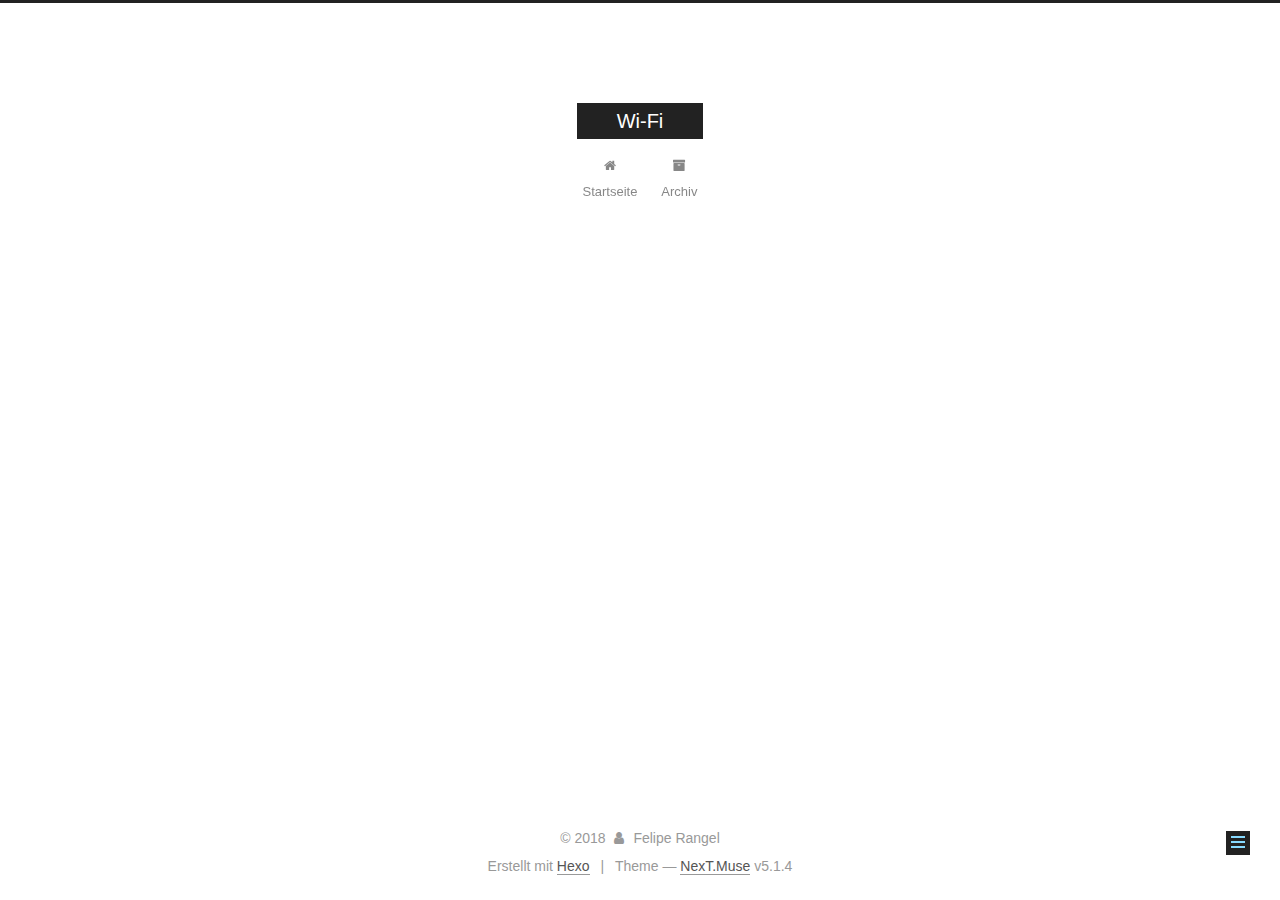
<file: 2018/03/30/first-post-1/index.html>
<!DOCTYPE html>



  


<html class="theme-next muse use-motion" lang="">
<head>
  <meta charset="UTF-8"/>
<meta http-equiv="X-UA-Compatible" content="IE=edge" />
<meta name="viewport" content="width=device-width, initial-scale=1, maximum-scale=1"/>
<meta name="theme-color" content="#222">









<meta http-equiv="Cache-Control" content="no-transform" />
<meta http-equiv="Cache-Control" content="no-siteapp" />
















  
  
  <link href="/lib/fancybox/source/jquery.fancybox.css?v=2.1.5" rel="stylesheet" type="text/css" />







<link href="/lib/font-awesome/css/font-awesome.min.css?v=4.6.2" rel="stylesheet" type="text/css" />

<link href="/css/main.css?v=5.1.4" rel="stylesheet" type="text/css" />


  <link rel="apple-touch-icon" sizes="180x180" href="/images/apple-touch-icon-next.png?v=5.1.4">


  <link rel="icon" type="image/png" sizes="32x32" href="/images/favicon-32x32-next.png?v=5.1.4">


  <link rel="icon" type="image/png" sizes="16x16" href="/images/favicon-16x16-next.png?v=5.1.4">


  <link rel="mask-icon" href="/images/logo.svg?v=5.1.4" color="#222">





  <meta name="keywords" content="Hexo, NexT" />










<meta name="description" content="Wi-Fi es la puerta de entrada al servicio">
<meta property="og:type" content="article">
<meta property="og:title" content="first-post">
<meta property="og:url" content="http://yt8yt.github.io/2018/03/30/first-post-1/index.html">
<meta property="og:site_name" content="Wi-Fi">
<meta property="og:description" content="Wi-Fi es la puerta de entrada al servicio">
<meta property="og:updated_time" content="2018-03-31T13:51:23.000Z">
<meta name="twitter:card" content="summary">
<meta name="twitter:title" content="first-post">
<meta name="twitter:description" content="Wi-Fi es la puerta de entrada al servicio">



<script type="text/javascript" id="hexo.configurations">
  var NexT = window.NexT || {};
  var CONFIG = {
    root: '/',
    scheme: 'Muse',
    version: '5.1.4',
    sidebar: {"position":"left","display":"post","offset":12,"b2t":false,"scrollpercent":false,"onmobile":false},
    fancybox: true,
    tabs: true,
    motion: {"enable":true,"async":false,"transition":{"post_block":"fadeIn","post_header":"slideDownIn","post_body":"slideDownIn","coll_header":"slideLeftIn","sidebar":"slideUpIn"}},
    duoshuo: {
      userId: '0',
      author: 'Author'
    },
    algolia: {
      applicationID: '',
      apiKey: '',
      indexName: '',
      hits: {"per_page":10},
      labels: {"input_placeholder":"Search for Posts","hits_empty":"We didn't find any results for the search: ${query}","hits_stats":"${hits} results found in ${time} ms"}
    }
  };
</script>



  <link rel="canonical" href="http://yt8yt.github.io/2018/03/30/first-post-1/"/>





  <title>first-post | Wi-Fi</title>
  








</head>

<body itemscope itemtype="http://schema.org/WebPage" lang="">

  
  
    
  

  <div class="container sidebar-position-left page-post-detail">
    <div class="headband"></div>

    <header id="header" class="header" itemscope itemtype="http://schema.org/WPHeader">
      <div class="header-inner"><div class="site-brand-wrapper">
  <div class="site-meta ">
    

    <div class="custom-logo-site-title">
      <a href="/"  class="brand" rel="start">
        <span class="logo-line-before"><i></i></span>
        <span class="site-title">Wi-Fi</span>
        <span class="logo-line-after"><i></i></span>
      </a>
    </div>
      
        <p class="site-subtitle"></p>
      
  </div>

  <div class="site-nav-toggle">
    <button>
      <span class="btn-bar"></span>
      <span class="btn-bar"></span>
      <span class="btn-bar"></span>
    </button>
  </div>
</div>

<nav class="site-nav">
  

  
    <ul id="menu" class="menu">
      
        
        <li class="menu-item menu-item-home">
          <a href="/" rel="section">
            
              <i class="menu-item-icon fa fa-fw fa-home"></i> <br />
            
            Startseite
          </a>
        </li>
      
        
        <li class="menu-item menu-item-archives">
          <a href="/archives/" rel="section">
            
              <i class="menu-item-icon fa fa-fw fa-archive"></i> <br />
            
            Archiv
          </a>
        </li>
      

      
    </ul>
  

  
</nav>



 </div>
    </header>

    <main id="main" class="main">
      <div class="main-inner">
        <div class="content-wrap">
          <div id="content" class="content">
            

  <div id="posts" class="posts-expand">
    

  

  
  
  

  <article class="post post-type-normal" itemscope itemtype="http://schema.org/Article">
  
  
  
  <div class="post-block">
    <link itemprop="mainEntityOfPage" href="http://yt8yt.github.io/2018/03/30/first-post-1/">

    <span hidden itemprop="author" itemscope itemtype="http://schema.org/Person">
      <meta itemprop="name" content="Felipe Rangel">
      <meta itemprop="description" content="">
      <meta itemprop="image" content="/images/avatar.gif">
    </span>

    <span hidden itemprop="publisher" itemscope itemtype="http://schema.org/Organization">
      <meta itemprop="name" content="Wi-Fi">
    </span>

    
      <header class="post-header">

        
        
          <h1 class="post-title" itemprop="name headline">first-post</h1>
        

        <div class="post-meta">
          <span class="post-time">
            
              <span class="post-meta-item-icon">
                <i class="fa fa-calendar-o"></i>
              </span>
              
                <span class="post-meta-item-text">Veröffentlicht am</span>
              
              <time title="Post created" itemprop="dateCreated datePublished" datetime="2018-03-30T18:51:23-05:00">
                2018-03-31
              </time>
            

            

            
          </span>

          

          
            
          

          
          

          

          

          

        </div>
      </header>
    

    
    
    
    <div class="post-body" itemprop="articleBody">

      
      

      
        
      
    </div>
    
    
    

    

    

    

    <footer class="post-footer">
      

      
      
      

      
        <div class="post-nav">
          <div class="post-nav-next post-nav-item">
            
              <a href="/2018/03/30/first-post/" rel="next" title="first-post">
                <i class="fa fa-chevron-left"></i> first-post
              </a>
            
          </div>

          <span class="post-nav-divider"></span>

          <div class="post-nav-prev post-nav-item">
            
          </div>
        </div>
      

      
      
    </footer>
  </div>
  
  
  
  </article>



    <div class="post-spread">
      
    </div>
  </div>


          </div>
          


          

  



        </div>
        
          
  
  <div class="sidebar-toggle">
    <div class="sidebar-toggle-line-wrap">
      <span class="sidebar-toggle-line sidebar-toggle-line-first"></span>
      <span class="sidebar-toggle-line sidebar-toggle-line-middle"></span>
      <span class="sidebar-toggle-line sidebar-toggle-line-last"></span>
    </div>
  </div>

  <aside id="sidebar" class="sidebar">
    
    <div class="sidebar-inner">

      

      

      <section class="site-overview-wrap sidebar-panel sidebar-panel-active">
        <div class="site-overview">
          <div class="site-author motion-element" itemprop="author" itemscope itemtype="http://schema.org/Person">
            
              <p class="site-author-name" itemprop="name">Felipe Rangel</p>
              <p class="site-description motion-element" itemprop="description">Wi-Fi es la puerta de entrada al servicio</p>
          </div>

          <nav class="site-state motion-element">

            
              <div class="site-state-item site-state-posts">
              
                <a href="/archives/">
              
                  <span class="site-state-item-count">4</span>
                  <span class="site-state-item-name">Artikel</span>
                </a>
              </div>
            

            
              
              
              <div class="site-state-item site-state-categories">
                
                  <span class="site-state-item-count">1</span>
                  <span class="site-state-item-name">Kategorien</span>
                
              </div>
            

            
              
              
              <div class="site-state-item site-state-tags">
                
                  <span class="site-state-item-count">2</span>
                  <span class="site-state-item-name">Tags</span>
                
              </div>
            

          </nav>

          

          

          
          

          
          

          

        </div>
      </section>

      

      

    </div>
  </aside>


        
      </div>
    </main>

    <footer id="footer" class="footer">
      <div class="footer-inner">
        <div class="copyright">&copy; <span itemprop="copyrightYear">2018</span>
  <span class="with-love">
    <i class="fa fa-user"></i>
  </span>
  <span class="author" itemprop="copyrightHolder">Felipe Rangel</span>

  
</div>


  <div class="powered-by">Erstellt mit  <a class="theme-link" target="_blank" href="https://hexo.io">Hexo</a></div>



  <span class="post-meta-divider">|</span>



  <div class="theme-info">Theme &mdash; <a class="theme-link" target="_blank" href="https://github.com/iissnan/hexo-theme-next">NexT.Muse</a> v5.1.4</div>




        







        
      </div>
    </footer>

    
      <div class="back-to-top">
        <i class="fa fa-arrow-up"></i>
        
      </div>
    

    

  </div>

  

<script type="text/javascript">
  if (Object.prototype.toString.call(window.Promise) !== '[object Function]') {
    window.Promise = null;
  }
</script>









  












  
  
    <script type="text/javascript" src="/lib/jquery/index.js?v=2.1.3"></script>
  

  
  
    <script type="text/javascript" src="/lib/fastclick/lib/fastclick.min.js?v=1.0.6"></script>
  

  
  
    <script type="text/javascript" src="/lib/jquery_lazyload/jquery.lazyload.js?v=1.9.7"></script>
  

  
  
    <script type="text/javascript" src="/lib/velocity/velocity.min.js?v=1.2.1"></script>
  

  
  
    <script type="text/javascript" src="/lib/velocity/velocity.ui.min.js?v=1.2.1"></script>
  

  
  
    <script type="text/javascript" src="/lib/fancybox/source/jquery.fancybox.pack.js?v=2.1.5"></script>
  


  


  <script type="text/javascript" src="/js/src/utils.js?v=5.1.4"></script>

  <script type="text/javascript" src="/js/src/motion.js?v=5.1.4"></script>



  
  

  
  <script type="text/javascript" src="/js/src/scrollspy.js?v=5.1.4"></script>
<script type="text/javascript" src="/js/src/post-details.js?v=5.1.4"></script>



  


  <script type="text/javascript" src="/js/src/bootstrap.js?v=5.1.4"></script>



  


  




	





  





  












  





  

  

  

  
  

  

  

  

</body>
</html>
</file>
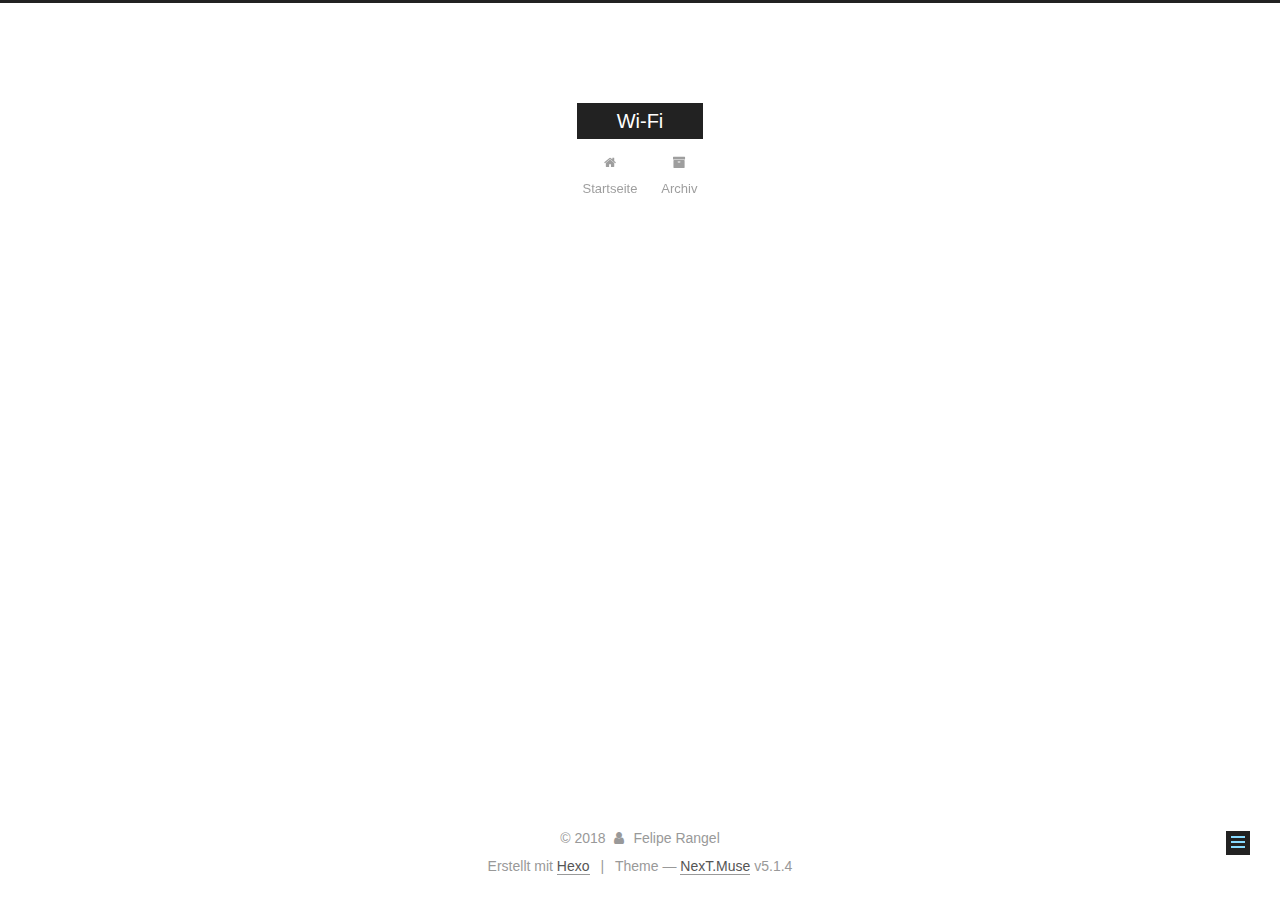
<file: 2018/03/30/first-post/index.html>
<!DOCTYPE html>



  


<html class="theme-next muse use-motion" lang="">
<head>
  <meta charset="UTF-8"/>
<meta http-equiv="X-UA-Compatible" content="IE=edge" />
<meta name="viewport" content="width=device-width, initial-scale=1, maximum-scale=1"/>
<meta name="theme-color" content="#222">









<meta http-equiv="Cache-Control" content="no-transform" />
<meta http-equiv="Cache-Control" content="no-siteapp" />
















  
  
  <link href="/lib/fancybox/source/jquery.fancybox.css?v=2.1.5" rel="stylesheet" type="text/css" />







<link href="/lib/font-awesome/css/font-awesome.min.css?v=4.6.2" rel="stylesheet" type="text/css" />

<link href="/css/main.css?v=5.1.4" rel="stylesheet" type="text/css" />


  <link rel="apple-touch-icon" sizes="180x180" href="/images/apple-touch-icon-next.png?v=5.1.4">


  <link rel="icon" type="image/png" sizes="32x32" href="/images/favicon-32x32-next.png?v=5.1.4">


  <link rel="icon" type="image/png" sizes="16x16" href="/images/favicon-16x16-next.png?v=5.1.4">


  <link rel="mask-icon" href="/images/logo.svg?v=5.1.4" color="#222">





  <meta name="keywords" content="Hexo, NexT" />










<meta name="description" content="Wi-Fi es la puerta de entrada al servicio">
<meta property="og:type" content="article">
<meta property="og:title" content="first-post">
<meta property="og:url" content="http://yt8yt.github.io/2018/03/30/first-post/index.html">
<meta property="og:site_name" content="Wi-Fi">
<meta property="og:description" content="Wi-Fi es la puerta de entrada al servicio">
<meta property="og:updated_time" content="2018-03-31T13:38:30.000Z">
<meta name="twitter:card" content="summary">
<meta name="twitter:title" content="first-post">
<meta name="twitter:description" content="Wi-Fi es la puerta de entrada al servicio">



<script type="text/javascript" id="hexo.configurations">
  var NexT = window.NexT || {};
  var CONFIG = {
    root: '/',
    scheme: 'Muse',
    version: '5.1.4',
    sidebar: {"position":"left","display":"post","offset":12,"b2t":false,"scrollpercent":false,"onmobile":false},
    fancybox: true,
    tabs: true,
    motion: {"enable":true,"async":false,"transition":{"post_block":"fadeIn","post_header":"slideDownIn","post_body":"slideDownIn","coll_header":"slideLeftIn","sidebar":"slideUpIn"}},
    duoshuo: {
      userId: '0',
      author: 'Author'
    },
    algolia: {
      applicationID: '',
      apiKey: '',
      indexName: '',
      hits: {"per_page":10},
      labels: {"input_placeholder":"Search for Posts","hits_empty":"We didn't find any results for the search: ${query}","hits_stats":"${hits} results found in ${time} ms"}
    }
  };
</script>



  <link rel="canonical" href="http://yt8yt.github.io/2018/03/30/first-post/"/>





  <title>first-post | Wi-Fi</title>
  








</head>

<body itemscope itemtype="http://schema.org/WebPage" lang="">

  
  
    
  

  <div class="container sidebar-position-left page-post-detail">
    <div class="headband"></div>

    <header id="header" class="header" itemscope itemtype="http://schema.org/WPHeader">
      <div class="header-inner"><div class="site-brand-wrapper">
  <div class="site-meta ">
    

    <div class="custom-logo-site-title">
      <a href="/"  class="brand" rel="start">
        <span class="logo-line-before"><i></i></span>
        <span class="site-title">Wi-Fi</span>
        <span class="logo-line-after"><i></i></span>
      </a>
    </div>
      
        <p class="site-subtitle"></p>
      
  </div>

  <div class="site-nav-toggle">
    <button>
      <span class="btn-bar"></span>
      <span class="btn-bar"></span>
      <span class="btn-bar"></span>
    </button>
  </div>
</div>

<nav class="site-nav">
  

  
    <ul id="menu" class="menu">
      
        
        <li class="menu-item menu-item-home">
          <a href="/" rel="section">
            
              <i class="menu-item-icon fa fa-fw fa-home"></i> <br />
            
            Startseite
          </a>
        </li>
      
        
        <li class="menu-item menu-item-archives">
          <a href="/archives/" rel="section">
            
              <i class="menu-item-icon fa fa-fw fa-archive"></i> <br />
            
            Archiv
          </a>
        </li>
      

      
    </ul>
  

  
</nav>



 </div>
    </header>

    <main id="main" class="main">
      <div class="main-inner">
        <div class="content-wrap">
          <div id="content" class="content">
            

  <div id="posts" class="posts-expand">
    

  

  
  
  

  <article class="post post-type-normal" itemscope itemtype="http://schema.org/Article">
  
  
  
  <div class="post-block">
    <link itemprop="mainEntityOfPage" href="http://yt8yt.github.io/2018/03/30/first-post/">

    <span hidden itemprop="author" itemscope itemtype="http://schema.org/Person">
      <meta itemprop="name" content="Felipe Rangel">
      <meta itemprop="description" content="">
      <meta itemprop="image" content="/images/avatar.gif">
    </span>

    <span hidden itemprop="publisher" itemscope itemtype="http://schema.org/Organization">
      <meta itemprop="name" content="Wi-Fi">
    </span>

    
      <header class="post-header">

        
        
          <h1 class="post-title" itemprop="name headline">first-post</h1>
        

        <div class="post-meta">
          <span class="post-time">
            
              <span class="post-meta-item-icon">
                <i class="fa fa-calendar-o"></i>
              </span>
              
                <span class="post-meta-item-text">Veröffentlicht am</span>
              
              <time title="Post created" itemprop="dateCreated datePublished" datetime="2018-03-30T18:38:30-05:00">
                2018-03-31
              </time>
            

            

            
          </span>

          

          
            
          

          
          

          

          

          

        </div>
      </header>
    

    
    
    
    <div class="post-body" itemprop="articleBody">

      
      

      
        
      
    </div>
    
    
    

    

    

    

    <footer class="post-footer">
      

      
      
      

      
        <div class="post-nav">
          <div class="post-nav-next post-nav-item">
            
              <a href="/2018/03/26/Hedy-Lamarr/" rel="next" title="Hedy Lamarr la estrella de cine que inventó la tecnología del Wi-Fi">
                <i class="fa fa-chevron-left"></i> Hedy Lamarr la estrella de cine que inventó la tecnología del Wi-Fi
              </a>
            
          </div>

          <span class="post-nav-divider"></span>

          <div class="post-nav-prev post-nav-item">
            
              <a href="/2018/03/30/first-post-1/" rel="prev" title="first-post">
                first-post <i class="fa fa-chevron-right"></i>
              </a>
            
          </div>
        </div>
      

      
      
    </footer>
  </div>
  
  
  
  </article>



    <div class="post-spread">
      
    </div>
  </div>


          </div>
          


          

  



        </div>
        
          
  
  <div class="sidebar-toggle">
    <div class="sidebar-toggle-line-wrap">
      <span class="sidebar-toggle-line sidebar-toggle-line-first"></span>
      <span class="sidebar-toggle-line sidebar-toggle-line-middle"></span>
      <span class="sidebar-toggle-line sidebar-toggle-line-last"></span>
    </div>
  </div>

  <aside id="sidebar" class="sidebar">
    
    <div class="sidebar-inner">

      

      

      <section class="site-overview-wrap sidebar-panel sidebar-panel-active">
        <div class="site-overview">
          <div class="site-author motion-element" itemprop="author" itemscope itemtype="http://schema.org/Person">
            
              <p class="site-author-name" itemprop="name">Felipe Rangel</p>
              <p class="site-description motion-element" itemprop="description">Wi-Fi es la puerta de entrada al servicio</p>
          </div>

          <nav class="site-state motion-element">

            
              <div class="site-state-item site-state-posts">
              
                <a href="/archives/">
              
                  <span class="site-state-item-count">4</span>
                  <span class="site-state-item-name">Artikel</span>
                </a>
              </div>
            

            
              
              
              <div class="site-state-item site-state-categories">
                
                  <span class="site-state-item-count">1</span>
                  <span class="site-state-item-name">Kategorien</span>
                
              </div>
            

            
              
              
              <div class="site-state-item site-state-tags">
                
                  <span class="site-state-item-count">2</span>
                  <span class="site-state-item-name">Tags</span>
                
              </div>
            

          </nav>

          

          

          
          

          
          

          

        </div>
      </section>

      

      

    </div>
  </aside>


        
      </div>
    </main>

    <footer id="footer" class="footer">
      <div class="footer-inner">
        <div class="copyright">&copy; <span itemprop="copyrightYear">2018</span>
  <span class="with-love">
    <i class="fa fa-user"></i>
  </span>
  <span class="author" itemprop="copyrightHolder">Felipe Rangel</span>

  
</div>


  <div class="powered-by">Erstellt mit  <a class="theme-link" target="_blank" href="https://hexo.io">Hexo</a></div>



  <span class="post-meta-divider">|</span>



  <div class="theme-info">Theme &mdash; <a class="theme-link" target="_blank" href="https://github.com/iissnan/hexo-theme-next">NexT.Muse</a> v5.1.4</div>




        







        
      </div>
    </footer>

    
      <div class="back-to-top">
        <i class="fa fa-arrow-up"></i>
        
      </div>
    

    

  </div>

  

<script type="text/javascript">
  if (Object.prototype.toString.call(window.Promise) !== '[object Function]') {
    window.Promise = null;
  }
</script>









  












  
  
    <script type="text/javascript" src="/lib/jquery/index.js?v=2.1.3"></script>
  

  
  
    <script type="text/javascript" src="/lib/fastclick/lib/fastclick.min.js?v=1.0.6"></script>
  

  
  
    <script type="text/javascript" src="/lib/jquery_lazyload/jquery.lazyload.js?v=1.9.7"></script>
  

  
  
    <script type="text/javascript" src="/lib/velocity/velocity.min.js?v=1.2.1"></script>
  

  
  
    <script type="text/javascript" src="/lib/velocity/velocity.ui.min.js?v=1.2.1"></script>
  

  
  
    <script type="text/javascript" src="/lib/fancybox/source/jquery.fancybox.pack.js?v=2.1.5"></script>
  


  


  <script type="text/javascript" src="/js/src/utils.js?v=5.1.4"></script>

  <script type="text/javascript" src="/js/src/motion.js?v=5.1.4"></script>



  
  

  
  <script type="text/javascript" src="/js/src/scrollspy.js?v=5.1.4"></script>
<script type="text/javascript" src="/js/src/post-details.js?v=5.1.4"></script>



  


  <script type="text/javascript" src="/js/src/bootstrap.js?v=5.1.4"></script>



  


  




	





  





  












  





  

  

  

  
  

  

  

  

</body>
</html>
</file>
<file: css/main.css>
/* normalize.css v3.0.2 | MIT License | git.io/normalize */
html {
  font-family: sans-serif; /* 1 */
  -ms-text-size-adjust: 100%; /* 2 */
  -webkit-text-size-adjust: 100%; /* 2 */
}
body {
  margin: 0;
}
article,
aside,
details,
figcaption,
figure,
footer,
header,
hgroup,
main,
menu,
nav,
section,
summary {
  display: block;
}
audio,
canvas,
progress,
video {
  display: inline-block; /* 1 */
  vertical-align: baseline; /* 2 */
}
audio:not([controls]) {
  display: none;
  height: 0;
}
[hidden],
template {
  display: none;
}
a {
  background-color: transparent;
}
a:active,
a:hover {
  outline: 0;
}
abbr[title] {
  border-bottom: 1px dotted;
}
b,
strong {
  font-weight: bold;
}
dfn {
  font-style: italic;
}
h1 {
  font-size: 2em;
  margin: 0.67em 0;
}
mark {
  background: #ff0;
  color: #000;
}
small {
  font-size: 80%;
}
sub,
sup {
  font-size: 75%;
  line-height: 0;
  position: relative;
  vertical-align: baseline;
}
sup {
  top: -0.5em;
}
sub {
  bottom: -0.25em;
}
img {
  border: 0;
}
svg:not(:root) {
  overflow: hidden;
}
figure {
  margin: 1em 40px;
}
hr {
  -moz-box-sizing: content-box;
  box-sizing: content-box;
  height: 0;
}
pre {
  overflow: auto;
}
code,
kbd,
pre,
samp {
  font-family: monospace, monospace;
  font-size: 1em;
}
button,
input,
optgroup,
select,
textarea {
  color: inherit; /* 1 */
  font: inherit; /* 2 */
  margin: 0; /* 3 */
}
button {
  overflow: visible;
}
button,
select {
  text-transform: none;
}
button,
html input[type="button"],
input[type="reset"],
input[type="submit"] {
  -webkit-appearance: button; /* 2 */
  cursor: pointer; /* 3 */
}
button[disabled],
html input[disabled] {
  cursor: default;
}
button::-moz-focus-inner,
input::-moz-focus-inner {
  border: 0;
  padding: 0;
}
input {
  line-height: normal;
}
input[type="checkbox"],
input[type="radio"] {
  box-sizing: border-box; /* 1 */
  padding: 0; /* 2 */
}
input[type="number"]::-webkit-inner-spin-button,
input[type="number"]::-webkit-outer-spin-button {
  height: auto;
}
input[type="search"] {
  -webkit-appearance: textfield; /* 1 */
  -moz-box-sizing: content-box;
  -webkit-box-sizing: content-box; /* 2 */
  box-sizing: content-box;
}
input[type="search"]::-webkit-search-cancel-button,
input[type="search"]::-webkit-search-decoration {
  -webkit-appearance: none;
}
fieldset {
  border: 1px solid #c0c0c0;
  margin: 0 2px;
  padding: 0.35em 0.625em 0.75em;
}
legend {
  border: 0; /* 1 */
  padding: 0; /* 2 */
}
textarea {
  overflow: auto;
}
optgroup {
  font-weight: bold;
}
table {
  border-collapse: collapse;
  border-spacing: 0;
}
td,
th {
  padding: 0;
}
::selection {
  background: #262a30;
  color: #fff;
}
body {
  position: relative;
  font-family: 'Lato', "PingFang SC", "Microsoft YaHei", sans-serif;
  font-size: 14px;
  line-height: 2;
  color: #555;
  background: #fff;
}
@media (max-width: 767px) {
  body {
    padding-right: 0 !important;
  }
}
@media (min-width: 768px) and (max-width: 991px) {
  body {
    padding-right: 0 !important;
  }
}
@media (min-width: 1600px) {
  body {
    font-size: 16px;
  }
}
h1,
h2,
h3,
h4,
h5,
h6 {
  margin: 0;
  padding: 0;
  font-weight: bold;
  line-height: 1.5;
  font-family: 'Lato', "PingFang SC", "Microsoft YaHei", sans-serif;
}
h2,
h3,
h4,
h5,
h6 {
  margin: 20px 0 15px;
}
h1 {
  font-size: 22px;
}
@media (max-width: 767px) {
  h1 {
    font-size: 18px;
  }
}
h2 {
  font-size: 20px;
}
@media (max-width: 767px) {
  h2 {
    font-size: 16px;
  }
}
h3 {
  font-size: 18px;
}
@media (max-width: 767px) {
  h3 {
    font-size: 14px;
  }
}
h4 {
  font-size: 16px;
}
@media (max-width: 767px) {
  h4 {
    font-size: 12px;
  }
}
h5 {
  font-size: 14px;
}
@media (max-width: 767px) {
  h5 {
    font-size: 10px;
  }
}
h6 {
  font-size: 12px;
}
@media (max-width: 767px) {
  h6 {
    font-size: 8px;
  }
}
p {
  margin: 0 0 20px 0;
}
a {
  color: #555;
  text-decoration: none;
  outline: none;
  border-bottom: 1px solid #999;
  word-wrap: break-word;
}
a:hover {
  color: #222;
  border-bottom-color: #222;
}
blockquote {
  margin: 0;
  padding: 0;
}
img {
  display: block;
  margin: auto;
  max-width: 100%;
  height: auto;
}
hr {
  margin: 40px 0;
  height: 3px;
  border: none;
  background-color: #ddd;
  background-image: repeating-linear-gradient(-45deg, #fff, #fff 4px, transparent 4px, transparent 8px);
}
blockquote {
  padding: 0 15px;
  color: #666;
  border-left: 4px solid #ddd;
}
blockquote cite::before {
  content: "-";
  padding: 0 5px;
}
dt {
  font-weight: 700;
}
dd {
  margin: 0;
  padding: 0;
}
kbd {
  border: 1px solid #ccc;
  border-radius: 0.2em;
  box-shadow: 0.1em 0.1em 0.2em rgba(0,0,0,0.1);
  background-color: #f9f9f9;
  font-family: inherit;
  background-image: -webkit-linear-gradient(top, #eee, #fff, #eee);
  padding: 0.1em 0.3em;
  white-space: nowrap;
}
.text-left {
  text-align: left;
}
.text-center {
  text-align: center;
}
.text-right {
  text-align: right;
}
.text-justify {
  text-align: justify;
}
.text-nowrap {
  white-space: nowrap;
}
.text-lowercase {
  text-transform: lowercase;
}
.text-uppercase {
  text-transform: uppercase;
}
.text-capitalize {
  text-transform: capitalize;
}
.center-block {
  display: block;
  margin-left: auto;
  margin-right: auto;
}
.clearfix:before,
.clearfix:after {
  content: " ";
  display: table;
}
.clearfix:after {
  clear: both;
}
.pullquote {
  width: 45%;
}
.pullquote.left {
  float: left;
  margin-left: 5px;
  margin-right: 10px;
}
.pullquote.right {
  float: right;
  margin-left: 10px;
  margin-right: 5px;
}
.affix.affix.affix {
  position: fixed;
}
.translation {
  margin-top: -20px;
  font-size: 14px;
  color: #999;
}
.scrollbar-measure {
  width: 100px;
  height: 100px;
  overflow: scroll;
  position: absolute;
  top: -9999px;
}
.use-motion .motion-element {
  opacity: 0;
}
table {
  margin: 20px 0;
  width: 100%;
  border-collapse: collapse;
  border-spacing: 0;
  border: 1px solid #ddd;
  font-size: 14px;
  table-layout: fixed;
  word-wrap: break-all;
}
table>tbody>tr:nth-of-type(odd) {
  background-color: #f9f9f9;
}
table>tbody>tr:hover {
  background-color: #f5f5f5;
}
caption,
th,
td {
  padding: 8px;
  text-align: left;
  vertical-align: middle;
  font-weight: normal;
}
th,
td {
  border-bottom: 3px solid #ddd;
  border-right: 1px solid #eee;
}
th {
  padding-bottom: 10px;
  font-weight: 700;
}
td {
  border-bottom-width: 1px;
}
html,
body {
  height: 100%;
}
.container {
  position: relative;
  min-height: 100%;
}
.header-inner {
  margin: 0 auto;
  padding: 100px 0 70px;
  width: 700px;
}
@media (min-width: 1600px) {
  .container .header-inner {
    width: 900px;
  }
}
.main {
  padding-bottom: 150px;
}
.main-inner {
  margin: 0 auto;
  width: 700px;
}
@media (min-width: 1600px) {
  .container .main-inner {
    width: 900px;
  }
}
.footer {
  position: absolute;
  left: 0;
  bottom: 0;
  width: 100%;
  min-height: 50px;
}
.footer-inner {
  box-sizing: border-box;
  margin: 20px auto;
  width: 700px;
}
@media (min-width: 1600px) {
  .container .footer-inner {
    width: 900px;
  }
}
pre,
.highlight {
  overflow: auto;
  margin: 20px 0;
  padding: 0;
  font-size: 13px;
  color: #4d4d4c;
  background: #f7f7f7;
  line-height: 1.6;
}
pre,
code {
  font-family: consolas, Menlo, "PingFang SC", "Microsoft YaHei", monospace;
}
code {
  padding: 2px 4px;
  word-wrap: break-word;
  color: #555;
  background: #eee;
  border-radius: 3px;
  font-size: 13px;
}
pre {
  padding: 10px;
}
pre code {
  padding: 0;
  color: #4d4d4c;
  background: none;
  text-shadow: none;
}
.highlight {
  border-radius: 1px;
}
.highlight pre {
  border: none;
  margin: 0;
  padding: 10px 0;
}
.highlight table {
  margin: 0;
  width: auto;
  border: none;
}
.highlight td {
  border: none;
  padding: 0;
}
.highlight figcaption {
  font-size: 1em;
  color: #4d4d4c;
  line-height: 1em;
  margin-bottom: 1em;
}
.highlight figcaption:before,
.highlight figcaption:after {
  content: " ";
  display: table;
}
.highlight figcaption:after {
  clear: both;
}
.highlight figcaption a {
  float: right;
  color: #4d4d4c;
}
.highlight figcaption a:hover {
  border-bottom-color: #4d4d4c;
}
.highlight .gutter pre {
  padding-left: 10px;
  padding-right: 10px;
  color: #869194;
  text-align: right;
  background-color: #eff2f3;
}
.highlight .code pre {
  width: 100%;
  padding-left: 10px;
  padding-right: 10px;
  background-color: #f7f7f7;
}
.highlight .line {
  height: 20px;
}
.gutter {
  -webkit-user-select: none;
  -moz-user-select: none;
  -ms-user-select: none;
  user-select: none;
}
.gist table {
  width: auto;
}
.gist table td {
  border: none;
}
pre .deletion {
  background: #fdd;
}
pre .addition {
  background: #dfd;
}
pre .meta {
  color: #8959a8;
}
pre .comment {
  color: #8e908c;
}
pre .variable,
pre .attribute,
pre .tag,
pre .regexp,
pre .ruby .constant,
pre .xml .tag .title,
pre .xml .pi,
pre .xml .doctype,
pre .html .doctype,
pre .css .id,
pre .css .class,
pre .css .pseudo {
  color: #c82829;
}
pre .number,
pre .preprocessor,
pre .built_in,
pre .literal,
pre .params,
pre .constant,
pre .command {
  color: #f5871f;
}
pre .ruby .class .title,
pre .css .rules .attribute,
pre .string,
pre .value,
pre .inheritance,
pre .header,
pre .ruby .symbol,
pre .xml .cdata,
pre .special,
pre .number,
pre .formula {
  color: #718c00;
}
pre .title,
pre .css .hexcolor {
  color: #3e999f;
}
pre .function,
pre .python .decorator,
pre .python .title,
pre .ruby .function .title,
pre .ruby .title .keyword,
pre .perl .sub,
pre .javascript .title,
pre .coffeescript .title {
  color: #4271ae;
}
pre .keyword,
pre .javascript .function {
  color: #8959a8;
}
.full-image.full-image.full-image.full-image {
  border: none;
  max-width: 100%;
  width: auto;
  margin: 20px auto 25px;
}
@media (min-width: 992px) {
  .full-image.full-image.full-image.full-image {
    max-width: none;
    width: 110%;
    margin: 25px -5%;
  }
}
.blockquote-center,
.page-home .post-type-quote blockquote,
.page-post-detail .post-type-quote blockquote {
  position: relative;
  margin: 40px 0;
  padding: 0;
  border-left: none;
  text-align: center;
}
.blockquote-center::before,
.page-home .post-type-quote blockquote::before,
.page-post-detail .post-type-quote blockquote::before,
.blockquote-center::after,
.page-home .post-type-quote blockquote::after,
.page-post-detail .post-type-quote blockquote::after {
  position: absolute;
  content: ' ';
  display: block;
  width: 100%;
  height: 24px;
  opacity: 0.2;
  background-repeat: no-repeat;
  background-position: 0 -6px;
  background-size: 22px 22px;
}
.blockquote-center::before,
.page-home .post-type-quote blockquote::before,
.page-post-detail .post-type-quote blockquote::before {
  top: -20px;
  background-image: url("../images/quote-l.svg");
  border-top: 1px solid #ccc;
}
.blockquote-center::after,
.page-home .post-type-quote blockquote::after,
.page-post-detail .post-type-quote blockquote::after {
  bottom: -20px;
  background-image: url("../images/quote-r.svg");
  border-bottom: 1px solid #ccc;
  background-position: 100% 8px;
}
.blockquote-center p,
.page-home .post-type-quote blockquote p,
.page-post-detail .post-type-quote blockquote p,
.blockquote-center div,
.page-home .post-type-quote blockquote div,
.page-post-detail .post-type-quote blockquote div {
  text-align: center;
}
.post .post-body .group-picture img {
  box-sizing: border-box;
  padding: 0 3px;
  border: none;
}
.post .group-picture-row {
  overflow: hidden;
  margin-top: 6px;
}
.post .group-picture-row:first-child {
  margin-top: 0;
}
.post .group-picture-column {
  float: left;
}
.page-post-detail .post-body .group-picture-column {
  float: none;
  margin-top: 10px;
  width: auto !important;
}
.page-post-detail .post-body .group-picture-column img {
  margin: 0 auto;
}
.page-archive .group-picture-container {
  overflow: hidden;
}
.page-archive .group-picture-row {
  float: left;
}
.page-archive .group-picture-row:first-child {
  margin-top: 6px;
}
.page-archive .group-picture-column {
  max-width: 150px;
  max-height: 150px;
}
.post-body .note {
  position: relative;
  padding: 15px;
  margin-bottom: 20px;
  border: 1px solid #eee;
  border-left-width: 5px;
  border-radius: 3px;
}
.post-body .note h2,
.post-body .note h3,
.post-body .note h4,
.post-body .note h5,
.post-body .note h6 {
  margin-top: 0;
  margin-bottom: 0;
  border-bottom: initial;
  padding-top: 0 !important;
}
.post-body .note p:first-child,
.post-body .note ul:first-child,
.post-body .note ol:first-child,
.post-body .note table:first-child,
.post-body .note pre:first-child,
.post-body .note blockquote:first-child {
  margin-top: 0;
}
.post-body .note p:last-child,
.post-body .note ul:last-child,
.post-body .note ol:last-child,
.post-body .note table:last-child,
.post-body .note pre:last-child,
.post-body .note blockquote:last-child {
  margin-bottom: 0;
}
.post-body .note.default {
  border-left-color: #777;
}
.post-body .note.default h2,
.post-body .note.default h3,
.post-body .note.default h4,
.post-body .note.default h5,
.post-body .note.default h6 {
  color: #777;
}
.post-body .note.primary {
  border-left-color: #6f42c1;
}
.post-body .note.primary h2,
.post-body .note.primary h3,
.post-body .note.primary h4,
.post-body .note.primary h5,
.post-body .note.primary h6 {
  color: #6f42c1;
}
.post-body .note.info {
  border-left-color: #428bca;
}
.post-body .note.info h2,
.post-body .note.info h3,
.post-body .note.info h4,
.post-body .note.info h5,
.post-body .note.info h6 {
  color: #428bca;
}
.post-body .note.success {
  border-left-color: #5cb85c;
}
.post-body .note.success h2,
.post-body .note.success h3,
.post-body .note.success h4,
.post-body .note.success h5,
.post-body .note.success h6 {
  color: #5cb85c;
}
.post-body .note.warning {
  border-left-color: #f0ad4e;
}
.post-body .note.warning h2,
.post-body .note.warning h3,
.post-body .note.warning h4,
.post-body .note.warning h5,
.post-body .note.warning h6 {
  color: #f0ad4e;
}
.post-body .note.danger {
  border-left-color: #d9534f;
}
.post-body .note.danger h2,
.post-body .note.danger h3,
.post-body .note.danger h4,
.post-body .note.danger h5,
.post-body .note.danger h6 {
  color: #d9534f;
}
.post-body .label {
  display: inline;
  padding: 0 2px;
  white-space: nowrap;
}
.post-body .label.default {
  background-color: #f0f0f0;
}
.post-body .label.primary {
  background-color: #efe6f7;
}
.post-body .label.info {
  background-color: #e5f2f8;
}
.post-body .label.success {
  background-color: #e7f4e9;
}
.post-body .label.warning {
  background-color: #fcf6e1;
}
.post-body .label.danger {
  background-color: #fae8eb;
}
.post-body .tabs {
  position: relative;
  display: block;
  margin-bottom: 20px;
  padding-top: 10px;
}
.post-body .tabs ul.nav-tabs {
  margin: 0;
  padding: 0;
  display: flex;
  margin-bottom: -1px;
}
@media (max-width: 413px) {
  .post-body .tabs ul.nav-tabs {
    display: block;
    margin-bottom: 5px;
  }
}
.post-body .tabs ul.nav-tabs li.tab {
  list-style-type: none !important;
  margin: 0 0.25em 0 0;
  border-top: 3px solid transparent;
  border-left: 1px solid transparent;
  border-right: 1px solid transparent;
}
@media (max-width: 413px) {
  .post-body .tabs ul.nav-tabs li.tab {
    margin: initial;
    border-top: 1px solid transparent;
    border-left: 3px solid transparent;
    border-right: 1px solid transparent;
    border-bottom: 1px solid transparent;
  }
}
.post-body .tabs ul.nav-tabs li.tab a {
  outline: 0;
  border-bottom: initial;
  display: block;
  line-height: 1.8em;
  padding: 0.25em 0.75em;
  transition-duration: 0.2s;
  transition-timing-function: ease-out;
  transition-delay: 0s;
}
.post-body .tabs ul.nav-tabs li.tab a i {
  width: 1.285714285714286em;
}
.post-body .tabs ul.nav-tabs li.tab.active {
  border-top: 3px solid #fc6423;
  border-left: 1px solid #ddd;
  border-right: 1px solid #ddd;
  background-color: #fff;
}
@media (max-width: 413px) {
  .post-body .tabs ul.nav-tabs li.tab.active {
    border-top: 1px solid #ddd;
    border-left: 3px solid #fc6423;
    border-right: 1px solid #ddd;
    border-bottom: 1px solid #ddd;
  }
}
.post-body .tabs ul.nav-tabs li.tab.active a {
  cursor: default;
  color: #555;
}
.post-body .tabs .tab-content {
  background-color: #fff;
}
.post-body .tabs .tab-content .tab-pane {
  border: 1px solid #ddd;
  padding: 20px 20px 0 20px;
}
.post-body .tabs .tab-content .tab-pane:not(.active) {
  display: none !important;
}
.post-body .tabs .tab-content .tab-pane.active {
  display: block !important;
}
.btn {
  display: inline-block;
  padding: 0 20px;
  font-size: 14px;
  color: #fff;
  background: #222;
  border: 2px solid #222;
  text-decoration: none;
  border-radius: 0;
  transition-property: background-color;
  transition-duration: 0.2s;
  transition-timing-function: ease-in-out;
  transition-delay: 0s;
  line-height: 2;
}
.btn:hover {
  border-color: #222;
  color: #222;
  background: #fff;
}
.btn +.btn {
  margin: 0 0 8px 8px;
}
.btn .fa-fw {
  width: 1.285714285714286em;
  text-align: left;
}
.btn-bar {
  display: block;
  width: 22px;
  height: 2px;
  background: #555;
  border-radius: 1px;
}
.btn-bar+.btn-bar {
  margin-top: 4px;
}
.pagination {
  margin: 120px 0 40px;
  text-align: center;
  border-top: 1px solid #eee;
}
.page-number-basic,
.pagination .prev,
.pagination .next,
.pagination .page-number,
.pagination .space {
  display: inline-block;
  position: relative;
  top: -1px;
  margin: 0 10px;
  padding: 0 11px;
}
@media (max-width: 767px) {
  .page-number-basic,
  .pagination .prev,
  .pagination .next,
  .pagination .page-number,
  .pagination .space {
    margin: 0 5px;
  }
}
.pagination .prev,
.pagination .next,
.pagination .page-number {
  border-bottom: 0;
  border-top: 1px solid #eee;
  transition-property: border-color;
  transition-duration: 0.2s;
  transition-timing-function: ease-in-out;
  transition-delay: 0s;
}
.pagination .prev:hover,
.pagination .next:hover,
.pagination .page-number:hover {
  border-top-color: #222;
}
.pagination .space {
  padding: 0;
  margin: 0;
}
.pagination .prev {
  margin-left: 0;
}
.pagination .next {
  margin-right: 0;
}
.pagination .page-number.current {
  color: #fff;
  background: #ccc;
  border-top-color: #ccc;
}
@media (max-width: 767px) {
  .pagination {
    border-top: none;
  }
  .pagination .prev,
  .pagination .next,
  .pagination .page-number {
    margin-bottom: 10px;
    border-top: 0;
    border-bottom: 1px solid #eee;
    padding: 0 10px;
  }
  .pagination .prev:hover,
  .pagination .next:hover,
  .pagination .page-number:hover {
    border-bottom-color: #222;
  }
}
.comments {
  margin: 60px 20px 0;
}
.tag-cloud {
  text-align: center;
}
.tag-cloud a {
  display: inline-block;
  margin: 10px;
}
.back-to-top {
  box-sizing: border-box;
  position: fixed;
  bottom: -100px;
  right: 30px;
  z-index: 1050;
  padding: 0 6px;
  width: 24px;
  background: #222;
  font-size: 12px;
  opacity: 1;
  color: #fff;
  cursor: pointer;
  text-align: center;
  -webkit-transform: translateZ(0);
  transition-property: bottom;
  transition-duration: 0.2s;
  transition-timing-function: ease-in-out;
  transition-delay: 0s;
}
@media (min-width: 768px) and (max-width: 991px) {
  .back-to-top {
    display: none !important;
  }
}
@media (max-width: 767px) {
  .back-to-top {
    display: none !important;
  }
}
.back-to-top.back-to-top-on {
  bottom: 19px;
}
.header {
  background: transparent;
}
.header-inner {
  position: relative;
}
.headband {
  height: 3px;
  background: #222;
}
.site-meta {
  margin: 0;
  text-align: center;
}
@media (max-width: 767px) {
  .site-meta {
    text-align: center;
  }
}
.brand {
  position: relative;
  display: inline-block;
  padding: 0 40px;
  color: #fff;
  background: #222;
  border-bottom: none;
}
.brand:hover {
  color: #fff;
}
.logo {
  display: inline-block;
  margin-right: 5px;
  line-height: 36px;
  vertical-align: top;
}
.site-title {
  display: inline-block;
  vertical-align: top;
  line-height: 36px;
  font-size: 20px;
  font-weight: normal;
  font-family: 'Lato', "PingFang SC", "Microsoft YaHei", sans-serif;
}
.site-subtitle {
  margin-top: 10px;
  font-size: 13px;
  color: #999;
}
.use-motion .brand {
  opacity: 0;
}
.use-motion .logo,
.use-motion .site-title,
.use-motion .site-subtitle {
  opacity: 0;
  position: relative;
  top: -10px;
}
.site-nav-toggle {
  display: none;
  position: absolute;
  top: 10px;
  left: 10px;
}
@media (max-width: 767px) {
  .site-nav-toggle {
    display: block;
  }
}
.site-nav-toggle button {
  margin-top: 2px;
  padding: 9px 10px;
  background: transparent;
  border: none;
}
@media (max-width: 767px) {
  .site-nav {
    display: none;
    margin: 0 -10px;
    padding: 0 10px;
    clear: both;
    border-top: 1px solid #ddd;
  }
}
@media (min-width: 768px) and (max-width: 991px) {
  .site-nav {
    display: block !important;
  }
}
@media (min-width: 992px) {
  .site-nav {
    display: block !important;
  }
}
.menu {
  margin-top: 20px;
  padding-left: 0;
  text-align: center;
}
.menu .menu-item {
  display: inline-block;
  margin: 0 10px;
  list-style: none;
}
@media screen and (max-width: 767px) {
  .menu .menu-item {
    margin-top: 10px;
  }
}
.menu .menu-item a {
  display: block;
  font-size: 13px;
  line-height: inherit;
  border-bottom: 1px solid transparent;
  transition-property: border-color;
  transition-duration: 0.2s;
  transition-timing-function: ease-in-out;
  transition-delay: 0s;
}
.menu .menu-item a:hover {
  border-bottom-color: #222;
}
.menu .menu-item .fa {
  margin-right: 5px;
}
.use-motion .menu-item {
  opacity: 0;
}
.post-body {
  font-family: 'Lato', "PingFang SC", "Microsoft YaHei", sans-serif;
}
@media (max-width: 767px) {
  .post-body {
    word-break: break-word;
  }
}
.post-body .fancybox img {
  display: block !important;
  margin: 0 auto;
  cursor: pointer;
  cursor: zoom-in;
  cursor: -webkit-zoom-in;
}
.post-body .image-caption,
.post-body .figure .caption {
  margin: -20px auto 15px;
  text-align: center;
  font-size: 14px;
  color: #999;
  font-weight: bold;
  line-height: 1;
}
.post-sticky-flag {
  display: inline-block;
  font-size: 16px;
  -ms-transform: rotate(30deg);
  -webkit-transform: rotate(30deg);
  -moz-transform: rotate(30deg);
  -ms-transform: rotate(30deg);
  -o-transform: rotate(30deg);
  transform: rotate(30deg);
}
.use-motion .post-block,
.use-motion .pagination,
.use-motion .comments {
  opacity: 0;
}
.use-motion .post-header {
  opacity: 0;
}
.use-motion .post-body {
  opacity: 0;
}
.use-motion .collection-title {
  opacity: 0;
}
.posts-expand {
  padding-top: 40px;
}
@media (max-width: 767px) {
  .posts-expand {
    margin: 0 20px;
  }
  .post-body pre .gutter pre {
    padding-right: 10px;
  }
  .post-body .highlight {
    margin-left: 0px;
    margin-right: 0px;
    padding: 0;
  }
  .post-body .highlight .gutter pre {
    padding-right: 10px;
  }
}
@media (min-width: 992px) {
  .posts-expand .post-body {
    text-align: justify;
  }
}
.posts-expand .post-body h2,
.posts-expand .post-body h3,
.posts-expand .post-body h4,
.posts-expand .post-body h5,
.posts-expand .post-body h6 {
  padding-top: 10px;
}
.posts-expand .post-body h2 .header-anchor,
.posts-expand .post-body h3 .header-anchor,
.posts-expand .post-body h4 .header-anchor,
.posts-expand .post-body h5 .header-anchor,
.posts-expand .post-body h6 .header-anchor {
  float: right;
  margin-left: 10px;
  color: #ccc;
  border-bottom-style: none;
  visibility: hidden;
}
.posts-expand .post-body h2 .header-anchor:hover,
.posts-expand .post-body h3 .header-anchor:hover,
.posts-expand .post-body h4 .header-anchor:hover,
.posts-expand .post-body h5 .header-anchor:hover,
.posts-expand .post-body h6 .header-anchor:hover {
  color: inherit;
}
.posts-expand .post-body h2:hover .header-anchor,
.posts-expand .post-body h3:hover .header-anchor,
.posts-expand .post-body h4:hover .header-anchor,
.posts-expand .post-body h5:hover .header-anchor,
.posts-expand .post-body h6:hover .header-anchor {
  visibility: visible;
}
.posts-expand .post-body ul li {
  list-style: circle;
}
.posts-expand .post-body img {
  box-sizing: border-box;
  margin: auto;
  padding: 3px;
  border: 1px solid #ddd;
}
.posts-expand .post-body .fancybox img {
  margin: 0 auto 25px;
}
@media (max-width: 767px) {
  .posts-collapse {
    margin: 0 20px;
  }
  .posts-collapse .post-title,
  .posts-collapse .post-meta {
    display: block;
    width: auto;
    text-align: left;
  }
}
.posts-collapse {
  position: relative;
  z-index: 1010;
  margin-left: 55px;
}
.posts-collapse::after {
  content: " ";
  position: absolute;
  top: 20px;
  left: 0;
  margin-left: -2px;
  width: 4px;
  height: 100%;
  background: #f5f5f5;
  z-index: -1;
}
@media (max-width: 767px) {
  .posts-collapse {
    margin: 0 20px;
  }
}
.posts-collapse .collection-title {
  position: relative;
  margin: 60px 0;
}
.posts-collapse .collection-title h1,
.posts-collapse .collection-title h2 {
  margin-left: 20px;
}
.posts-collapse .collection-title small {
  color: #bbb;
  margin-left: 5px;
}
.posts-collapse .collection-title::before {
  content: " ";
  position: absolute;
  left: 0;
  top: 50%;
  margin-left: -4px;
  margin-top: -4px;
  width: 8px;
  height: 8px;
  background: #bbb;
  border-radius: 50%;
}
.posts-collapse .post {
  margin: 30px 0;
}
.posts-collapse .post-header {
  position: relative;
  transition-duration: 0.2s;
  transition-timing-function: ease-in-out;
  transition-delay: 0s;
  transition-property: border;
  border-bottom: 1px dashed #ccc;
}
.posts-collapse .post-header::before {
  content: " ";
  position: absolute;
  left: 0;
  top: 12px;
  width: 6px;
  height: 6px;
  margin-left: -4px;
  background: #bbb;
  border-radius: 50%;
  border: 1px solid #fff;
  transition-duration: 0.2s;
  transition-timing-function: ease-in-out;
  transition-delay: 0s;
  transition-property: background;
}
.posts-collapse .post-header:hover {
  border-bottom-color: #666;
}
.posts-collapse .post-header:hover::before {
  background: #222;
}
.posts-collapse .post-meta {
  position: absolute;
  font-size: 12px;
  left: 20px;
  top: 5px;
}
.posts-collapse .post-comments-count {
  display: none;
}
.posts-collapse .post-title {
  margin-left: 60px;
  font-size: 16px;
  font-weight: normal;
  line-height: inherit;
}
.posts-collapse .post-title::after {
  margin-left: 3px;
  opacity: 0.6;
}
.posts-collapse .post-title a {
  color: #666;
  border-bottom: none;
}
.page-home .post-type-quote .post-header,
.page-post-detail .post-type-quote .post-header,
.page-home .post-type-quote .post-tags,
.page-post-detail .post-type-quote .post-tags {
  display: none;
}
.posts-expand .post-title {
  text-align: center;
  word-break: break-word;
  font-weight: 400;
}
.posts-expand .post-title-link {
  display: inline-block;
  position: relative;
  color: #555;
  border-bottom: none;
  line-height: 1.2;
  vertical-align: top;
}
.posts-expand .post-title-link::before {
  content: "";
  position: absolute;
  width: 100%;
  height: 2px;
  bottom: 0;
  left: 0;
  background-color: #000;
  visibility: hidden;
  -webkit-transform: scaleX(0);
  -moz-transform: scaleX(0);
  -ms-transform: scaleX(0);
  -o-transform: scaleX(0);
  transform: scaleX(0);
  transition-duration: 0.2s;
  transition-timing-function: ease-in-out;
  transition-delay: 0s;
}
.posts-expand .post-title-link:hover::before {
  visibility: visible;
  -webkit-transform: scaleX(1);
  -moz-transform: scaleX(1);
  -ms-transform: scaleX(1);
  -o-transform: scaleX(1);
  transform: scaleX(1);
}
.posts-expand .post-title-link .fa {
  font-size: 16px;
}
.posts-expand .post-meta {
  margin: 3px 0 60px 0;
  color: #999;
  font-family: 'Lato', "PingFang SC", "Microsoft YaHei", sans-serif;
  font-size: 12px;
  text-align: center;
}
.posts-expand .post-meta .post-category-list {
  display: inline-block;
  margin: 0;
  padding: 3px;
}
.posts-expand .post-meta .post-category-list-link {
  color: #999;
}
.posts-expand .post-meta .post-description {
  font-size: 14px;
  margin-top: 2px;
}
.post-meta-divider {
  margin: 0 0.5em;
}
.post-meta-item-icon {
  margin-right: 3px;
}
@media (min-width: 768px) and (max-width: 991px) {
  .post-meta-item-icon {
    display: inline-block;
  }
}
@media (max-width: 767px) {
  .post-meta-item-icon {
    display: inline-block;
  }
}
@media (min-width: 768px) and (max-width: 991px) {
  .post-meta-item-text {
    display: none;
  }
}
@media (max-width: 767px) {
  .post-meta-item-text {
    display: none;
  }
}
@media (max-width: 767px) {
  .posts-expand .post-comments-count {
    display: none;
  }
}
.post-button {
  margin-top: 40px;
}
.posts-expand .post-tags {
  margin-top: 40px;
  text-align: center;
}
.posts-expand .post-tags a {
  display: inline-block;
  margin-right: 10px;
  font-size: 13px;
}
.post-nav {
  display: table;
  margin-top: 15px;
  width: 100%;
  border-top: 1px solid #eee;
}
.post-nav-divider {
  display: table-cell;
  width: 10%;
}
.post-nav-item {
  display: table-cell;
  padding: 10px 0 0 0;
  width: 45%;
  vertical-align: top;
}
.post-nav-item a {
  position: relative;
  display: block;
  line-height: 25px;
  font-size: 14px;
  color: #555;
  border-bottom: none;
}
.post-nav-item a:hover {
  color: #222;
  border-bottom: none;
}
.post-nav-item a:active {
  top: 2px;
}
.post-nav-item .fa {
  position: absolute;
  top: 8px;
  left: 0;
  font-size: 12px;
}
.post-nav-next a {
  padding-left: 15px;
}
.post-nav-prev {
  text-align: right;
}
.post-nav-prev a {
  padding-right: 15px;
}
.post-nav-prev .fa {
  right: 0;
  left: auto;
}
.posts-expand .post-eof {
  display: block;
  margin: 80px auto 60px;
  width: 8%;
  height: 1px;
  background: #ccc;
  text-align: center;
}
.post:last-child .post-eof.post-eof.post-eof {
  display: none;
}
.post-gallery {
  display: table;
  table-layout: fixed;
  width: 100%;
  border-collapse: separate;
}
.post-gallery-row {
  display: table-row;
}
.post-gallery .post-gallery-img {
  display: table-cell;
  text-align: center;
  vertical-align: middle;
  border: none;
}
.post-gallery .post-gallery-img img {
  max-width: 100%;
  max-height: 100%;
  border: none;
}
.fancybox-close,
.fancybox-close:hover {
  border: none;
}
.rtl.post-body p,
.rtl.post-body a,
.rtl.post-body h1,
.rtl.post-body h2,
.rtl.post-body h3,
.rtl.post-body h4,
.rtl.post-body h5,
.rtl.post-body h6,
.rtl.post-body li,
.rtl.post-body ul,
.rtl.post-body ol {
  direction: rtl;
  font-family: UKIJ Ekran;
}
.rtl.post-title {
  font-family: UKIJ Ekran;
}
.sidebar {
  position: fixed;
  right: 0;
  top: 0;
  bottom: 0;
  width: 0;
  z-index: 1040;
  box-shadow: inset 0 2px 6px #000;
  background: #222;
  -webkit-transform: translateZ(0);
}
.sidebar a {
  color: #999;
  border-bottom-color: #555;
}
.sidebar a:hover {
  color: #eee;
}
@media (min-width: 768px) and (max-width: 991px) {
  .sidebar {
    display: none !important;
  }
}
@media (max-width: 767px) {
  .sidebar {
    display: none !important;
  }
}
.sidebar-inner {
  position: relative;
  padding: 20px 10px;
  color: #999;
  text-align: center;
}
.site-overview-wrap {
  overflow: hidden;
}
.site-overview {
  overflow-y: auto;
  overflow-x: hidden;
}
.sidebar-toggle {
  position: fixed;
  right: 30px;
  bottom: 45px;
  width: 14px;
  height: 14px;
  padding: 5px;
  background: #222;
  line-height: 0;
  z-index: 1050;
  cursor: pointer;
  -webkit-transform: translateZ(0);
}
@media (min-width: 768px) and (max-width: 991px) {
  .sidebar-toggle {
    display: none !important;
  }
}
@media (max-width: 767px) {
  .sidebar-toggle {
    display: none !important;
  }
}
.sidebar-toggle-line {
  position: relative;
  display: inline-block;
  vertical-align: top;
  height: 2px;
  width: 100%;
  background: #fff;
  margin-top: 3px;
}
.sidebar-toggle-line:first-child {
  margin-top: 0;
}
.site-author-image {
  display: block;
  margin: 0 auto;
  padding: 2px;
  max-width: 96px;
  height: auto;
  border: 2px solid #333;
}
.site-author-name {
  margin: 5px 0 0;
  text-align: center;
  color: #f5f5f5;
  font-weight: normal;
}
.site-description {
  margin-top: 5px;
  text-align: center;
  font-size: 14px;
  color: #999;
}
.site-state {
  overflow: hidden;
  line-height: 1.4;
  white-space: nowrap;
  text-align: center;
}
.site-state-item {
  display: inline-block;
  padding: 0 15px;
  border-left: 1px solid #333;
}
.site-state-item:first-child {
  border-left: none;
}
.site-state-item a {
  border-bottom: none;
}
.site-state-item-count {
  display: block;
  text-align: center;
  color: inherit;
  font-weight: 600;
  font-size: 18px;
}
.site-state-item-name {
  font-size: 13px;
  color: inherit;
}
.feed-link {
  margin-top: 20px;
}
.feed-link a {
  display: inline-block;
  padding: 0 15px;
  color: #fc6423;
  border: 1px solid #fc6423;
  border-radius: 4px;
}
.feed-link a i {
  color: #fc6423;
  font-size: 14px;
}
.feed-link a:hover {
  color: #fff;
  background: #fc6423;
}
.feed-link a:hover i {
  color: #fff;
}
.links-of-author {
  margin-top: 20px;
}
.links-of-author a {
  display: inline-block;
  vertical-align: middle;
  margin-right: 10px;
  margin-bottom: 10px;
  border-bottom-color: #555;
  font-size: 13px;
}
.links-of-author a:before {
  display: inline-block;
  vertical-align: middle;
  margin-right: 3px;
  content: " ";
  width: 4px;
  height: 4px;
  border-radius: 50%;
  background: #2f03e3;
}
.links-of-blogroll {
  font-size: 13px;
}
.links-of-blogroll-title {
  margin-top: 20px;
  font-size: 14px;
  font-weight: 600;
}
.links-of-blogroll-list {
  margin: 0;
  padding: 0;
  list-style: none;
}
.links-of-blogroll-item {
  padding: 2px 10px;
}
.links-of-blogroll-item a {
  max-width: 280px;
  box-sizing: border-box;
  display: inline-block;
  overflow: hidden;
  white-space: nowrap;
  text-overflow: ellipsis;
}
.sidebar-nav {
  margin: 0 0 20px;
  padding-left: 0;
}
.sidebar-nav li {
  display: inline-block;
  cursor: pointer;
  border-bottom: 1px solid transparent;
  font-size: 14px;
  color: #555;
}
.sidebar-nav li:hover {
  color: #f5f5f5;
}
.page-post-detail .sidebar-nav-toc {
  padding: 0 5px;
}
.page-post-detail .sidebar-nav-overview {
  margin-left: 10px;
}
.sidebar-nav .sidebar-nav-active {
  color: #87daff;
  border-bottom-color: #87daff;
}
.sidebar-nav .sidebar-nav-active:hover {
  color: #87daff;
}
.sidebar-panel {
  display: none;
}
.sidebar-panel-active {
  display: block;
}
.post-toc-empty {
  font-size: 14px;
  color: #666;
}
.post-toc-wrap {
  overflow: hidden;
}
.post-toc {
  overflow: auto;
}
.post-toc ol {
  margin: 0;
  padding: 0 2px 5px 10px;
  text-align: left;
  list-style: none;
  font-size: 14px;
}
.post-toc ol > ol {
  padding-left: 0;
}
.post-toc ol a {
  transition-duration: 0.2s;
  transition-timing-function: ease-in-out;
  transition-delay: 0s;
  transition-property: all;
  color: #999;
  border-bottom-color: #555;
}
.post-toc ol a:hover {
  color: #ccc;
  border-bottom-color: #ccc;
}
.post-toc .nav-item {
  overflow: hidden;
  text-overflow: ellipsis;
  text-align: justify;
  white-space: nowrap;
  line-height: 1.8;
}
.post-toc .nav .nav-child {
  display: none;
}
.post-toc .nav .active > .nav-child {
  display: block;
}
.post-toc .nav .active-current > .nav-child {
  display: block;
}
.post-toc .nav .active-current > .nav-child > .nav-item {
  display: block;
}
.post-toc .nav .active > a {
  color: #87daff;
  border-bottom-color: #87daff;
}
.post-toc .nav .active-current > a {
  color: #87daff;
}
.post-toc .nav .active-current > a:hover {
  color: #87daff;
}
.footer {
  font-size: 14px;
  color: #999;
}
.footer img {
  border: none;
}
.footer-inner {
  text-align: center;
}
.with-love {
  display: inline-block;
  margin: 0 5px;
}
.powered-by,
.theme-info {
  display: inline-block;
}
.cc-license {
  margin-top: 10px;
  text-align: center;
}
.cc-license .cc-opacity {
  opacity: 0.7;
  border-bottom: none;
}
.cc-license .cc-opacity:hover {
  opacity: 0.9;
}
.cc-license img {
  display: inline-block;
}
.theme-next #ds-thread #ds-reset {
  color: #555;
}
.theme-next #ds-thread #ds-reset .ds-replybox {
  margin-bottom: 30px;
}
.theme-next #ds-thread #ds-reset .ds-replybox .ds-avatar,
.theme-next #ds-reset .ds-avatar img {
  box-shadow: none;
}
.theme-next #ds-thread #ds-reset .ds-textarea-wrapper {
  border-color: #c7d4e1;
  background: none;
  border-top-right-radius: 3px;
  border-top-left-radius: 3px;
}
.theme-next #ds-thread #ds-reset .ds-textarea-wrapper textarea {
  height: 60px;
}
.theme-next #ds-reset .ds-rounded-top {
  border-radius: 0;
}
.theme-next #ds-thread #ds-reset .ds-post-toolbar {
  box-sizing: border-box;
  border: 1px solid #c7d4e1;
  background: #f6f8fa;
}
.theme-next #ds-thread #ds-reset .ds-post-options {
  height: 40px;
  border: none;
  background: none;
}
.theme-next #ds-thread #ds-reset .ds-toolbar-buttons {
  top: 11px;
}
.theme-next #ds-thread #ds-reset .ds-sync {
  top: 5px;
}
.theme-next #ds-thread #ds-reset .ds-post-button {
  top: 4px;
  right: 5px;
  width: 90px;
  height: 30px;
  border: 1px solid #c5ced7;
  border-radius: 3px;
  background-image: linear-gradient(#fbfbfc, #f5f7f9);
  color: #60676d;
}
.theme-next #ds-thread #ds-reset .ds-post-button:hover {
  background-position: 0 -30px;
  color: #60676d;
}
.theme-next #ds-thread #ds-reset .ds-comments-info {
  padding: 10px 0;
}
.theme-next #ds-thread #ds-reset .ds-sort {
  display: none;
}
.theme-next #ds-thread #ds-reset li.ds-tab a.ds-current {
  border: none;
  background: #f6f8fa;
  color: #60676d;
}
.theme-next #ds-thread #ds-reset li.ds-tab a.ds-current:hover {
  background-color: #e9f0f7;
  color: #60676d;
}
.theme-next #ds-thread #ds-reset li.ds-tab a {
  border-radius: 2px;
  padding: 5px;
}
.theme-next #ds-thread #ds-reset .ds-login-buttons p {
  color: #999;
  line-height: 36px;
}
.theme-next #ds-thread #ds-reset .ds-login-buttons .ds-service-list li {
  height: 28px;
}
.theme-next #ds-thread #ds-reset .ds-service-list a {
  background: none;
  padding: 5px;
  border: 1px solid;
  border-radius: 3px;
  text-align: center;
}
.theme-next #ds-thread #ds-reset .ds-service-list a:hover {
  color: #fff;
  background: #666;
}
.theme-next #ds-thread #ds-reset .ds-service-list .ds-weibo {
  color: #fc9b00;
  border-color: #fc9b00;
}
.theme-next #ds-thread #ds-reset .ds-service-list .ds-weibo:hover {
  background: #fc9b00;
}
.theme-next #ds-thread #ds-reset .ds-service-list .ds-qq {
  color: #60a3ec;
  border-color: #60a3ec;
}
.theme-next #ds-thread #ds-reset .ds-service-list .ds-qq:hover {
  background: #60a3ec;
}
.theme-next #ds-thread #ds-reset .ds-service-list .ds-renren {
  color: #2e7ac4;
  border-color: #2e7ac4;
}
.theme-next #ds-thread #ds-reset .ds-service-list .ds-renren:hover {
  background: #2e7ac4;
}
.theme-next #ds-thread #ds-reset .ds-service-list .ds-douban {
  color: #37994c;
  border-color: #37994c;
}
.theme-next #ds-thread #ds-reset .ds-service-list .ds-douban:hover {
  background: #37994c;
}
.theme-next #ds-thread #ds-reset .ds-service-list .ds-kaixin {
  color: #fef20d;
  border-color: #fef20d;
}
.theme-next #ds-thread #ds-reset .ds-service-list .ds-kaixin:hover {
  background: #fef20d;
}
.theme-next #ds-thread #ds-reset .ds-service-list .ds-netease {
  color: #f00;
  border-color: #f00;
}
.theme-next #ds-thread #ds-reset .ds-service-list .ds-netease:hover {
  background: #f00;
}
.theme-next #ds-thread #ds-reset .ds-service-list .ds-sohu {
  color: #ffcb05;
  border-color: #ffcb05;
}
.theme-next #ds-thread #ds-reset .ds-service-list .ds-sohu:hover {
  background: #ffcb05;
}
.theme-next #ds-thread #ds-reset .ds-service-list .ds-baidu {
  color: #2831e0;
  border-color: #2831e0;
}
.theme-next #ds-thread #ds-reset .ds-service-list .ds-baidu:hover {
  background: #2831e0;
}
.theme-next #ds-thread #ds-reset .ds-service-list .ds-google {
  color: #166bec;
  border-color: #166bec;
}
.theme-next #ds-thread #ds-reset .ds-service-list .ds-google:hover {
  background: #166bec;
}
.theme-next #ds-thread #ds-reset .ds-service-list .ds-weixin {
  color: #00ce0d;
  border-color: #00ce0d;
}
.theme-next #ds-thread #ds-reset .ds-service-list .ds-weixin:hover {
  background: #00ce0d;
}
.theme-next #ds-thread #ds-reset .ds-service-list .ds-more-services {
  border: none;
}
.theme-next #ds-thread #ds-reset .ds-service-list .ds-more-services:hover {
  background: none;
}
.theme-next #ds-reset .duoshuo-ua-admin {
  display: inline-block;
  color: #f00;
}
.theme-next #ds-reset .duoshuo-ua-platform,
.theme-next #ds-reset .duoshuo-ua-browser {
  color: #ccc;
}
.theme-next #ds-reset .duoshuo-ua-platform .fa,
.theme-next #ds-reset .duoshuo-ua-browser .fa {
  display: inline-block;
  margin-right: 3px;
}
.theme-next #ds-reset .duoshuo-ua-separator {
  display: inline-block;
  margin-left: 5px;
}
.theme-next .this_ua {
  background-color: #ccc !important;
  border-radius: 4px;
  padding: 0 5px !important;
  margin: 1px 1px !important;
  border: 1px solid #bbb !important;
  color: #fff;
  display: inline-block !important;
}
.theme-next .this_ua.admin {
  background-color: #d9534f !important;
  border-color: #d9534f !important;
}
.theme-next .this_ua.platform.iOS,
.theme-next .this_ua.platform.Mac,
.theme-next .this_ua.platform.Windows {
  background-color: #39b3d7 !important;
  border-color: #46b8da !important;
}
.theme-next .this_ua.platform.Linux {
  background-color: #3a3a3a !important;
  border-color: #1f1f1f !important;
}
.theme-next .this_ua.platform.Android {
  background-color: #00c47d !important;
  border-color: #01b171 !important;
}
.theme-next .this_ua.browser.Mobile,
.theme-next .this_ua.browser.Chrome {
  background-color: #5cb85c !important;
  border-color: #4cae4c !important;
}
.theme-next .this_ua.browser.Firefox {
  background-color: #f0ad4e !important;
  border-color: #eea236 !important;
}
.theme-next .this_ua.browser.Maxthon,
.theme-next .this_ua.browser.IE {
  background-color: #428bca !important;
  border-color: #357ebd !important;
}
.theme-next .this_ua.browser.baidu,
.theme-next .this_ua.browser.UCBrowser,
.theme-next .this_ua.browser.Opera {
  background-color: #d9534f !important;
  border-color: #d43f3a !important;
}
.theme-next .this_ua.browser.Android,
.theme-next .this_ua.browser.QQBrowser {
  background-color: #78ace9 !important;
  border-color: #4cae4c !important;
}
.post-spread {
  margin-top: 20px;
  text-align: center;
}
.jiathis_style {
  display: inline-block;
}
.jiathis_style a {
  border: none;
}
.fa {
  font-family: FontAwesome !important;
}
.post-spread {
  margin-top: 20px;
  text-align: center;
}
.bdshare-slide-button-box a {
  border: none;
}
.bdsharebuttonbox {
  display: inline-block;
}
.bdsharebuttonbox a {
  border: none;
}
.local-search-pop-overlay {
  position: fixed;
  width: 100%;
  height: 100%;
  top: 0;
  left: 0;
  z-index: 2080;
  background-color: rgba(0,0,0,0.3);
}
.local-search-popup {
  display: none;
  position: fixed;
  top: 10%;
  left: 50%;
  margin-left: -350px;
  width: 700px;
  height: 80%;
  padding: 0;
  background: #fff;
  color: #333;
  z-index: 9999;
  border-radius: 5px;
}
@media (max-width: 767px) {
  .local-search-popup {
    padding: 0;
    top: 0;
    left: 0;
    margin: 0;
    width: 100%;
    height: 100%;
    border-radius: 0;
  }
}
.local-search-popup ul.search-result-list {
  padding: 0;
  margin: 0 5px;
}
.local-search-popup p.search-result {
  border-bottom: 1px dashed #ccc;
  padding: 5px 0;
}
.local-search-popup a.search-result-title {
  font-weight: bold;
  font-size: 16px;
}
.local-search-popup .search-keyword {
  border-bottom: 1px dashed #f00;
  font-weight: bold;
  color: #f00;
}
.local-search-popup .local-search-header {
  padding: 5px;
  height: 36px;
  background: #f5f5f5;
  border-top-left-radius: 5px;
  border-top-right-radius: 5px;
}
.local-search-popup #local-search-result {
  overflow: auto;
  position: relative;
  padding: 5px 25px;
  height: calc(100% - 55px);
}
.local-search-popup .local-search-input-wrapper {
  display: inline-block;
  width: calc(100% - 90px);
  height: 36px;
  line-height: 36px;
  padding: 0 5px;
}
.local-search-popup .local-search-input-wrapper input {
  padding: 8px 0;
  height: 20px;
  display: block;
  width: 100%;
  outline: none;
  border: none;
  background: transparent;
  vertical-align: middle;
}
.local-search-popup .search-icon,
.local-search-popup .popup-btn-close {
  display: inline-block;
  font-size: 18px;
  color: #999;
  height: 36px;
  width: 18px;
  padding-left: 10px;
  padding-right: 10px;
}
.local-search-popup .search-icon {
  float: left;
}
.local-search-popup .popup-btn-close {
  border-left: 1px solid #eee;
  float: right;
  cursor: pointer;
}
.local-search-popup #no-result {
  position: absolute;
  left: 50%;
  top: 50%;
  -webkit-transform: translate(-50%, -50%);
  -webkit-transform: translate(-50%, -50%);
  -moz-transform: translate(-50%, -50%);
  -ms-transform: translate(-50%, -50%);
  -o-transform: translate(-50%, -50%);
  transform: translate(-50%, -50%);
  color: #ccc;
}
.site-uv,
.site-pv,
.page-pv {
  display: inline-block;
}
.site-uv .busuanzi-value,
.site-pv .busuanzi-value,
.page-pv .busuanzi-value {
  margin: 0 5px;
}
.site-uv {
  margin-right: 10px;
}
.site-uv::after {
  content: "|";
  padding-left: 10px;
}
.page-archive .archive-page-counter {
  position: relative;
  top: 3px;
  left: 20px;
}
@media (max-width: 767px) {
  .page-archive .archive-page-counter {
    top: 5px;
  }
}
.page-archive .posts-collapse .archive-move-on {
  position: absolute;
  top: 11px;
  left: 0;
  margin-left: -6px;
  width: 10px;
  height: 10px;
  opacity: 0.5;
  background: #555;
  border: 1px solid #fff;
  border-radius: 50%;
}
.category-all-page .category-all-title {
  text-align: center;
}
.category-all-page .category-all {
  margin-top: 20px;
}
.category-all-page .category-list {
  margin: 0;
  padding: 0;
  list-style: none;
}
.category-all-page .category-list-item {
  margin: 5px 10px;
}
.category-all-page .category-list-count {
  color: #bbb;
}
.category-all-page .category-list-count:before {
  display: inline;
  content: " (";
}
.category-all-page .category-list-count:after {
  display: inline;
  content: ") ";
}
.category-all-page .category-list-child {
  padding-left: 10px;
}
#schedule ul#event-list {
  padding-left: 30px;
}
#schedule ul#event-list hr {
  margin: 20px 0 45px 0 !important;
  background: #222;
}
#schedule ul#event-list hr:after {
  display: inline-block;
  content: 'NOW';
  background: #222;
  color: #fff;
  font-weight: bold;
  text-align: right;
  padding: 0 5px;
}
#schedule ul#event-list li.event {
  margin: 20px 0px;
  background: #f9f9f9;
  padding-left: 10px;
  min-height: 40px;
}
#schedule ul#event-list li.event h2.event-summary {
  margin: 0;
  padding-bottom: 3px;
}
#schedule ul#event-list li.event h2.event-summary:before {
  display: inline-block;
  font-family: FontAwesome;
  font-size: 8px;
  content: '\f111';
  vertical-align: middle;
  margin-right: 25px;
  color: #bbb;
}
#schedule ul#event-list li.event span.event-relative-time {
  display: inline-block;
  font-size: 12px;
  font-weight: 400;
  padding-left: 12px;
  color: #bbb;
}
#schedule ul#event-list li.event span.event-details {
  display: block;
  color: #bbb;
  margin-left: 56px;
  padding-top: 3px;
  padding-bottom: 6px;
  text-indent: -24px;
  line-height: 18px;
}
#schedule ul#event-list li.event span.event-details:before {
  text-indent: 0;
  display: inline-block;
  width: 14px;
  font-family: FontAwesome;
  text-align: center;
  margin-right: 9px;
  color: #bbb;
}
#schedule ul#event-list li.event span.event-details.event-location:before {
  content: '\f041';
}
#schedule ul#event-list li.event span.event-details.event-duration:before {
  content: '\f017';
}
#schedule ul#event-list li.event-past {
  background: #fcfcfc;
}
#schedule ul#event-list li.event-past > * {
  opacity: 0.6;
}
#schedule ul#event-list li.event-past h2.event-summary {
  color: #bbb;
}
#schedule ul#event-list li.event-past h2.event-summary:before {
  color: #dfdfdf;
}
#schedule ul#event-list li.event-now {
  background: #222;
  color: #fff;
  padding: 15px 0 15px 10px;
}
#schedule ul#event-list li.event-now h2.event-summary:before {
  -webkit-transform: scale(1.2);
  -moz-transform: scale(1.2);
  -ms-transform: scale(1.2);
  -o-transform: scale(1.2);
  transform: scale(1.2);
  color: #fff;
  animation: dot-flash 1s alternate infinite ease-in-out;
}
#schedule ul#event-list li.event-now * {
  color: #fff !important;
}
@-moz-keyframes dot-flash {
  from {
    opacity: 1;
    -webkit-transform: scale(1.1);
    -moz-transform: scale(1.1);
    -ms-transform: scale(1.1);
    -o-transform: scale(1.1);
    transform: scale(1.1);
  }
  to {
    opacity: 0;
    -webkit-transform: scale(1);
    -moz-transform: scale(1);
    -ms-transform: scale(1);
    -o-transform: scale(1);
    transform: scale(1);
  }
}
@-webkit-keyframes dot-flash {
  from {
    opacity: 1;
    -webkit-transform: scale(1.1);
    -moz-transform: scale(1.1);
    -ms-transform: scale(1.1);
    -o-transform: scale(1.1);
    transform: scale(1.1);
  }
  to {
    opacity: 0;
    -webkit-transform: scale(1);
    -moz-transform: scale(1);
    -ms-transform: scale(1);
    -o-transform: scale(1);
    transform: scale(1);
  }
}
@-o-keyframes dot-flash {
  from {
    opacity: 1;
    -webkit-transform: scale(1.1);
    -moz-transform: scale(1.1);
    -ms-transform: scale(1.1);
    -o-transform: scale(1.1);
    transform: scale(1.1);
  }
  to {
    opacity: 0;
    -webkit-transform: scale(1);
    -moz-transform: scale(1);
    -ms-transform: scale(1);
    -o-transform: scale(1);
    transform: scale(1);
  }
}
@keyframes dot-flash {
  from {
    opacity: 1;
    -webkit-transform: scale(1.1);
    -moz-transform: scale(1.1);
    -ms-transform: scale(1.1);
    -o-transform: scale(1.1);
    transform: scale(1.1);
  }
  to {
    opacity: 0;
    -webkit-transform: scale(1);
    -moz-transform: scale(1);
    -ms-transform: scale(1);
    -o-transform: scale(1);
    transform: scale(1);
  }
}
.page-post-detail .sidebar-toggle-line {
  background: #87daff;
}
.page-post-detail .comments {
  overflow: hidden;
}
@media (max-width: 767px) {
  .header-inner,
  .container .main-inner,
  .footer-inner {
    width: auto;
  }
}
embed {
  display: block;
  margin: 0px auto 25px auto;
}
.custom-logo .site-meta-headline {
  text-align: center;
}
.custom-logo .brand {
  background: none;
}
.custom-logo .site-title {
  margin: 10px auto 0;
  font-size: 24px;
  color: #222;
}
.custom-logo .site-title a {
  border: none;
}
.custom-logo-image {
  margin: 0 auto;
  padding: 5px;
  max-width: 150px;
  background: #fff;
}
@media (max-width: 767px) {
  .site-nav {
    position: absolute;
    left: 0;
    top: 52px;
    margin: 0;
    width: 100%;
    padding: 0;
    background: #fff;
    border-bottom: 1px solid #ddd;
    z-index: 1030;
  }
}
@media (max-width: 767px) {
  .menu {
    text-align: left;
  }
}
@media (max-width: 767px) {
  .menu .menu-item {
    display: block;
    margin: 0 10px;
    vertical-align: top;
  }
}
@media (max-width: 767px) {
  .menu .menu-item br {
    display: none;
  }
}
@media (max-width: 767px) {
  .menu .menu-item a {
    padding: 5px 10px;
  }
}
.menu .menu-item .fa {
  margin-right: 0;
}
.site-search form {
  display: none;
}
.links-of-blogroll-inline .links-of-blogroll-item {
  display: inline-block;
}
</file>
